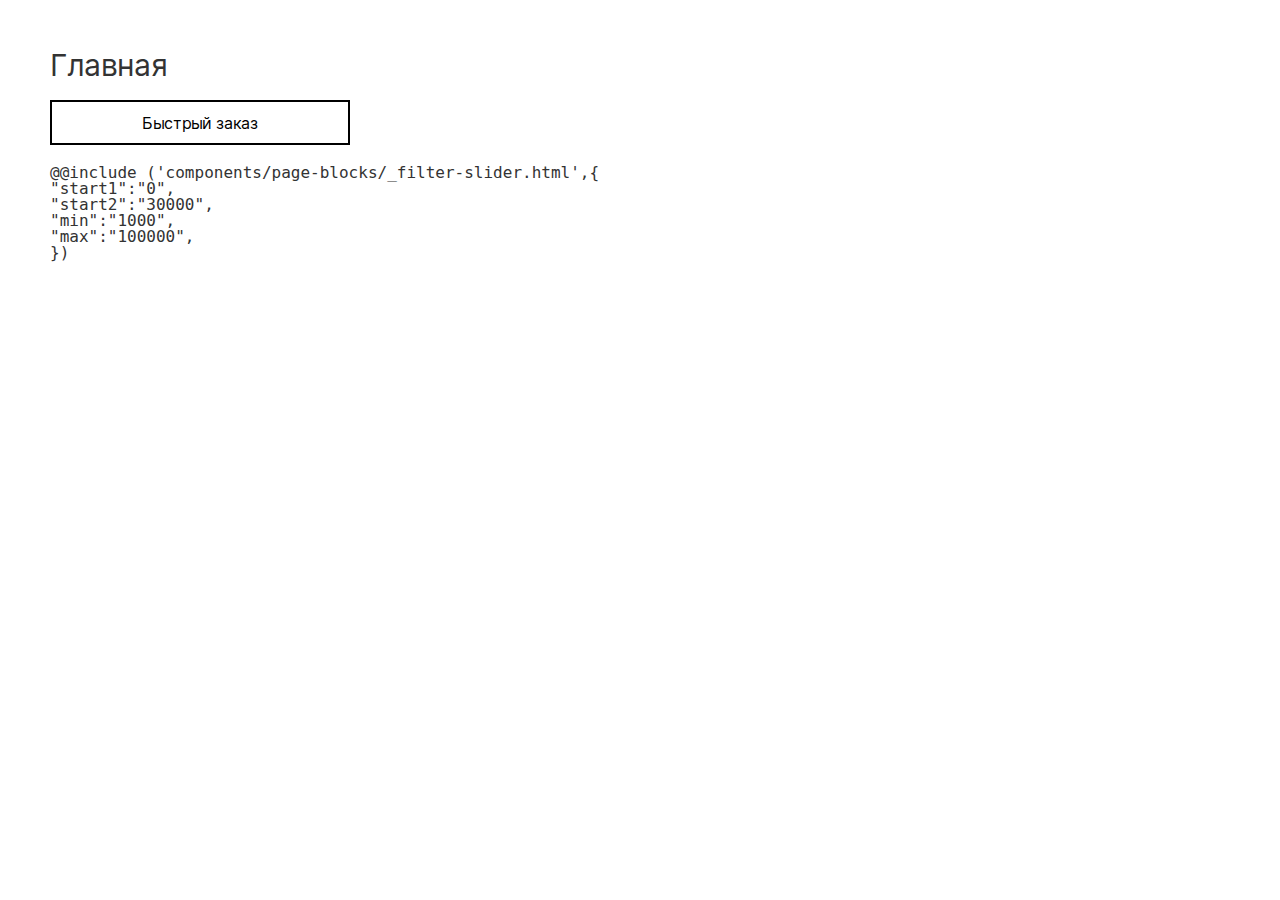
<file: nav.html>
<!DOCTYPE html>
<html lang="ru">

<head>
    <meta charset="UTF-8">
    <meta name="viewport" content="width=device-width, initial-scale=1.0">
    <meta name="description" content="">
    <meta name="keywords" content="">
    <link rel="stylesheet" href="css/libs.min.css">
    <link rel="stylesheet" href="css/style.min.css">
    <title>Главная</title>
</head>


<style>
    .wrapper a {
        font-size: 30px;
        text-transform: capitalize;
    }

    .wrapper button {
        margin-bottom: 25px;
        width: 300px;
        height: 45px;
    }
</style>

<body class="m-page">

    <div class="wrapper" style="padding: 50px;">
        <a href="index.html" style="display: block; margin-bottom: 20px;">
            Главная
        </a>




        <button style="border: 2px solid #000;margin-bottom: 20px;" data-bs-toggle="modal" data-bs-target="#quickOrder">
            Быстрый заказ
        </button>


        <code>

            @@include
            ('components/page-blocks/_filter-slider.html',{ <br>
            "start1":"0", <br>
            "start2":"30000", <br>
            "min":"1000", <br>
            "max":"100000", <br>
            })

        </code>
    </div>








    <!--  -->
    <script src="js/libs.min.js"></script>
    <script src="js/main.min.js"></script>
    <div class="modal book-modal" id="bookModal">
        <div class="modal__bg _close-modal"></div>
        <div class="modal__dialog">
            <button class="modal__close _close-modal">
                <svg width="39" height="40" viewBox="0 0 39 40" fill="none" xmlns="http://www.w3.org/2000/svg">
                    <path d="M37 19.9297H2" stroke="#FF8A00" stroke-width="4" stroke-linecap="round" stroke-linejoin="round" />
                    <path d="M19.5 2.42969L2 19.9297L19.5 37.4297" stroke="#FF8A00" stroke-width="4" stroke-linecap="round" stroke-linejoin="round" />
                </svg>
                <span>Назад</span>
            </button>

            <div class="modal__info">
                <div class="h2">
                    содержание книги
                </div>
                <div class="text36 semi-bold-text">
                    «Руководство по покупке яхты от А до Я, подготовка и переход в средиземное море»
                </div>
            </div>

            <div class="book-modal__items">
                <div class="course-card">
                    <div class="course-card__show">
                        <div class="course-card__title text22 semi-bold-text">
                            Общие вопросы по яхтам и яхтингу
                        </div>
                        <button class="course-card__btn">
                            <svg width="21" height="21" viewBox="0 0 21 21" fill="none" xmlns="http://www.w3.org/2000/svg">
                                <path class="_hide" d="M10.425 1.98633L10.425 19.9863" stroke="white" stroke-width="2" stroke-linecap="round" />
                                <path d="M19.3721 10.9434L1.37207 10.9434" stroke="white" stroke-width="2" stroke-linecap="round" />
                            </svg>
                        </button>
                    </div>

                    <div class="course-card__hidden">
                        <div class="text">
                            <ul>
                                <li>Вступление</li>
                                <li>Яхтсмены как большая семья</li>
                                <li>Какие цели могут быть при покупке яхты?</li>
                                <li>Какая средняя скорость у типичной крейсерской яхты?</li>
                                <li>Типы яхт, какие бывают яхты</li>
                                <li>Какие навыки нужны и как их просто и быстро получить?</li>
                                <li>Чартер или собственная яхта</li>
                                <li>Швертбот в море</li>
                                <li>Катамаран или монохул (обычная килевая яхта)</li>
                                <li>Штурвал или румпель</li>
                                <li>Возможность управлять яхтой в одиночку</li>
                                <li>Про английский язык</li>
                                <li>Про детей на яхте</li>
                                <li>Технологии, которые применялись в 70-80х годах</li>
                                <li>Что случилось с яхтами после 80х годов?</li>
                                <li>Подходят ли скандинавские яхты для Средиземки и почему некоторые считают, что нет?</li>
                                <li>Люк на яхте как самая важная составляющая яхты на Средиземке (без люка на яхте дикая жара даже летом на Балтике)</li>
                                <li>Тик или не тик</li>
                                <li>Почему почти все яхты белые?</li>
                                <li>Яхты голубой воды (яхты, на которых не страшно отправляться в океан)</li>
                                <li>Поддержка производителей</li>
                                <li>Технические моменты, корпус</li>
                                <li>Возраст двигателей:старый или новый? Риски при покупке яхты со старым двигателем.</li>
                                <li>Гамак на яхте</li>
                                <li>Другие вопросы</li>
                            </ul>
                        </div>
                    </div>
                </div>
                <div class="course-card">
                    <div class="course-card__show">
                        <div class="course-card__title text22 semi-bold-text">
                            Регионы для яхтинга (Средиземное море, Балтика и т.д.)
                        </div>
                        <button class="course-card__btn">
                            <svg width="21" height="21" viewBox="0 0 21 21" fill="none" xmlns="http://www.w3.org/2000/svg">
                                <path class="_hide" d="M10.425 1.98633L10.425 19.9863" stroke="white" stroke-width="2" stroke-linecap="round" />
                                <path d="M19.3721 10.9434L1.37207 10.9434" stroke="white" stroke-width="2" stroke-linecap="round" />
                            </svg>
                        </button>
                    </div>

                    <div class="course-card__hidden">
                        <div class="text">
                            <ul>
                                <li>Средиземка или северные регионы (Балтийское море, Северное море)</li>
                                <li>Плюсы северных регионов (Балтика, Северное море)</li>
                                <li>Минусы северных регионов (Балтика, Северное море)</li>
                                <li>Плюсы Средиземки</li>
                                <li>Минусы Средиземки</li>
                                <li>Азия как регион для яхтинга</li>
                                <li>Карибы как регион для яхтинга</li>
                                <li>США как регион для яхтинга</li>
                                <li>Другие регионы для яхтинга</li>
                            </ul>
                        </div>
                    </div>
                </div>
                <div class="course-card">
                    <div class="course-card__show">
                        <div class="course-card__title text22 semi-bold-text">
                            Регионы для покупки яхты
                        </div>
                        <button class="course-card__btn">
                            <svg width="21" height="21" viewBox="0 0 21 21" fill="none" xmlns="http://www.w3.org/2000/svg">
                                <path class="_hide" d="M10.425 1.98633L10.425 19.9863" stroke="white" stroke-width="2" stroke-linecap="round" />
                                <path d="M19.3721 10.9434L1.37207 10.9434" stroke="white" stroke-width="2" stroke-linecap="round" />
                            </svg>
                        </button>
                    </div>

                    <div class="course-card__hidden">
                        <div class="text">
                            <ul>
                                <li>Покупка яхты в Финляндии</li>
                                <li>Покупка яхты в Швеции</li>
                                <li>Покупка яхты в Голландии</li>
                                <li>Покупка яхты в Великобритании</li>
                                <li>Покупка яхты во Франции</li>
                                <li>Почему не стоит покупать яхту прямо в Средиземке?</li>
                                <li>Можно ли купить в северных странах и перевезти яхту на трейлере?</li>
                                <li>Покупка яхты в странах Средиземного моря</li>
                                <li>Покупка яхты в США</li>
                                <li>Покупка яхты в Японии, Таиланде и других странах Азии</li>
                                <li>Общий концепт покупки яхты в любом регионе</li>
                            </ul>
                        </div>
                    </div>
                </div>
                <div class="course-card">
                    <div class="course-card__show">
                        <div class="course-card__title text22 semi-bold-text">
                            Что можно купить за 1000-3000 евро, что за 3000-5000 евро, что за 5000-10000 евро, что за 10000 евро и выше, покупка современных лодок
                        </div>
                        <button class="course-card__btn">
                            <svg width="21" height="21" viewBox="0 0 21 21" fill="none" xmlns="http://www.w3.org/2000/svg">
                                <path class="_hide" d="M10.425 1.98633L10.425 19.9863" stroke="white" stroke-width="2" stroke-linecap="round" />
                                <path d="M19.3721 10.9434L1.37207 10.9434" stroke="white" stroke-width="2" stroke-linecap="round" />
                            </svg>
                        </button>
                    </div>

                    <div class="course-card__hidden">
                        <div class="text">
                            <ul>
                                <li>Что можно купить за 500-1500 евро?</li>
                                <li>Что можно купить за 1500-2500 евро?</li>
                                <li>Что можно купить на 2500-5000 евро?</li>
                                <li>Что можно купить за 5000-10000 евро?</li>
                                <li>Что можно купить за 10000-20000 евро?</li>
                                <li>Большая и дешевая яхта со старым двигателем (например, 10 метров за 10000-15000 евро)</li>
                                <li>Что вы должны запомнить перед покупкой яхты?</li>
                                <li>Покупка современной яхты (обычно от 30 000 евро, оптимально от 50 000 евро)</li>
                                <li>Спортивные яхты, большие и дешевые</li>
                                <li>Покупка яхты 70-80 годов в районе 20000-70000 евро</li>
                            </ul>
                        </div>
                    </div>
                </div>
                <div class="course-card">
                    <div class="course-card__show">
                        <div class="course-card__title text22 semi-bold-text">
                            Денежные вопросы по содержанию и жизни на яхте
                        </div>
                        <button class="course-card__btn">
                            <svg width="21" height="21" viewBox="0 0 21 21" fill="none" xmlns="http://www.w3.org/2000/svg">
                                <path class="_hide" d="M10.425 1.98633L10.425 19.9863" stroke="white" stroke-width="2" stroke-linecap="round" />
                                <path d="M19.3721 10.9434L1.37207 10.9434" stroke="white" stroke-width="2" stroke-linecap="round" />
                            </svg>
                        </button>
                    </div>

                    <div class="course-card__hidden">
                        <div class="text">
                            <ul>
                                <li>Какие расходы будут на яхту?</li>
                                <li>Разборный парусный катамаран (с надувными баллонами)</li>
                                <li>Трейлерные яхты (перевозятся на прицепе за вашей машиной)</li>
                                <li>Какой годовой доход необходим для покупки яхты?</li>
                                <li>Можно ли жить и зарабатывать на яхте?</li>
                                <li>Какую яхту стоит покупать в зависимости от вашего годового дохода?</li>
                                <li>Сколько нужно денег для постоянной жизни на яхте?</li>
                                <li>Вы можете сами рассчитать свой бюджет, формула расчета</li>
                                <li>Какой запас денег (подушку безопасности) стоит иметь владельцам яхт?</li>
                                <li>Как правильно выбрать размер яхты, какие вещи важны, а какие миф</li>
                                <li>Стоимость стоянок, почему маленькая яхта может быть лучшим решением, чем большая</li>
                            </ul>
                        </div>
                    </div>
                </div>
                <div class="course-card">
                    <div class="course-card__show">
                        <div class="course-card__title text22 semi-bold-text">
                            Уровень комфорта на яхтах разных размеров
                        </div>
                        <button class="course-card__btn">
                            <svg width="21" height="21" viewBox="0 0 21 21" fill="none" xmlns="http://www.w3.org/2000/svg">
                                <path class="_hide" d="M10.425 1.98633L10.425 19.9863" stroke="white" stroke-width="2" stroke-linecap="round" />
                                <path d="M19.3721 10.9434L1.37207 10.9434" stroke="white" stroke-width="2" stroke-linecap="round" />
                            </svg>
                        </button>
                    </div>

                    <div class="course-card__hidden">
                        <div class="text">
                            <ul>
                                <li>Что можно ожидать от 6.5 - 7.5 метровой круизной яхты?</li>
                                <li>Большие маленькие яхты (7 метровая яхта снаружи, внутри как 9 метровая яхта)</li>
                                <li>Что можно ожидать от яхты 7.5 - 8.5 метров?</li>
                                <li>Что можно ожидать от яхты 8.5 - 10 метров?</li>
                                <li>Что можно ожидать от лодки 9.5+ метров (современной)?</li>
                                <li>Финансовая концепция</li>
                            </ul>
                        </div>
                    </div>
                </div>
                <div class="course-card">
                    <div class="course-card__show">
                        <div class="course-card__title text22 semi-bold-text">
                            Цены на стоянки (гостевые, месячные, годовые, по регионам и т.д.)
                        </div>
                        <button class="course-card__btn">
                            <svg width="21" height="21" viewBox="0 0 21 21" fill="none" xmlns="http://www.w3.org/2000/svg">
                                <path class="_hide" d="M10.425 1.98633L10.425 19.9863" stroke="white" stroke-width="2" stroke-linecap="round" />
                                <path d="M19.3721 10.9434L1.37207 10.9434" stroke="white" stroke-width="2" stroke-linecap="round" />
                            </svg>
                        </button>
                    </div>

                    <div class="course-card__hidden">
                        <div class="text">
                            <ul>
                                <li>Ориентировочные цены на стоянки на 2021 год (меняются довольно медленно, цены в Европе довольно статичные)</li>
                                <li>Примеры цен стоянок в разных регионах для яхты 8 метров</li>
                                <li>Конкретные сайты, где искать марины (Швеция, остальная Балтика, Франция, Средиземка)</li>
                                <li>Как экономить на маринах? (5 способов, которые реально помогут сэкономить от 200 евро в месяц на маринах)</li>
                                <li>Ценообразование в маринах (для понимания)</li>
                            </ul>
                        </div>
                    </div>
                </div>
                <div class="course-card">
                    <div class="course-card__show">
                        <div class="course-card__title text22 semi-bold-text">
                            Оборудование яхты
                        </div>
                        <button class="course-card__btn">
                            <svg width="21" height="21" viewBox="0 0 21 21" fill="none" xmlns="http://www.w3.org/2000/svg">
                                <path class="_hide" d="M10.425 1.98633L10.425 19.9863" stroke="white" stroke-width="2" stroke-linecap="round" />
                                <path d="M19.3721 10.9434L1.37207 10.9434" stroke="white" stroke-width="2" stroke-linecap="round" />
                            </svg>
                        </button>
                    </div>

                    <div class="course-card__hidden">
                        <div class="text">
                            <ul>
                                <li>Подвесные бензиновые двигатели</li>
                                <li>Стационарные дизельные двигатели (бензиновые почти не используются в яхтах)</li>
                                <li>
                                    Плита на камбузе (кухне)  <br>
                                - Спиртовая плита <br>
                                 - Газовая плита  <br>
                                - Духовка - Кардановый подвес для плиты  <br>
                                - Электрическая плитка
                                </li>
                                <li>Наличие душа, насколько критично его отсутствие на самом деле?</li>
                                <li>Туалет (гальюн) на яхте</li>
                                <li>Какой стол удобен в эксплуатации?</li>
                                <li>Штурманский стол на яхте, современное применение и нужен ли он сейчас?</li>
                                <li>
                                    Наличие холодильника <br>
                                 - Термоэлектрический <br>
                                 - Компрессорный
                                </li>
                                <li>Бимини (тент от солнца)</li>
                                <li>Палатка на кокпит</li>
                                <li>Купальная платформа</li>
                                <li>Как создать домашний комфорт и уют</li>
                                <li>Вебасто (дизельный обогреватель) и электрический обогреватель</li>
                                <li>Про стирку и стиральную машину на яхте</li>
                                <li>Другое оборудование на яхте</li>
                            </ul>
                        </div>
                    </div>
                </div>
                <div class="course-card">
                    <div class="course-card__show">
                        <div class="course-card__title text22 semi-bold-text">
                            Техническая часть
                        </div>
                        <button class="course-card__btn">
                            <svg width="21" height="21" viewBox="0 0 21 21" fill="none" xmlns="http://www.w3.org/2000/svg">
                                <path class="_hide" d="M10.425 1.98633L10.425 19.9863" stroke="white" stroke-width="2" stroke-linecap="round" />
                                <path d="M19.3721 10.9434L1.37207 10.9434" stroke="white" stroke-width="2" stroke-linecap="round" />
                            </svg>
                        </button>
                    </div>

                    <div class="course-card__hidden">
                        <div class="text">
                            <ul>
                                <li>Типы килей (плавниковый или длинный), насколько это важно</li>
                                <li>Типы парусных вооружений</li>
                                <li>Возраст такелажа</li>
                                <li>Возраст парусов</li>
                                <li>Лампы LED теплый желтый свет</li>
                                <li>Установка и использование солнечных панелей (какие выбрать, как установить, что сколько стоит и т.д)</li>
                                <li>Техника с зарядкой на 12 вольт</li>
                                <li>Сколько нужно аккумуляторов, как они используются</li>
                                <li>Использование инвертора и его необходимость на яхте</li>
                                <li>Электрическая проводка 12 вольт</li>
                                <li>Мысли по поводу ветряка</li>
                                <li>Кингстоны (запорная арматура на яхте)</li>
                            </ul>
                        </div>
                    </div>
                </div>
                <div class="course-card">
                    <div class="course-card__show">
                        <div class="course-card__title text22 semi-bold-text">
                            Обслуживание яхты
                        </div>
                        <button class="course-card__btn">
                            <svg width="21" height="21" viewBox="0 0 21 21" fill="none" xmlns="http://www.w3.org/2000/svg">
                                <path class="_hide" d="M10.425 1.98633L10.425 19.9863" stroke="white" stroke-width="2" stroke-linecap="round" />
                                <path d="M19.3721 10.9434L1.37207 10.9434" stroke="white" stroke-width="2" stroke-linecap="round" />
                            </svg>
                        </button>
                    </div>

                    <div class="course-card__hidden">
                        <div class="text">
                            <ul>
                                <li>Обслуживание яхты</li>
                                <li>Обслуживание стационарного двигателя</li>
                                <li>Примерный список того, что нужно делать</li>
                                <li>Подвесной двигатель, обслуживание и нюансы эксплуатации</li>
                                <li>Обслуживание аккумуляторов</li>
                                <li>Что сделать с водным танком, если уезжаете надолго</li>
                                <li>Что сделать с септик танком, если уезжаете надолго</li>
                                <li>Что сделать с кингстонами, если уезжаете надолго</li>
                                <li>Наружные лампочки и другие ценные вещи снаружи</li>
                                <li>Необрастающая краска</li>
                                <li>Что ещё нужно делать по обслуживанию яхты</li>
                            </ul>
                        </div>
                    </div>
                </div>
                <div class="course-card">
                    <div class="course-card__show">
                        <div class="course-card__title text22 semi-bold-text">
                            Процесс покупки яхты
                        </div>
                        <button class="course-card__btn">
                            <svg width="21" height="21" viewBox="0 0 21 21" fill="none" xmlns="http://www.w3.org/2000/svg">
                                <path class="_hide" d="M10.425 1.98633L10.425 19.9863" stroke="white" stroke-width="2" stroke-linecap="round" />
                                <path d="M19.3721 10.9434L1.37207 10.9434" stroke="white" stroke-width="2" stroke-linecap="round" />
                            </svg>
                        </button>
                    </div>

                    <div class="course-card__hidden">
                        <div class="text">
                            <ul>
                                <li>
                                    Процесс покупки (подбор яхты)  <br>
                                - Покупка зимой  <br>
                                - Покупка весной (март-май)  <br>
                                - Покупка летом (июнь - июль) <br>
                                - Покупка осенью (август-ноябрь)
                                </li>
                                <li>Как смотреть сайты по продаже лодок</li>
                                <li>Яхты с долями (например 1/10)</li>
                                <li>Какие вопросы задавать продавцам?</li>
                                <li>Как общаться с продавцами, как общаться через сообщения блокет, как общаться через e-mail, как общаться по телефону, какие сложности могут возникнуть во время общения, что делать, если не открывается телефон на блокете</li>
                                <li>Про посредников, которые якобы вам помогают (Макс Рамандер и другие)</li>
                                <li>Что делать, если не знаете английского языка</li>
                                <li>Процесс покупки (поездка)</li>
                                <li>Какие варианты, есть добраться до Швеции</li>
                                <li>Транспорт в Швеции</li>
                                <li>Аренда авто в Швеции, стиль вождения, удобство передвижения (предпочтительный вариант)</li>
                                <li>Интернет в Швеции, удобный формат для всей Европы</li>
                                <li>Как поменять деньги в кроны</li>
                                <li>Как расплачиваться с продавцом (наличные или банковский перевод, также возможно PayPal или даже криптовалюты)</li>
                                <li>Что стоит взять с собой при покупке? Что нужно сделать перед поездкой?</li>
                                <li>Что рекомендую взять из России</li>
                                <li>Что стоит сделать в России перед поездкой</li>
                                <li>Где оставить яхту после покупки и сколько это может стоить</li>
                                <li>Другие нюансы покупки яхты</li>
                            </ul>
                        </div>
                    </div>
                </div>
                <div class="course-card">
                    <div class="course-card__show">
                        <div class="course-card__title text22 semi-bold-text">
                            Регистрация, страховка яхты и другие юридические моменты
                        </div>
                        <button class="course-card__btn">
                            <svg width="21" height="21" viewBox="0 0 21 21" fill="none" xmlns="http://www.w3.org/2000/svg">
                                <path class="_hide" d="M10.425 1.98633L10.425 19.9863" stroke="white" stroke-width="2" stroke-linecap="round" />
                                <path d="M19.3721 10.9434L1.37207 10.9434" stroke="white" stroke-width="2" stroke-linecap="round" />
                            </svg>
                        </button>
                    </div>

                    <div class="course-card__hidden">
                        <div class="text">
                            <ul>
                                <li>Варианты регистрации яхты (ВФПС, Делавер, ГИМС, временная регистрация РФ, Бельгия, где найти ещё варианты)</li>
                                <li>Про правила Европейского НДС (VAT)</li>
                                <li>Как не платить таможенные пошлины РФ? (не платить растаможку)</li>
                                <li>Сколько стоит ввезти яхту в РФ? (сколько уйдет на растаможку?)</li>
                                <li>Стоит ли ввозить яхты 70-80 годов в РФ?</li>
                                <li>Страховка яхты</li>
                            </ul>
                        </div>
                    </div>
                </div>
                <div class="course-card">
                    <div class="course-card__show">
                        <div class="course-card__title text22 semi-bold-text">
                            Подготовка к выходу в море
                        </div>
                        <button class="course-card__btn">
                            <svg width="21" height="21" viewBox="0 0 21 21" fill="none" xmlns="http://www.w3.org/2000/svg">
                                <path class="_hide" d="M10.425 1.98633L10.425 19.9863" stroke="white" stroke-width="2" stroke-linecap="round" />
                                <path d="M19.3721 10.9434L1.37207 10.9434" stroke="white" stroke-width="2" stroke-linecap="round" />
                            </svg>
                        </button>
                    </div>

                    <div class="course-card__hidden">
                        <div class="text">
                            <ul>
                                <li>Пошаговый план по выходу в море</li>
                                <li>Список вещей и оборудования для переходов вдоль берега и на небольшом отдалении (до 20 миль, каботаж)</li>
                                <li>Список оборудования и других важных нюансов для морских переходов</li>
                                <li>Список оборудования и других важных нюансов для океанских переходов</li>
                                <li>Лодка для схода на берег + подвесной двигатель</li>
                                <li>Список инструментов и запчастей, которые обязательно нужно иметь</li>
                                <li>
                                    Важные вопросы, которые часто задают  <br>
                                - Нужен ли на яхте радар? <br>
                                 - Нужен ли АИС?  <br>
                                - Нужна ли радиостанция (VHF)?  <br>
                                - Нужен ли спутниковый телефон?  <br>
                                - Нужен ли EPIRB?  <br>
                                - Нужен ли спасательный плот?Какие спасательные жилеты нужны?  <br>
                                - Нужен ли эхолот?  <br>
                                - Нужна ли пиротехника на яхте?  <br>
                                - Мысли вслух о плоте, АИС, радаре, эхолоте, пиротехнике и т.д.
                                </li>
                                <li>Другие моменты по подготовке лодки к выходу в море</li>
                            </ul>
                        </div>
                    </div>
                </div>
                <div class="course-card">
                    <div class="course-card__show">
                        <div class="course-card__title text22 semi-bold-text">
                            Навигация (погода, взаимодействие с другими судами, карты, навигаторы и т.д.)
                        </div>
                        <button class="course-card__btn">
                            <svg width="21" height="21" viewBox="0 0 21 21" fill="none" xmlns="http://www.w3.org/2000/svg">
                                <path class="_hide" d="M10.425 1.98633L10.425 19.9863" stroke="white" stroke-width="2" stroke-linecap="round" />
                                <path d="M19.3721 10.9434L1.37207 10.9434" stroke="white" stroke-width="2" stroke-linecap="round" />
                            </svg>
                        </button>
                    </div>

                    <div class="course-card__hidden">
                        <div class="text">
                            <ul>
                                <li>Планирование маршрута</li>
                                <li>МППСС 72</li>
                                <li>Бумажные карты (что я о них думаю)</li>
                                <li>Чтение морских карт</li>
                                <li>Морские сигнальные флаги</li>
                                <li>Навионикс Европа, Навионикс Африка и Азия, Навигатор</li>
                                <li>
                                    Прогноз погоды, решение выходить или нет  <br>
                                - Какие данные смотреть при просмотре прогноза погоды <br>
                                 - Сила и направление ветра <br>
                                 - Важное предупреждение  <br>
                                - Порывы ветра <br>
                                 - Направление волн  <br>
                                - Грозы  <br>
                                - Пример проверки прогноза погоды перед выходом  <br>
                                - Точность прогнозов погоды и насколько на них можно рассчитывать  <br>
                                - Ошибки в прогнозе погоды
                                </li>
                                <li>
                                    Метеорология  <br>
                                - Некоторые нюансы из метеорологии, которые следует знать <br>
                                 - Типы ветров <br>
                                 - Катабатический ветер  <br>
                                - Белый шквал
                                </li>
                                <li>Визуальное наблюдение</li>
                                <li>Расхождение с большими судами</li>
                                <li>Туман</li>
                                <li>
                                    Два нюанса приливно <br>
                                -отливной зоны  <br>
                                - Нюансы с маринами <br>
                                 -  Нюансы с течениями
                                </li>
                                <li>Передвижение в приливно-отливной зоне</li>
                                <li>Другие нюансы по навигации</li>
                            </ul>
                        </div>
                    </div>
                </div>
                <div class="course-card">
                    <div class="course-card__show">
                        <div class="course-card__title text22 semi-bold-text">
                            Якорная стоянка
                        </div>
                        <button class="course-card__btn">
                            <svg width="21" height="21" viewBox="0 0 21 21" fill="none" xmlns="http://www.w3.org/2000/svg">
                                <path class="_hide" d="M10.425 1.98633L10.425 19.9863" stroke="white" stroke-width="2" stroke-linecap="round" />
                                <path d="M19.3721 10.9434L1.37207 10.9434" stroke="white" stroke-width="2" stroke-linecap="round" />
                            </svg>
                        </button>
                    </div>

                    <div class="course-card__hidden">
                        <div class="text">
                            <ul>
                                <li>Якорная стоянка</li>
                                <li>Некоторые советы по якорной стоянке</li>
                                <li>Как обойтись без якорного ящика и без якорной лебедки?</li>
                                <li>Почему именно цепь, а не якорный канат?</li>
                                <li>Сколько цепи отдавать для надежной якорной стоянки?</li>
                                <li>Как выбирать место для якорной стоянки?</li>
                                <li>Где найти хорошие якорные стоянки?</li>
                                <li>Какой якорь использовать?</li>
                                <li>Постановка на якорь в приливно-отливной зоне</li>
                                <li>Другие подробности</li>
                            </ul>
                        </div>
                    </div>
                </div>
                <div class="course-card">
                    <div class="course-card__show">
                        <div class="course-card__title text22 semi-bold-text">
                            Заработок на яхте, удаленный доход
                        </div>
                        <button class="course-card__btn">
                            <svg width="21" height="21" viewBox="0 0 21 21" fill="none" xmlns="http://www.w3.org/2000/svg">
                                <path class="_hide" d="M10.425 1.98633L10.425 19.9863" stroke="white" stroke-width="2" stroke-linecap="round" />
                                <path d="M19.3721 10.9434L1.37207 10.9434" stroke="white" stroke-width="2" stroke-linecap="round" />
                            </svg>
                        </button>
                    </div>

                    <div class="course-card__hidden">
                        <div class="text">
                            <ul>
                                <li>Заработок на яхте (реальный мини бизнес-план)</li>
                                <li>Удаленный доход, работа в интернете (список реальных вариантов работы в интернете, которые реально освоить, если захотеть)</li>
                            </ul>
                        </div>
                    </div>
                </div>
                <div class="course-card">
                    <div class="course-card__show">
                        <div class="course-card__title text22 semi-bold-text">
                            Продажа яхты
                        </div>
                        <button class="course-card__btn">
                            <svg width="21" height="21" viewBox="0 0 21 21" fill="none" xmlns="http://www.w3.org/2000/svg">
                                <path class="_hide" d="M10.425 1.98633L10.425 19.9863" stroke="white" stroke-width="2" stroke-linecap="round" />
                                <path d="M19.3721 10.9434L1.37207 10.9434" stroke="white" stroke-width="2" stroke-linecap="round" />
                            </svg>
                        </button>
                    </div>

                    <div class="course-card__hidden">
                        <div class="text">
                            <ul>
                                <li>Как подготовиться к продаже яхты</li>
                                <li>Где и как размещать объявления по продаже яхты</li>
                                <li>Как получить максимальное количество заявок на покупку</li>
                                <li>Как разговаривать с потенциальными покупателями</li>
                                <li>Как показывать яхту</li>
                                <li>Какие документы надо предоставить покупателю</li>
                                <li>Правила хорошего тона</li>
                            </ul>
                        </div>
                    </div>
                </div>
                <div class="course-card">
                    <div class="course-card__show">
                        <div class="course-card__title text22 semi-bold-text">
                            Путешествие, переход Швеция - Тунис
                        </div>
                        <button class="course-card__btn">
                            <svg width="21" height="21" viewBox="0 0 21 21" fill="none" xmlns="http://www.w3.org/2000/svg">
                                <path class="_hide" d="M10.425 1.98633L10.425 19.9863" stroke="white" stroke-width="2" stroke-linecap="round" />
                                <path d="M19.3721 10.9434L1.37207 10.9434" stroke="white" stroke-width="2" stroke-linecap="round" />
                            </svg>
                        </button>
                    </div>

                    <div class="course-card__hidden">
                        <div class="text">
                            <ul>
                                <li>Страхи (описание моих страхов и того, что получилось в итоге)</li>
                                <li>Подготовка, сроки (реально ли выйти через 5 дней после покупки)</li>
                                <li>Планирование маршрута, сроки</li>
                                <li>Шенгенская виза для Россиян</li>
                                <li>Загранпаспорт (информация для Россиян)</li>
                                <li>Оптимальное время года для путешествий в Северном море и Балтийском море</li>
                                <li>Ответственность капитана, отношения между капитаном и экипажем</li>
                                <li>Судовой журнал</li>
                                <li>Водолазы и люди в воде</li>
                                <li>Сети и другие рыболовецкие штуки</li>
                                <li>70% под дизелем, 30% под парусом или 70% под парусом, 30% под дизелем</li>
                                <li>Приоритеты погоды в зависимости от целей</li>
                                <li>Заземление яхты (два подхода)</li>
                                <li>Крен яхты</li>
                                <li>Вахты</li>
                                <li>Еда в переходе и приготовление пищи</li>
                                <li>Ночные переходы</li>
                                <li>Подъем и спуск мачты, насколько сложно, сколько по времени, как положить (подготовить специальные приспособления), сколько может стоить</li>
                                <li>Нюансы с автопилотом</li>
                                <li>Нужна или не нужна закрутка стакселя?</li>
                                <li>Парусный гардероб</li>
                                <li>Нужны ли штормовые паруса?</li>
                                <li>Путешествие по Швеции</li>
                                <li>Кильский канал, прохождение и нюансы</li>
                                <li>Германия</li>
                                <li>Амстердам</li>
                                <li>Бельгия</li>
                                <li>Ла-Манш</li>
                                <li>Нормандия</li>
                                <li>Гернси</li>
                                <li>Бискайский залив</li>
                                <li>Французские каналы и шлюзы</li>
                                <li>Почему мы не пошли по внутренним водным путям прямо из Амстердама или из Нормандии?</li>
                                <li>Французская ривьера</li>
                                <li>Большой переход через море</li>
                                <li>Сардиния</li>
                                <li>Тунис</li>
                                <li>Монастир</li>
                            </ul>
                        </div>
                    </div>
                </div>
                <div class="course-card">
                    <div class="course-card__show">
                        <div class="course-card__title text22 semi-bold-text">
                            Швартовка, заход в марину, разные типы швартовки (кормой, носом, на муринг, на буй, на причальный палец, нюансы швартовки и т.д.)
                        </div>
                        <button class="course-card__btn">
                            <svg width="21" height="21" viewBox="0 0 21 21" fill="none" xmlns="http://www.w3.org/2000/svg">
                                <path class="_hide" d="M10.425 1.98633L10.425 19.9863" stroke="white" stroke-width="2" stroke-linecap="round" />
                                <path d="M19.3721 10.9434L1.37207 10.9434" stroke="white" stroke-width="2" stroke-linecap="round" />
                            </svg>
                        </button>
                    </div>

                    <div class="course-card__hidden">
                        <div class="text">
                            <ul>
                                <li>Швартовка яхты, заход в марину</li>
                                <li>Задний ход у длиннокилевых лодок</li>
                                <li>Процесс швартовки</li>
                                <li>Швартовка носом к пирсу</li>
                                <li>Швартовка кормой</li>
                                <li>Швартовка лагом</li>
                                <li>Заброс кормы</li>
                                <li>Сколько человек нужно для швартовки?</li>
                                <li>Какая оптимальная скорость для швартовки?</li>
                                <li>Швартовка под парусами</li>
                                <li>Последняя миля перед мариной, подготовка к швартовке</li>
                                <li>Какие нужны швартовы для яхты?</li>
                                <li>Сколько нужно кранцев и как их вешать?</li>
                                <li>Как развернуться в узкой марине на маленькой яхте</li>
                                <li>Что делать, если сильное течение (например, 3-4 узла)?</li>
                                <li>Что делать, если сильный ветер?</li>
                                <li>Стратегию подхода обдумываем заранее</li>
                                <li>Можно ли швартовать небольшую яхту на веслах?</li>
                                <li>Какие проблемы могут возникнуть во время швартовки?</li>
                                <li>Швартовка на буй</li>
                                <li>Пирс с причальными пальцами</li>
                                <li>Швартовка на муринг</li>
                                <li>Швартовка с заброской якоря</li>
                                <li>Швартовка на столбы</li>
                                <li>Шпринги</li>
                                <li>Размышления о подготовке к заходу в марину</li>
                                <li>Какие узлы стоит знать начинающему яхтсмену?</li>
                                <li>Что делать, если швартовы скрипят?</li>
                                <li>Что делать, если веревки бьются об мачту?</li>
                                <li>Можно ли поставить яхту на осушку в приливно-отливной зоне?</li>
                            </ul>
                        </div>
                    </div>
                </div>
                <div class="course-card">
                    <div class="course-card__show">
                        <div class="course-card__title text22 semi-bold-text">
                            Закрытие и открытие границ
                        </div>
                        <button class="course-card__btn">
                            <svg width="21" height="21" viewBox="0 0 21 21" fill="none" xmlns="http://www.w3.org/2000/svg">
                                <path class="_hide" d="M10.425 1.98633L10.425 19.9863" stroke="white" stroke-width="2" stroke-linecap="round" />
                                <path d="M19.3721 10.9434L1.37207 10.9434" stroke="white" stroke-width="2" stroke-linecap="round" />
                            </svg>
                        </button>
                    </div>

                    <div class="course-card__hidden">
                        <div class="text">
                            <ul>
                                <li>Можно ли закрыть границу в Европе и снова ее открыть в Европе?</li>
                                <li>Общие правила закрытия и открытия границ</li>
                                <li>Закрытие границы на Сардинии (перед отходом в Тунис)</li>
                                <li>Открытие границы в Тунисе ( пример Бизерта)</li>
                                <li>Открытие закрытие границы в Монастире</li>
                                <li>Открытие и закрытие границы на Мальте</li>
                                <li>Открытие и закрытие границы в Италии (на примере Ликаты и Сиракуз)</li>
                                <li>Открытие и закрытие границы в Греции (на примере Закинфф)</li>
                                <li>Открытие и закрытие границы в Турции</li>
                                <li>Формальности во Франции, Испании</li>
                                <li>Формальности в Швеции, Норвегии, Дании, Финляндии, Нидерландах, Германии, Эстонии, Латвии</li>
                                <li>Гостевые флаги</li>
                                <li>Флаг Q</li>
                            </ul>
                        </div>
                    </div>
                </div>
                <div class="course-card">
                    <div class="course-card__show">
                        <div class="course-card__title text22 semi-bold-text">
                            Бюрократические нюансы в разных странах
                        </div>
                        <button class="course-card__btn">
                            <svg width="21" height="21" viewBox="0 0 21 21" fill="none" xmlns="http://www.w3.org/2000/svg">
                                <path class="_hide" d="M10.425 1.98633L10.425 19.9863" stroke="white" stroke-width="2" stroke-linecap="round" />
                                <path d="M19.3721 10.9434L1.37207 10.9434" stroke="white" stroke-width="2" stroke-linecap="round" />
                            </svg>
                        </button>
                    </div>

                    <div class="course-card__hidden">
                        <div class="text">
                            <ul>
                                <li>Транзит логи</li>
                                <li>Конституто</li>
                                <li>Блю кард</li>
                                <li>Порт клиренс</li>
                                <li>Крю лист</li>
                                <li>Страховки, минимальные покрытия</li>
                                <li>Другие моменты</li>
                            </ul>
                        </div>
                    </div>
                </div>
                <div class="course-card">
                    <div class="course-card__show">
                        <div class="course-card__title text22 semi-bold-text">
                            Ссылки
                        </div>
                        <button class="course-card__btn">
                            <svg width="21" height="21" viewBox="0 0 21 21" fill="none" xmlns="http://www.w3.org/2000/svg">
                                <path class="_hide" d="M10.425 1.98633L10.425 19.9863" stroke="white" stroke-width="2" stroke-linecap="round" />
                                <path d="M19.3721 10.9434L1.37207 10.9434" stroke="white" stroke-width="2" stroke-linecap="round" />
                            </svg>
                        </button>
                    </div>

                    <div class="course-card__hidden">
                        <div class="text">
                            <ul>
                                <li>Список важных и полезных сайтов</li>
                                <li>Список русскоязычных блогов по яхтингу</li>
                                <li>Список телеграм каналов и как их искать</li>
                                <li>Где найти яхтенную практику за 250-500 евро в неделю?</li>
                            </ul>
                        </div>
                    </div>
                </div>
                <div class="course-card">
                    <div class="course-card__show">
                        <div class="course-card__title text22 semi-bold-text">
                            Чек-листы
                        </div>
                        <button class="course-card__btn">
                            <svg width="21" height="21" viewBox="0 0 21 21" fill="none" xmlns="http://www.w3.org/2000/svg">
                                <path class="_hide" d="M10.425 1.98633L10.425 19.9863" stroke="white" stroke-width="2" stroke-linecap="round" />
                                <path d="M19.3721 10.9434L1.37207 10.9434" stroke="white" stroke-width="2" stroke-linecap="round" />
                            </svg>
                        </button>
                    </div>

                    <div class="course-card__hidden">
                        <div class="text">
                            <ul>
                                <li>ЧЕК-ЛИСТ для подбора модели яхты</li>
                                <li>ЧЕК-ЛИСТ ОСМОТРА ЯХТЫ, ПЛАН ПРОВЕРКИ</li>
                            </ul>
                        </div>
                    </div>
                </div>
            </div>
        </div>
    </div>

    <div class="modal modal2" id="buyModal">
        <div class="modal__bg _close-modal"></div>
        <div class="modal__dialog">
            <button class="modal2__close _close-modal">
                <svg width="35" height="35" viewBox="0 0 35 35" fill="none" xmlns="http://www.w3.org/2000/svg">
                    <path d="M1.70926 35C1.37122 35.0001 1.04075 34.8999 0.759659 34.7121C0.478565 34.5243 0.259477 34.2574 0.130104 33.9451C0.000732055 33.6328 -0.0331113 33.2891 0.0328551 32.9575C0.0988215 32.626 0.261634 32.3214 0.500699 32.0824L32.082 0.500613C32.4025 0.180076 32.8373 0 33.2906 0C33.7439 0 34.1786 0.180076 34.4991 0.500613C34.8197 0.82115 34.9997 1.25589 34.9997 1.7092C34.9997 2.16251 34.8197 2.59725 34.4991 2.91778L2.91783 34.4996C2.75927 34.6585 2.57087 34.7845 2.36347 34.8704C2.15606 34.9563 1.93374 35.0003 1.70926 35Z" fill="#333333" />
                    <path d="M33.2905 35C33.066 35.0003 32.8437 34.9563 32.6363 34.8704C32.4289 34.7845 32.2405 34.6585 32.0819 34.4996L0.500604 2.91778C0.180073 2.59725 0 2.16251 0 1.7092C0 1.25589 0.180073 0.82115 0.500604 0.500613C0.821136 0.180076 1.25587 0 1.70917 0C2.16247 0 2.5972 0.180076 2.91774 0.500613L34.499 32.0824C34.7381 32.3214 34.9009 32.626 34.9669 32.9575C35.0328 33.2891 34.999 33.6328 34.8696 33.9451C34.7403 34.2574 34.5212 34.5243 34.2401 34.7121C33.959 34.8999 33.6285 35.0001 33.2905 35Z" fill="#333333" />
                </svg>
            </button>
            <div class="buy">
                <div class="buy__view1">
                    <div class="text22">
                        Для приобретения комплекта введите ваш e-mail, на него придут доступы после оплаты.
                    </div>

                    <form action="" class="modal-form">
                        <fieldset class="fg">
                            <input type="text" placeholder="Email">
                        </fieldset>
                        <button type="button" class="_show-success modal-form__btn m-btn m-btn-orange">
                            <img src="img/cart.svg" alt="">
                            <span>Купить</span>
                        </button>
                    </form>
                </div>
                <div class="buy__view2">
                    <img src="img/success.svg" alt="">
                    <div class="text22">Доступ к курсу отправлен на указанную вами почту.</div>
                </div>
            </div>

        </div>
    </div>

    <div class="gallery-modal modal modal2" id="galleryModal">
        <div class="modal__bg _close-modal"></div>
        <div class="modal__dialog">
            <button class="modal2__close _close-modal">
                <svg width="35" height="35" viewBox="0 0 35 35" fill="none" xmlns="http://www.w3.org/2000/svg">
                    <path d="M1.70926 35C1.37122 35.0001 1.04075 34.8999 0.759659 34.7121C0.478565 34.5243 0.259477 34.2574 0.130104 33.9451C0.000732055 33.6328 -0.0331113 33.2891 0.0328551 32.9575C0.0988215 32.626 0.261634 32.3214 0.500699 32.0824L32.082 0.500613C32.4025 0.180076 32.8373 0 33.2906 0C33.7439 0 34.1786 0.180076 34.4991 0.500613C34.8197 0.82115 34.9997 1.25589 34.9997 1.7092C34.9997 2.16251 34.8197 2.59725 34.4991 2.91778L2.91783 34.4996C2.75927 34.6585 2.57087 34.7845 2.36347 34.8704C2.15606 34.9563 1.93374 35.0003 1.70926 35Z" fill="#333333" />
                    <path d="M33.2905 35C33.066 35.0003 32.8437 34.9563 32.6363 34.8704C32.4289 34.7845 32.2405 34.6585 32.0819 34.4996L0.500604 2.91778C0.180073 2.59725 0 2.16251 0 1.7092C0 1.25589 0.180073 0.82115 0.500604 0.500613C0.821136 0.180076 1.25587 0 1.70917 0C2.16247 0 2.5972 0.180076 2.91774 0.500613L34.499 32.0824C34.7381 32.3214 34.9009 32.626 34.9669 32.9575C35.0328 33.2891 34.999 33.6328 34.8696 33.9451C34.7403 34.2574 34.5212 34.5243 34.2401 34.7121C33.959 34.8999 33.6285 35.0001 33.2905 35Z" fill="#333333" />
                </svg>
            </button>

            <div class="gallery-modal__items">
                <div data-modal="galleryModal2" class="gallery-item2">
                    <div class="gallery-item2__top">
                        <div class="gallery-item2__count">
                            <div class="text16">1 фото</div>
                        </div>
                        <div class="gallery-item__img">
                            <img src="img/gallery11.webp" alt="">
                        </div>
                    </div>
                    <div class="gallery-item2__bottom">
                        <div class="text22">
                            Разборный катамаран
                        </div>
                    </div>
                </div>

                <div data-modal="galleryModal3" class="gallery-item2">
                    <div class="gallery-item2__top">
                        <div class="gallery-item2__count">
                            <div class="text16">8 фото</div>
                        </div>
                        <div class="gallery-item__img">
                            <img src="img/gallery12.webp" alt="">
                        </div>
                    </div>
                    <div class="gallery-item2__bottom">
                        <div class="text22">
                            Karlskrona Viggen
                        </div>
                    </div>
                </div>

                <div data-modal="galleryModal4" class="gallery-item2">
                    <div class="gallery-item2__top">
                        <div class="gallery-item2__count">
                            <div class="text16">8 фото</div>
                        </div>
                        <div class="gallery-item__img">
                            <img src="img/gallery13.webp" alt="">
                        </div>
                    </div>
                    <div class="gallery-item2__bottom">
                        <div class="text22">
                            Albin Vega
                        </div>
                    </div>
                </div>

                <div data-modal="galleryModal5" class="gallery-item2">
                    <div class="gallery-item2__top">
                        <div class="gallery-item2__count">
                            <div class="text16">12 фото</div>
                        </div>
                        <div class="gallery-item__img">
                            <img src="img/gallery14.webp" alt="">
                        </div>
                    </div>
                    <div class="gallery-item2__bottom">
                        <div class="text22">
                            Albin Vega, обновленная
                        </div>
                    </div>
                </div>

                <div data-modal="galleryModal6" class="gallery-item2">
                    <div class="gallery-item2__top">
                        <div class="gallery-item2__count">
                            <div class="text16">12 фото</div>
                        </div>
                        <div class="gallery-item__img">
                            <img src="img/gallery15.webp" alt="">
                        </div>
                    </div>
                    <div class="gallery-item2__bottom">
                        <div class="text22">
                            Hallberg-Rassy 382
                        </div>
                    </div>
                </div>

            </div>
        </div>
    </div>

    <div class="gallery-modal modal modal2" id="galleryModal2">
        <div class="modal__bg _close-modal"></div>
        <div class="modal__dialog">
            <button class="modal2__close _close-modal">
                <svg width="35" height="35" viewBox="0 0 35 35" fill="none" xmlns="http://www.w3.org/2000/svg">
                    <path d="M1.70926 35C1.37122 35.0001 1.04075 34.8999 0.759659 34.7121C0.478565 34.5243 0.259477 34.2574 0.130104 33.9451C0.000732055 33.6328 -0.0331113 33.2891 0.0328551 32.9575C0.0988215 32.626 0.261634 32.3214 0.500699 32.0824L32.082 0.500613C32.4025 0.180076 32.8373 0 33.2906 0C33.7439 0 34.1786 0.180076 34.4991 0.500613C34.8197 0.82115 34.9997 1.25589 34.9997 1.7092C34.9997 2.16251 34.8197 2.59725 34.4991 2.91778L2.91783 34.4996C2.75927 34.6585 2.57087 34.7845 2.36347 34.8704C2.15606 34.9563 1.93374 35.0003 1.70926 35Z" fill="#333333" />
                    <path d="M33.2905 35C33.066 35.0003 32.8437 34.9563 32.6363 34.8704C32.4289 34.7845 32.2405 34.6585 32.0819 34.4996L0.500604 2.91778C0.180073 2.59725 0 2.16251 0 1.7092C0 1.25589 0.180073 0.82115 0.500604 0.500613C0.821136 0.180076 1.25587 0 1.70917 0C2.16247 0 2.5972 0.180076 2.91774 0.500613L34.499 32.0824C34.7381 32.3214 34.9009 32.626 34.9669 32.9575C35.0328 33.2891 34.999 33.6328 34.8696 33.9451C34.7403 34.2574 34.5212 34.5243 34.2401 34.7121C33.959 34.8999 33.6285 35.0001 33.2905 35Z" fill="#333333" />
                </svg>
            </button>

            <div class="gallery-modal__grid">
                <div class="gallery-modal__text">
                    <div class="text">
                        <p>1 лодка была <b>разборным катамараном,</b> длина 5.5 метров, ширина 2.5 метра, прибрежное плаванье, куплена в 2011 году за 4000 евро</p>
                    </div>
                </div>
                <div class="gallery-slider slider2">
                    <div class="swiper-container">
                        <div class="swiper-wrapper">
                            <div class="swiper-slide">
                                <div class="gallery-slider__img">
                                    <img src="img/gallery-item.webp" alt="">
                                </div>
                            </div>
                        </div>
                    </div>
                    <div class="slider-nav">
                        <div class="swiper-button swiper-button-prev m-btn-orange">
                            <svg width="23" height="12" viewBox="0 0 23 12" fill="none" xmlns="http://www.w3.org/2000/svg">
                                <path d="M0.46967 5.46967C0.176777 5.76256 0.176777 6.23744 0.46967 6.53033L5.24264 11.3033C5.53553 11.5962 6.01041 11.5962 6.3033 11.3033C6.59619 11.0104 6.59619 10.5355 6.3033 10.2426L2.06066 6L6.3033 1.75736C6.59619 1.46447 6.59619 0.989593 6.3033 0.696699C6.01041 0.403806 5.53553 0.403806 5.24264 0.696699L0.46967 5.46967ZM1 6.75H22.0623V5.25H1V6.75Z" fill="white" />
                            </svg>
                        </div>
                        <div class="swiper-pagination"></div>
                        <div class="swiper-button swiper-button-next m-btn-orange">
                            <svg width="22" height="12" viewBox="0 0 22 12" fill="none" xmlns="http://www.w3.org/2000/svg">
                                <path d="M21.5926 6.53033C21.8855 6.23744 21.8855 5.76256 21.5926 5.46967L16.8197 0.696699C16.5268 0.403806 16.0519 0.403806 15.759 0.696699C15.4661 0.989593 15.4661 1.46447 15.759 1.75736L20.0016 6L15.759 10.2426C15.4661 10.5355 15.4661 11.0104 15.759 11.3033C16.0519 11.5962 16.5268 11.5962 16.8197 11.3033L21.5926 6.53033ZM0 6.75H21.0623V5.25H0V6.75Z" fill="white" />
                            </svg>
                        </div>
                    </div>
                </div>
            </div>
        </div>
    </div>

    <div class="gallery-modal modal modal2" id="galleryModal3">
        <div class="modal__bg _close-modal"></div>
        <div class="modal__dialog">
            <button class="modal2__close _close-modal">
                <svg width="35" height="35" viewBox="0 0 35 35" fill="none" xmlns="http://www.w3.org/2000/svg">
                    <path d="M1.70926 35C1.37122 35.0001 1.04075 34.8999 0.759659 34.7121C0.478565 34.5243 0.259477 34.2574 0.130104 33.9451C0.000732055 33.6328 -0.0331113 33.2891 0.0328551 32.9575C0.0988215 32.626 0.261634 32.3214 0.500699 32.0824L32.082 0.500613C32.4025 0.180076 32.8373 0 33.2906 0C33.7439 0 34.1786 0.180076 34.4991 0.500613C34.8197 0.82115 34.9997 1.25589 34.9997 1.7092C34.9997 2.16251 34.8197 2.59725 34.4991 2.91778L2.91783 34.4996C2.75927 34.6585 2.57087 34.7845 2.36347 34.8704C2.15606 34.9563 1.93374 35.0003 1.70926 35Z" fill="#333333" />
                    <path d="M33.2905 35C33.066 35.0003 32.8437 34.9563 32.6363 34.8704C32.4289 34.7845 32.2405 34.6585 32.0819 34.4996L0.500604 2.91778C0.180073 2.59725 0 2.16251 0 1.7092C0 1.25589 0.180073 0.82115 0.500604 0.500613C0.821136 0.180076 1.25587 0 1.70917 0C2.16247 0 2.5972 0.180076 2.91774 0.500613L34.499 32.0824C34.7381 32.3214 34.9009 32.626 34.9669 32.9575C35.0328 33.2891 34.999 33.6328 34.8696 33.9451C34.7403 34.2574 34.5212 34.5243 34.2401 34.7121C33.959 34.8999 33.6285 35.0001 33.2905 35Z" fill="#333333" />
                </svg>
            </button>

            <div class="gallery-modal__grid">
                <div class="gallery-modal__text">
                    <div class="text">
                        <p>2 лодка это <b>Karlskrona Viggen,</b> 7.1 метра, ширина 2.24 метра, была куплена за 1200 евро в Швеции  в 2014 году, потом была продана за 3000 евро (путешествия по Швеции и Финляндии, Аландские острова)</p>
                    </div>
                </div>
                <div class="gallery-slider slider2">
                    <div class="swiper-container">
                        <div class="swiper-wrapper">
                            <div class="swiper-slide">
                                <div class="gallery-slider__img">
                                    <img src="img/gallery-item2.webp" alt="">
                                </div>
                            </div>
                            <div class="swiper-slide">
                                <div class="gallery-slider__img">
                                    <img src="img/gallery-item3.webp" alt="">
                                </div>
                            </div>
                            <div class="swiper-slide">
                                <div class="gallery-slider__img">
                                    <img src="img/gallery-item4.webp" alt="">
                                </div>
                            </div>
                            <div class="swiper-slide">
                                <div class="gallery-slider__img">
                                    <img src="img/gallery-item5.webp" alt="">
                                </div>
                            </div>
                            <div class="swiper-slide">
                                <div class="gallery-slider__img">
                                    <img src="img/gallery-item6.webp" alt="">
                                </div>
                            </div>
                            <div class="swiper-slide">
                                <div class="gallery-slider__img">
                                    <img src="img/gallery-item7.webp" alt="">
                                </div>
                            </div>
                            <div class="swiper-slide">
                                <div class="gallery-slider__img">
                                    <img src="img/gallery-item8.webp" alt="">
                                </div>
                            </div>
                        </div>
                    </div>
                    <div class="slider-nav">
                        <div class="swiper-button swiper-button-prev m-btn-orange">
                            <svg width="23" height="12" viewBox="0 0 23 12" fill="none" xmlns="http://www.w3.org/2000/svg">
                                <path d="M0.46967 5.46967C0.176777 5.76256 0.176777 6.23744 0.46967 6.53033L5.24264 11.3033C5.53553 11.5962 6.01041 11.5962 6.3033 11.3033C6.59619 11.0104 6.59619 10.5355 6.3033 10.2426L2.06066 6L6.3033 1.75736C6.59619 1.46447 6.59619 0.989593 6.3033 0.696699C6.01041 0.403806 5.53553 0.403806 5.24264 0.696699L0.46967 5.46967ZM1 6.75H22.0623V5.25H1V6.75Z" fill="white" />
                            </svg>
                        </div>
                        <div class="swiper-pagination"></div>
                        <div class="swiper-button swiper-button-next m-btn-orange">
                            <svg width="22" height="12" viewBox="0 0 22 12" fill="none" xmlns="http://www.w3.org/2000/svg">
                                <path d="M21.5926 6.53033C21.8855 6.23744 21.8855 5.76256 21.5926 5.46967L16.8197 0.696699C16.5268 0.403806 16.0519 0.403806 15.759 0.696699C15.4661 0.989593 15.4661 1.46447 15.759 1.75736L20.0016 6L15.759 10.2426C15.4661 10.5355 15.4661 11.0104 15.759 11.3033C16.0519 11.5962 16.5268 11.5962 16.8197 11.3033L21.5926 6.53033ZM0 6.75H21.0623V5.25H0V6.75Z" fill="white" />
                            </svg>
                        </div>
                    </div>
                </div>
            </div>
        </div>
    </div>

    <div class="gallery-modal modal modal2" id="galleryModal4">
        <div class="modal__bg _close-modal"></div>
        <div class="modal__dialog">
            <button class="modal2__close _close-modal">
                <svg width="35" height="35" viewBox="0 0 35 35" fill="none" xmlns="http://www.w3.org/2000/svg">
                    <path d="M1.70926 35C1.37122 35.0001 1.04075 34.8999 0.759659 34.7121C0.478565 34.5243 0.259477 34.2574 0.130104 33.9451C0.000732055 33.6328 -0.0331113 33.2891 0.0328551 32.9575C0.0988215 32.626 0.261634 32.3214 0.500699 32.0824L32.082 0.500613C32.4025 0.180076 32.8373 0 33.2906 0C33.7439 0 34.1786 0.180076 34.4991 0.500613C34.8197 0.82115 34.9997 1.25589 34.9997 1.7092C34.9997 2.16251 34.8197 2.59725 34.4991 2.91778L2.91783 34.4996C2.75927 34.6585 2.57087 34.7845 2.36347 34.8704C2.15606 34.9563 1.93374 35.0003 1.70926 35Z" fill="#333333" />
                    <path d="M33.2905 35C33.066 35.0003 32.8437 34.9563 32.6363 34.8704C32.4289 34.7845 32.2405 34.6585 32.0819 34.4996L0.500604 2.91778C0.180073 2.59725 0 2.16251 0 1.7092C0 1.25589 0.180073 0.82115 0.500604 0.500613C0.821136 0.180076 1.25587 0 1.70917 0C2.16247 0 2.5972 0.180076 2.91774 0.500613L34.499 32.0824C34.7381 32.3214 34.9009 32.626 34.9669 32.9575C35.0328 33.2891 34.999 33.6328 34.8696 33.9451C34.7403 34.2574 34.5212 34.5243 34.2401 34.7121C33.959 34.8999 33.6285 35.0001 33.2905 35Z" fill="#333333" />
                </svg>
            </button>

            <div class="gallery-modal__grid">
                <div class="gallery-modal__text">
                    <div class="text">
                        <p>3 лодка это <b>Albin Vega,</b> это была уже более взрослая лодка, но пока еще с подвесным двигателем, длина 8.25 метра, ширина 2.46 метра, куплена в 2016 году за 2300 евро.</p>
                        <p>Планировалось пойти на ней в Амстердам, но решили попутешествовать в Швеции и Финляндии и потом продали за 6000 евро</p>
                    </div>
                </div>
                <div class="gallery-slider slider2">
                    <div class="swiper-container">
                        <div class="swiper-wrapper">
                            <div class="swiper-slide">
                                <div class="gallery-slider__img">
                                    <img src="img/gallery-item9.webp" alt="">
                                </div>
                            </div>
                        </div>
                    </div>
                    <div class="slider-nav">
                        <div class="swiper-button swiper-button-prev m-btn-orange">
                            <svg width="23" height="12" viewBox="0 0 23 12" fill="none" xmlns="http://www.w3.org/2000/svg">
                                <path d="M0.46967 5.46967C0.176777 5.76256 0.176777 6.23744 0.46967 6.53033L5.24264 11.3033C5.53553 11.5962 6.01041 11.5962 6.3033 11.3033C6.59619 11.0104 6.59619 10.5355 6.3033 10.2426L2.06066 6L6.3033 1.75736C6.59619 1.46447 6.59619 0.989593 6.3033 0.696699C6.01041 0.403806 5.53553 0.403806 5.24264 0.696699L0.46967 5.46967ZM1 6.75H22.0623V5.25H1V6.75Z" fill="white" />
                            </svg>
                        </div>
                        <div class="swiper-pagination"></div>
                        <div class="swiper-button swiper-button-next m-btn-orange">
                            <svg width="22" height="12" viewBox="0 0 22 12" fill="none" xmlns="http://www.w3.org/2000/svg">
                                <path d="M21.5926 6.53033C21.8855 6.23744 21.8855 5.76256 21.5926 5.46967L16.8197 0.696699C16.5268 0.403806 16.0519 0.403806 15.759 0.696699C15.4661 0.989593 15.4661 1.46447 15.759 1.75736L20.0016 6L15.759 10.2426C15.4661 10.5355 15.4661 11.0104 15.759 11.3033C16.0519 11.5962 16.5268 11.5962 16.8197 11.3033L21.5926 6.53033ZM0 6.75H21.0623V5.25H0V6.75Z" fill="white" />
                            </svg>
                        </div>
                    </div>
                </div>
            </div>
        </div>
    </div>

    <div class="gallery-modal modal modal2" id="galleryModal5">
        <div class="modal__bg _close-modal"></div>
        <div class="modal__dialog">
            <button class="modal2__close _close-modal">
                <svg width="35" height="35" viewBox="0 0 35 35" fill="none" xmlns="http://www.w3.org/2000/svg">
                    <path d="M1.70926 35C1.37122 35.0001 1.04075 34.8999 0.759659 34.7121C0.478565 34.5243 0.259477 34.2574 0.130104 33.9451C0.000732055 33.6328 -0.0331113 33.2891 0.0328551 32.9575C0.0988215 32.626 0.261634 32.3214 0.500699 32.0824L32.082 0.500613C32.4025 0.180076 32.8373 0 33.2906 0C33.7439 0 34.1786 0.180076 34.4991 0.500613C34.8197 0.82115 34.9997 1.25589 34.9997 1.7092C34.9997 2.16251 34.8197 2.59725 34.4991 2.91778L2.91783 34.4996C2.75927 34.6585 2.57087 34.7845 2.36347 34.8704C2.15606 34.9563 1.93374 35.0003 1.70926 35Z" fill="#333333" />
                    <path d="M33.2905 35C33.066 35.0003 32.8437 34.9563 32.6363 34.8704C32.4289 34.7845 32.2405 34.6585 32.0819 34.4996L0.500604 2.91778C0.180073 2.59725 0 2.16251 0 1.7092C0 1.25589 0.180073 0.82115 0.500604 0.500613C0.821136 0.180076 1.25587 0 1.70917 0C2.16247 0 2.5972 0.180076 2.91774 0.500613L34.499 32.0824C34.7381 32.3214 34.9009 32.626 34.9669 32.9575C35.0328 33.2891 34.999 33.6328 34.8696 33.9451C34.7403 34.2574 34.5212 34.5243 34.2401 34.7121C33.959 34.8999 33.6285 35.0001 33.2905 35Z" fill="#333333" />
                </svg>
            </button>

            <div class="gallery-modal__grid">
                <div class="gallery-modal__text">
                    <div class="text">
                        <p>4 лодка тоже <b>Albin Vega, но уже очень сильно обновленная,</b> с новым двигателем, перекрашенная, все очень свежее, прошлые владельцы суммарно вложили около 25000 евро, а также я сам тоже вложил 3500 евро.</p>
                        <p>Была куплена в 2018 году за 6500 евро, прошел  на ней вокруг Европы из Швеции в Тунис, продана в Средиземке за 15 000 евро</p>
                    </div>
                </div>
                <div class="gallery-slider slider2">
                    <div class="swiper-container">
                        <div class="swiper-wrapper">
                            <div class="swiper-slide">
                                <div class="gallery-slider__img">
                                    <img src="img/gallery-item10.webp" alt="">
                                </div>
                            </div>
                            <div class="swiper-slide">
                                <div class="gallery-slider__img">
                                    <img src="img/gallery-item11.webp" alt="">
                                </div>
                            </div>
                            <div class="swiper-slide">
                                <div class="gallery-slider__img">
                                    <img src="img/gallery-item12.webp" alt="">
                                </div>
                            </div>
                            <div class="swiper-slide">
                                <div class="gallery-slider__img">
                                    <img src="img/gallery-item13.webp" alt="">
                                </div>
                            </div>
                            <div class="swiper-slide">
                                <div class="gallery-slider__img">
                                    <img src="img/gallery-item14.webp" alt="">
                                </div>
                            </div>
                            <div class="swiper-slide">
                                <div class="gallery-slider__img">
                                    <img src="img/gallery-item15.webp" alt="">
                                </div>
                            </div>
                            <div class="swiper-slide">
                                <div class="gallery-slider__img">
                                    <img src="img/gallery-item16.webp" alt="">
                                </div>
                            </div>
                        </div>
                    </div>
                    <div class="slider-nav">
                        <div class="swiper-button swiper-button-prev m-btn-orange">
                            <svg width="23" height="12" viewBox="0 0 23 12" fill="none" xmlns="http://www.w3.org/2000/svg">
                                <path d="M0.46967 5.46967C0.176777 5.76256 0.176777 6.23744 0.46967 6.53033L5.24264 11.3033C5.53553 11.5962 6.01041 11.5962 6.3033 11.3033C6.59619 11.0104 6.59619 10.5355 6.3033 10.2426L2.06066 6L6.3033 1.75736C6.59619 1.46447 6.59619 0.989593 6.3033 0.696699C6.01041 0.403806 5.53553 0.403806 5.24264 0.696699L0.46967 5.46967ZM1 6.75H22.0623V5.25H1V6.75Z" fill="white" />
                            </svg>
                        </div>
                        <div class="swiper-pagination"></div>
                        <div class="swiper-button swiper-button-next m-btn-orange">
                            <svg width="22" height="12" viewBox="0 0 22 12" fill="none" xmlns="http://www.w3.org/2000/svg">
                                <path d="M21.5926 6.53033C21.8855 6.23744 21.8855 5.76256 21.5926 5.46967L16.8197 0.696699C16.5268 0.403806 16.0519 0.403806 15.759 0.696699C15.4661 0.989593 15.4661 1.46447 15.759 1.75736L20.0016 6L15.759 10.2426C15.4661 10.5355 15.4661 11.0104 15.759 11.3033C16.0519 11.5962 16.5268 11.5962 16.8197 11.3033L21.5926 6.53033ZM0 6.75H21.0623V5.25H0V6.75Z" fill="white" />
                            </svg>
                        </div>
                    </div>
                </div>
            </div>
        </div>
    </div>

    <div class="gallery-modal modal modal2" id="galleryModal6">
        <div class="modal__bg _close-modal"></div>
        <div class="modal__dialog">
            <button class="modal2__close _close-modal">
                <svg width="35" height="35" viewBox="0 0 35 35" fill="none" xmlns="http://www.w3.org/2000/svg">
                    <path d="M1.70926 35C1.37122 35.0001 1.04075 34.8999 0.759659 34.7121C0.478565 34.5243 0.259477 34.2574 0.130104 33.9451C0.000732055 33.6328 -0.0331113 33.2891 0.0328551 32.9575C0.0988215 32.626 0.261634 32.3214 0.500699 32.0824L32.082 0.500613C32.4025 0.180076 32.8373 0 33.2906 0C33.7439 0 34.1786 0.180076 34.4991 0.500613C34.8197 0.82115 34.9997 1.25589 34.9997 1.7092C34.9997 2.16251 34.8197 2.59725 34.4991 2.91778L2.91783 34.4996C2.75927 34.6585 2.57087 34.7845 2.36347 34.8704C2.15606 34.9563 1.93374 35.0003 1.70926 35Z" fill="#333333" />
                    <path d="M33.2905 35C33.066 35.0003 32.8437 34.9563 32.6363 34.8704C32.4289 34.7845 32.2405 34.6585 32.0819 34.4996L0.500604 2.91778C0.180073 2.59725 0 2.16251 0 1.7092C0 1.25589 0.180073 0.82115 0.500604 0.500613C0.821136 0.180076 1.25587 0 1.70917 0C2.16247 0 2.5972 0.180076 2.91774 0.500613L34.499 32.0824C34.7381 32.3214 34.9009 32.626 34.9669 32.9575C35.0328 33.2891 34.999 33.6328 34.8696 33.9451C34.7403 34.2574 34.5212 34.5243 34.2401 34.7121C33.959 34.8999 33.6285 35.0001 33.2905 35Z" fill="#333333" />
                </svg>
            </button>

            <div class="gallery-modal__grid">
                <div class="gallery-modal__text">
                    <div class="text">
                        <p>5 лодка это <b>Hallberg-Rassy 382,</b> текущая лодка,  на ней пришли в Японию</p>
                    </div>
                </div>
                <div class="gallery-slider slider2">
                    <div class="swiper-container">
                        <div class="swiper-wrapper">
                            <div class="swiper-slide">
                                <div class="gallery-slider__img">
                                    <img src="img/gallery-item17.webp" alt="">
                                </div>
                            </div>
                            <div class="swiper-slide">
                                <div class="gallery-slider__img">
                                    <img src="img/gallery-item18.webp" alt="">
                                </div>
                            </div>
                        </div>
                    </div>
                    <div class="slider-nav">
                        <div class="swiper-button swiper-button-prev m-btn-orange">
                            <svg width="23" height="12" viewBox="0 0 23 12" fill="none" xmlns="http://www.w3.org/2000/svg">
                                <path d="M0.46967 5.46967C0.176777 5.76256 0.176777 6.23744 0.46967 6.53033L5.24264 11.3033C5.53553 11.5962 6.01041 11.5962 6.3033 11.3033C6.59619 11.0104 6.59619 10.5355 6.3033 10.2426L2.06066 6L6.3033 1.75736C6.59619 1.46447 6.59619 0.989593 6.3033 0.696699C6.01041 0.403806 5.53553 0.403806 5.24264 0.696699L0.46967 5.46967ZM1 6.75H22.0623V5.25H1V6.75Z" fill="white" />
                            </svg>
                        </div>
                        <div class="swiper-pagination"></div>
                        <div class="swiper-button swiper-button-next m-btn-orange">
                            <svg width="22" height="12" viewBox="0 0 22 12" fill="none" xmlns="http://www.w3.org/2000/svg">
                                <path d="M21.5926 6.53033C21.8855 6.23744 21.8855 5.76256 21.5926 5.46967L16.8197 0.696699C16.5268 0.403806 16.0519 0.403806 15.759 0.696699C15.4661 0.989593 15.4661 1.46447 15.759 1.75736L20.0016 6L15.759 10.2426C15.4661 10.5355 15.4661 11.0104 15.759 11.3033C16.0519 11.5962 16.5268 11.5962 16.8197 11.3033L21.5926 6.53033ZM0 6.75H21.0623V5.25H0V6.75Z" fill="white" />
                            </svg>
                        </div>
                    </div>
                </div>
            </div>
        </div>
    </div>


</body>

</html>
</file>
<file: css/libs.min.css>
@font-face{font-family:'swiper-icons';src:url("data:application/font-woff;charset=utf-8;base64, [base64]//wADZ2x5ZgAAAywAAADMAAAD2MHtryVoZWFkAAABbAAAADAAAAA2E2+eoWhoZWEAAAGcAAAAHwAAACQC9gDzaG10eAAAAigAAAAZAAAArgJkABFsb2NhAAAC0AAAAFoAAABaFQAUGG1heHAAAAG8AAAAHwAAACAAcABAbmFtZQAAA/gAAAE5AAACXvFdBwlwb3N0AAAFNAAAAGIAAACE5s74hXjaY2BkYGAAYpf5Hu/j+W2+MnAzMYDAzaX6QjD6/4//Bxj5GA8AuRwMYGkAPywL13jaY2BkYGA88P8Agx4j+/8fQDYfA1AEBWgDAIB2BOoAeNpjYGRgYNBh4GdgYgABEMnIABJzYNADCQAACWgAsQB42mNgYfzCOIGBlYGB0YcxjYGBwR1Kf2WQZGhhYGBiYGVmgAFGBiQQkOaawtDAoMBQxXjg/wEGPcYDDA4wNUA2CCgwsAAAO4EL6gAAeNpj2M0gyAACqxgGNWBkZ2D4/wMA+xkDdgAAAHjaY2BgYGaAYBkGRgYQiAHyGMF8FgYHIM3DwMHABGQrMOgyWDLEM1T9/w8UBfEMgLzE////P/5//f/V/xv+r4eaAAeMbAxwIUYmIMHEgKYAYjUcsDAwsLKxc3BycfPw8jEQA/[base64]/uznmfPFBNODM2K7MTQ45YEAZqGP81AmGGcF3iPqOop0r1SPTaTbVkfUe4HXj97wYE+yNwWYxwWu4v1ugWHgo3S1XdZEVqWM7ET0cfnLGxWfkgR42o2PvWrDMBSFj/IHLaF0zKjRgdiVMwScNRAoWUoH78Y2icB/yIY09An6AH2Bdu/UB+yxopYshQiEvnvu0dURgDt8QeC8PDw7Fpji3fEA4z/PEJ6YOB5hKh4dj3EvXhxPqH/SKUY3rJ7srZ4FZnh1PMAtPhwP6fl2PMJMPDgeQ4rY8YT6Gzao0eAEA409DuggmTnFnOcSCiEiLMgxCiTI6Cq5DZUd3Qmp10vO0LaLTd2cjN4fOumlc7lUYbSQcZFkutRG7g6JKZKy0RmdLY680CDnEJ+UMkpFFe1RN7nxdVpXrC4aTtnaurOnYercZg2YVmLN/d/gczfEimrE/fs/bOuq29Zmn8tloORaXgZgGa78yO9/cnXm2BpaGvq25Dv9S4E9+5SIc9PqupJKhYFSSl47+Qcr1mYNAAAAeNptw0cKwkAAAMDZJA8Q7OUJvkLsPfZ6zFVERPy8qHh2YER+3i/BP83vIBLLySsoKimrqKqpa2hp6+jq6RsYGhmbmJqZSy0sraxtbO3sHRydnEMU4uR6yx7JJXveP7WrDycAAAAAAAH//wACeNpjYGRgYOABYhkgZgJCZgZNBkYGLQZtIJsFLMYAAAw3ALgAeNolizEKgDAQBCchRbC2sFER0YD6qVQiBCv/H9ezGI6Z5XBAw8CBK/m5iQQVauVbXLnOrMZv2oLdKFa8Pjuru2hJzGabmOSLzNMzvutpB3N42mNgZGBg4GKQYzBhYMxJLMlj4GBgAYow/P/PAJJhLM6sSoWKfWCAAwDAjgbRAAB42mNgYGBkAIIbCZo5IPrmUn0hGA0AO8EFTQAA");font-weight:400;font-style:normal}:root{--swiper-theme-color: #007aff}.swiper{margin-left:auto;margin-right:auto;position:relative;overflow:hidden;list-style:none;padding:0;z-index:1}.swiper-vertical>.swiper-wrapper{flex-direction:column}.swiper-wrapper{position:relative;width:100%;height:100%;z-index:1;display:flex;transition-property:transform;box-sizing:content-box}.swiper-android .swiper-slide,.swiper-wrapper{transform:translate3d(0px, 0, 0)}.swiper-pointer-events{touch-action:pan-y}.swiper-pointer-events.swiper-vertical{touch-action:pan-x}.swiper-slide{flex-shrink:0;width:100%;height:100%;position:relative;transition-property:transform}.swiper-slide-invisible-blank{visibility:hidden}.swiper-autoheight,.swiper-autoheight .swiper-slide{height:auto}.swiper-autoheight .swiper-wrapper{align-items:flex-start;transition-property:transform, height}.swiper-backface-hidden .swiper-slide{transform:translateZ(0);-webkit-backface-visibility:hidden;backface-visibility:hidden}.swiper-3d,.swiper-3d.swiper-css-mode .swiper-wrapper{perspective:1200px}.swiper-3d .swiper-wrapper,.swiper-3d .swiper-slide,.swiper-3d .swiper-slide-shadow,.swiper-3d .swiper-slide-shadow-left,.swiper-3d .swiper-slide-shadow-right,.swiper-3d .swiper-slide-shadow-top,.swiper-3d .swiper-slide-shadow-bottom,.swiper-3d .swiper-cube-shadow{transform-style:preserve-3d}.swiper-3d .swiper-slide-shadow,.swiper-3d .swiper-slide-shadow-left,.swiper-3d .swiper-slide-shadow-right,.swiper-3d .swiper-slide-shadow-top,.swiper-3d .swiper-slide-shadow-bottom{position:absolute;left:0;top:0;width:100%;height:100%;pointer-events:none;z-index:10}.swiper-3d .swiper-slide-shadow{background:rgba(0,0,0,0.15)}.swiper-3d .swiper-slide-shadow-left{background-image:linear-gradient(to left, rgba(0,0,0,0.5), rgba(0,0,0,0))}.swiper-3d .swiper-slide-shadow-right{background-image:linear-gradient(to right, rgba(0,0,0,0.5), rgba(0,0,0,0))}.swiper-3d .swiper-slide-shadow-top{background-image:linear-gradient(to top, rgba(0,0,0,0.5), rgba(0,0,0,0))}.swiper-3d .swiper-slide-shadow-bottom{background-image:linear-gradient(to bottom, rgba(0,0,0,0.5), rgba(0,0,0,0))}.swiper-css-mode>.swiper-wrapper{overflow:auto;scrollbar-width:none;-ms-overflow-style:none}.swiper-css-mode>.swiper-wrapper::-webkit-scrollbar{display:none}.swiper-css-mode>.swiper-wrapper>.swiper-slide{scroll-snap-align:start start}.swiper-horizontal.swiper-css-mode>.swiper-wrapper{scroll-snap-type:x mandatory}.swiper-vertical.swiper-css-mode>.swiper-wrapper{scroll-snap-type:y mandatory}.swiper-centered>.swiper-wrapper::before{content:'';flex-shrink:0;order:9999}.swiper-centered.swiper-horizontal>.swiper-wrapper>.swiper-slide:first-child{margin-inline-start:var(--swiper-centered-offset-before)}.swiper-centered.swiper-horizontal>.swiper-wrapper::before{height:100%;min-height:1px;width:var(--swiper-centered-offset-after)}.swiper-centered.swiper-vertical>.swiper-wrapper>.swiper-slide:first-child{margin-block-start:var(--swiper-centered-offset-before)}.swiper-centered.swiper-vertical>.swiper-wrapper::before{width:100%;min-width:1px;height:var(--swiper-centered-offset-after)}.swiper-centered>.swiper-wrapper>.swiper-slide{scroll-snap-align:center center}.swiper-virtual .swiper-slide{-webkit-backface-visibility:hidden;transform:translateZ(0)}.swiper-virtual.swiper-css-mode .swiper-wrapper::after{content:'';position:absolute;left:0;top:0;pointer-events:none}.swiper-virtual.swiper-css-mode.swiper-horizontal .swiper-wrapper::after{height:1px;width:var(--swiper-virtual-size)}.swiper-virtual.swiper-css-mode.swiper-vertical .swiper-wrapper::after{width:1px;height:var(--swiper-virtual-size)}:root{--swiper-navigation-size: 44px}.swiper-button-prev,.swiper-button-next{position:absolute;top:50%;width:calc(var(--swiper-navigation-size) / 44 * 27);height:var(--swiper-navigation-size);margin-top:calc(0px - (var(--swiper-navigation-size) / 2));z-index:10;cursor:pointer;display:flex;align-items:center;justify-content:center;color:var(--swiper-navigation-color, var(--swiper-theme-color))}.swiper-button-prev.swiper-button-disabled,.swiper-button-next.swiper-button-disabled{opacity:0.35;cursor:auto;pointer-events:none}.swiper-button-prev:after,.swiper-button-next:after{font-family:swiper-icons;font-size:var(--swiper-navigation-size);text-transform:none !important;letter-spacing:0;text-transform:none;font-variant:initial;line-height:1}.swiper-button-prev,.swiper-rtl .swiper-button-next{left:10px;right:auto}.swiper-button-prev:after,.swiper-rtl .swiper-button-next:after{content:'prev'}.swiper-button-next,.swiper-rtl .swiper-button-prev{right:10px;left:auto}.swiper-button-next:after,.swiper-rtl .swiper-button-prev:after{content:'next'}.swiper-button-lock{display:none}.swiper-pagination{position:absolute;text-align:center;transition:300ms opacity;transform:translate3d(0, 0, 0);z-index:10}.swiper-pagination.swiper-pagination-hidden{opacity:0}.swiper-pagination-fraction,.swiper-pagination-custom,.swiper-horizontal>.swiper-pagination-bullets,.swiper-pagination-bullets.swiper-pagination-horizontal{bottom:10px;left:0;width:100%}.swiper-pagination-bullets-dynamic{overflow:hidden;font-size:0}.swiper-pagination-bullets-dynamic .swiper-pagination-bullet{transform:scale(0.33);position:relative}.swiper-pagination-bullets-dynamic .swiper-pagination-bullet-active{transform:scale(1)}.swiper-pagination-bullets-dynamic .swiper-pagination-bullet-active-main{transform:scale(1)}.swiper-pagination-bullets-dynamic .swiper-pagination-bullet-active-prev{transform:scale(0.66)}.swiper-pagination-bullets-dynamic .swiper-pagination-bullet-active-prev-prev{transform:scale(0.33)}.swiper-pagination-bullets-dynamic .swiper-pagination-bullet-active-next{transform:scale(0.66)}.swiper-pagination-bullets-dynamic .swiper-pagination-bullet-active-next-next{transform:scale(0.33)}.swiper-pagination-bullet{width:var(--swiper-pagination-bullet-width, var(--swiper-pagination-bullet-size, 8px));height:var(--swiper-pagination-bullet-height, var(--swiper-pagination-bullet-size, 8px));display:inline-block;border-radius:50%;background:var(--swiper-pagination-bullet-inactive-color, #000);opacity:var(--swiper-pagination-bullet-inactive-opacity, 0.2)}button.swiper-pagination-bullet{border:none;margin:0;padding:0;box-shadow:none;-webkit-appearance:none;appearance:none}.swiper-pagination-clickable .swiper-pagination-bullet{cursor:pointer}.swiper-pagination-bullet:only-child{display:none !important}.swiper-pagination-bullet-active{opacity:var(--swiper-pagination-bullet-opacity, 1);background:var(--swiper-pagination-color, var(--swiper-theme-color))}.swiper-vertical>.swiper-pagination-bullets,.swiper-pagination-vertical.swiper-pagination-bullets{right:10px;top:50%;transform:translate3d(0px, -50%, 0)}.swiper-vertical>.swiper-pagination-bullets .swiper-pagination-bullet,.swiper-pagination-vertical.swiper-pagination-bullets .swiper-pagination-bullet{margin:var(--swiper-pagination-bullet-vertical-gap, 6px) 0;display:block}.swiper-vertical>.swiper-pagination-bullets.swiper-pagination-bullets-dynamic,.swiper-pagination-vertical.swiper-pagination-bullets.swiper-pagination-bullets-dynamic{top:50%;transform:translateY(-50%);width:8px}.swiper-vertical>.swiper-pagination-bullets.swiper-pagination-bullets-dynamic .swiper-pagination-bullet,.swiper-pagination-vertical.swiper-pagination-bullets.swiper-pagination-bullets-dynamic .swiper-pagination-bullet{display:inline-block;transition:200ms transform, 200ms top}.swiper-horizontal>.swiper-pagination-bullets .swiper-pagination-bullet,.swiper-pagination-horizontal.swiper-pagination-bullets .swiper-pagination-bullet{margin:0 var(--swiper-pagination-bullet-horizontal-gap, 4px)}.swiper-horizontal>.swiper-pagination-bullets.swiper-pagination-bullets-dynamic,.swiper-pagination-horizontal.swiper-pagination-bullets.swiper-pagination-bullets-dynamic{left:50%;transform:translateX(-50%);white-space:nowrap}.swiper-horizontal>.swiper-pagination-bullets.swiper-pagination-bullets-dynamic .swiper-pagination-bullet,.swiper-pagination-horizontal.swiper-pagination-bullets.swiper-pagination-bullets-dynamic .swiper-pagination-bullet{transition:200ms transform, 200ms left}.swiper-horizontal.swiper-rtl>.swiper-pagination-bullets-dynamic .swiper-pagination-bullet{transition:200ms transform, 200ms right}.swiper-pagination-progressbar{background:rgba(0,0,0,0.25);position:absolute}.swiper-pagination-progressbar .swiper-pagination-progressbar-fill{background:var(--swiper-pagination-color, var(--swiper-theme-color));position:absolute;left:0;top:0;width:100%;height:100%;transform:scale(0);transform-origin:left top}.swiper-rtl .swiper-pagination-progressbar .swiper-pagination-progressbar-fill{transform-origin:right top}.swiper-horizontal>.swiper-pagination-progressbar,.swiper-pagination-progressbar.swiper-pagination-horizontal,.swiper-vertical>.swiper-pagination-progressbar.swiper-pagination-progressbar-opposite,.swiper-pagination-progressbar.swiper-pagination-vertical.swiper-pagination-progressbar-opposite{width:100%;height:4px;left:0;top:0}.swiper-vertical>.swiper-pagination-progressbar,.swiper-pagination-progressbar.swiper-pagination-vertical,.swiper-horizontal>.swiper-pagination-progressbar.swiper-pagination-progressbar-opposite,.swiper-pagination-progressbar.swiper-pagination-horizontal.swiper-pagination-progressbar-opposite{width:4px;height:100%;left:0;top:0}.swiper-pagination-lock{display:none}.swiper-scrollbar{border-radius:10px;position:relative;-ms-touch-action:none;background:rgba(0,0,0,0.1)}.swiper-horizontal>.swiper-scrollbar{position:absolute;left:1%;bottom:3px;z-index:50;height:5px;width:98%}.swiper-vertical>.swiper-scrollbar{position:absolute;right:3px;top:1%;z-index:50;width:5px;height:98%}.swiper-scrollbar-drag{height:100%;width:100%;position:relative;background:rgba(0,0,0,0.5);border-radius:10px;left:0;top:0}.swiper-scrollbar-cursor-drag{cursor:move}.swiper-scrollbar-lock{display:none}.swiper-zoom-container{width:100%;height:100%;display:flex;justify-content:center;align-items:center;text-align:center}.swiper-zoom-container>img,.swiper-zoom-container>svg,.swiper-zoom-container>canvas{max-width:100%;max-height:100%;object-fit:contain}.swiper-slide-zoomed{cursor:move}.swiper-lazy-preloader{width:42px;height:42px;position:absolute;left:50%;top:50%;margin-left:-21px;margin-top:-21px;z-index:10;transform-origin:50%;box-sizing:border-box;border:4px solid var(--swiper-preloader-color, var(--swiper-theme-color));border-radius:50%;border-top-color:transparent}.swiper-slide-visible .swiper-lazy-preloader{animation:swiper-preloader-spin 1s infinite linear}.swiper-lazy-preloader-white{--swiper-preloader-color: #fff}.swiper-lazy-preloader-black{--swiper-preloader-color: #000}@keyframes swiper-preloader-spin{0%{transform:rotate(0deg)}100%{transform:rotate(360deg)}}.swiper .swiper-notification{position:absolute;left:0;top:0;pointer-events:none;opacity:0;z-index:-1000}.swiper-free-mode>.swiper-wrapper{transition-timing-function:ease-out;margin:0 auto}.swiper-grid>.swiper-wrapper{flex-wrap:wrap}.swiper-grid-column>.swiper-wrapper{flex-wrap:wrap;flex-direction:column}.swiper-fade.swiper-free-mode .swiper-slide{transition-timing-function:ease-out}.swiper-fade .swiper-slide{pointer-events:none;transition-property:opacity}.swiper-fade .swiper-slide .swiper-slide{pointer-events:none}.swiper-fade .swiper-slide-active,.swiper-fade .swiper-slide-active .swiper-slide-active{pointer-events:auto}.swiper-cube{overflow:visible}.swiper-cube .swiper-slide{pointer-events:none;-webkit-backface-visibility:hidden;backface-visibility:hidden;z-index:1;visibility:hidden;transform-origin:0 0;width:100%;height:100%}.swiper-cube .swiper-slide .swiper-slide{pointer-events:none}.swiper-cube.swiper-rtl .swiper-slide{transform-origin:100% 0}.swiper-cube .swiper-slide-active,.swiper-cube .swiper-slide-active .swiper-slide-active{pointer-events:auto}.swiper-cube .swiper-slide-active,.swiper-cube .swiper-slide-next,.swiper-cube .swiper-slide-prev,.swiper-cube .swiper-slide-next+.swiper-slide{pointer-events:auto;visibility:visible}.swiper-cube .swiper-slide-shadow-top,.swiper-cube .swiper-slide-shadow-bottom,.swiper-cube .swiper-slide-shadow-left,.swiper-cube .swiper-slide-shadow-right{z-index:0;-webkit-backface-visibility:hidden;backface-visibility:hidden}.swiper-cube .swiper-cube-shadow{position:absolute;left:0;bottom:0px;width:100%;height:100%;opacity:0.6;z-index:0}.swiper-cube .swiper-cube-shadow:before{content:'';background:#000;position:absolute;left:0;top:0;bottom:0;right:0;filter:blur(50px)}.swiper-flip{overflow:visible}.swiper-flip .swiper-slide{pointer-events:none;-webkit-backface-visibility:hidden;backface-visibility:hidden;z-index:1}.swiper-flip .swiper-slide .swiper-slide{pointer-events:none}.swiper-flip .swiper-slide-active,.swiper-flip .swiper-slide-active .swiper-slide-active{pointer-events:auto}.swiper-flip .swiper-slide-shadow-top,.swiper-flip .swiper-slide-shadow-bottom,.swiper-flip .swiper-slide-shadow-left,.swiper-flip .swiper-slide-shadow-right{z-index:0;-webkit-backface-visibility:hidden;backface-visibility:hidden}.swiper-creative .swiper-slide{-webkit-backface-visibility:hidden;backface-visibility:hidden;overflow:hidden;transition-property:transform, opacity, height}.swiper-cards{overflow:visible}.swiper-cards .swiper-slide{transform-origin:center bottom;-webkit-backface-visibility:hidden;backface-visibility:hidden;overflow:hidden}

.carousel{position:relative;box-sizing:border-box}.carousel *,.carousel *:before,.carousel *:after{box-sizing:inherit}.carousel.is-draggable{cursor:move;cursor:grab}.carousel.is-dragging{cursor:move;cursor:grabbing}.carousel__viewport{position:relative;overflow:hidden;max-width:100%;max-height:100%}.carousel__track{display:flex}.carousel__slide{flex:0 0 auto;width:var(--carousel-slide-width, 60%);max-width:100%;padding:1rem;position:relative;overflow-x:hidden;overflow-y:auto;overscroll-behavior:contain}.has-dots{margin-bottom:calc(0.5rem + 22px)}.carousel__dots{margin:0 auto;padding:0;position:absolute;top:calc(100% + 0.5rem);left:0;right:0;display:flex;justify-content:center;list-style:none;user-select:none}.carousel__dots .carousel__dot{margin:0;padding:0;display:block;position:relative;width:22px;height:22px;cursor:pointer}.carousel__dots .carousel__dot:after{content:"";width:8px;height:8px;border-radius:50%;position:absolute;top:50%;left:50%;transform:translate(-50%, -50%);background-color:currentColor;opacity:.25;transition:opacity .15s ease-in-out}.carousel__dots .carousel__dot.is-selected:after{opacity:1}.carousel__button{width:var(--carousel-button-width, 48px);height:var(--carousel-button-height, 48px);padding:0;border:0;display:flex;justify-content:center;align-items:center;pointer-events:all;cursor:pointer;color:var(--carousel-button-color, currentColor);background:var(--carousel-button-bg, transparent);border-radius:var(--carousel-button-border-radius, 50%);box-shadow:var(--carousel-button-shadow, none);transition:opacity .15s ease}.carousel__button.is-prev,.carousel__button.is-next{position:absolute;top:50%;transform:translateY(-50%)}.carousel__button.is-prev{left:10px}.carousel__button.is-next{right:10px}.carousel__button[disabled]{cursor:default;opacity:.3}.carousel__button svg{width:var(--carousel-button-svg-width, 50%);height:var(--carousel-button-svg-height, 50%);fill:none;stroke:currentColor;stroke-width:var(--carousel-button-svg-stroke-width, 1.5);stroke-linejoin:bevel;stroke-linecap:round;filter:var(--carousel-button-svg-filter, none);pointer-events:none}html.with-fancybox{scroll-behavior:auto}body.compensate-for-scrollbar{overflow:hidden !important;touch-action:none}.fancybox__container{position:fixed;top:0;left:0;bottom:0;right:0;direction:ltr;margin:0;padding:env(safe-area-inset-top, 0px) env(safe-area-inset-right, 0px) env(safe-area-inset-bottom, 0px) env(safe-area-inset-left, 0px);box-sizing:border-box;display:flex;flex-direction:column;color:var(--fancybox-color, #fff);-webkit-tap-highlight-color:rgba(0,0,0,0);overflow:hidden;z-index:1050;outline:none;transform-origin:top left;--carousel-button-width: 48px;--carousel-button-height: 48px;--carousel-button-svg-width: 24px;--carousel-button-svg-height: 24px;--carousel-button-svg-stroke-width: 2.5;--carousel-button-svg-filter: drop-shadow(1px 1px 1px rgba(0, 0, 0, 0.4))}.fancybox__container *,.fancybox__container *::before,.fancybox__container *::after{box-sizing:inherit}.fancybox__container :focus{outline:none}body:not(.is-using-mouse) .fancybox__container :focus{box-shadow:0 0 0 1px #fff,0 0 0 2px var(--fancybox-accent-color, rgba(1,210,232,0.94))}@media all and (min-width: 1024px){.fancybox__container{--carousel-button-width:48px;--carousel-button-height:48px;--carousel-button-svg-width:27px;--carousel-button-svg-height:27px}}.fancybox__backdrop{position:absolute;top:0;right:0;bottom:0;left:0;z-index:-1;background:var(--fancybox-bg, rgba(24,24,27,0.92))}.fancybox__carousel{position:relative;flex:1 1 auto;min-height:0;height:100%;z-index:10}.fancybox__carousel.has-dots{margin-bottom:calc(0.5rem + 22px)}.fancybox__viewport{position:relative;width:100%;height:100%;overflow:visible;cursor:default}.fancybox__track{display:flex;height:100%}.fancybox__slide{flex:0 0 auto;width:100%;max-width:100%;margin:0;padding:48px 8px 8px 8px;position:relative;overscroll-behavior:contain;display:flex;flex-direction:column;outline:0;overflow:auto;--carousel-button-width: 36px;--carousel-button-height: 36px;--carousel-button-svg-width: 22px;--carousel-button-svg-height: 22px}.fancybox__slide::before,.fancybox__slide::after{content:"";flex:0 0 0;margin:auto}@media all and (min-width: 1024px){.fancybox__slide{padding:64px 100px}}.fancybox__content{margin:0 env(safe-area-inset-right, 0px) 0 env(safe-area-inset-left, 0px);padding:36px;color:var(--fancybox-content-color, #374151);background:var(--fancybox-content-bg, #fff);position:relative;align-self:center;display:flex;flex-direction:column;z-index:20}.fancybox__content :focus:not(.carousel__button.is-close){outline:thin dotted;box-shadow:none}.fancybox__caption{align-self:center;max-width:100%;margin:0;padding:1rem 0 0 0;line-height:1.375;color:var(--fancybox-color, currentColor);visibility:visible;cursor:auto;flex-shrink:0;overflow-wrap:anywhere}.is-loading .fancybox__caption{visibility:hidden}.fancybox__container>.carousel__dots{top:100%;color:var(--fancybox-color, #fff)}.fancybox__nav .carousel__button{z-index:40}.fancybox__nav .carousel__button.is-next{right:8px}@media all and (min-width: 1024px){.fancybox__nav .carousel__button.is-next{right:40px}}.fancybox__nav .carousel__button.is-prev{left:8px}@media all and (min-width: 1024px){.fancybox__nav .carousel__button.is-prev{left:40px}}.carousel__button.is-close{position:absolute;top:8px;right:8px;top:calc(env(safe-area-inset-top, 0px) + 8px);right:calc(env(safe-area-inset-right, 0px) + 8px);z-index:40}@media all and (min-width: 1024px){.carousel__button.is-close{right:40px}}.fancybox__content>.carousel__button.is-close{position:absolute;top:-40px;right:0;color:var(--fancybox-color, #fff)}.fancybox__no-click,.fancybox__no-click button{pointer-events:none}.fancybox__spinner{position:absolute;top:50%;left:50%;transform:translate(-50%, -50%);width:50px;height:50px;color:var(--fancybox-color, currentColor)}.fancybox__slide .fancybox__spinner{cursor:pointer;z-index:1053}.fancybox__spinner svg{animation:fancybox-rotate 2s linear infinite;transform-origin:center center;position:absolute;top:0;right:0;bottom:0;left:0;margin:auto;width:100%;height:100%}.fancybox__spinner svg circle{fill:none;stroke-width:2.75;stroke-miterlimit:10;stroke-dasharray:1,200;stroke-dashoffset:0;animation:fancybox-dash 1.5s ease-in-out infinite;stroke-linecap:round;stroke:currentColor}@keyframes fancybox-rotate{100%{transform:rotate(360deg)}}@keyframes fancybox-dash{0%{stroke-dasharray:1,200;stroke-dashoffset:0}50%{stroke-dasharray:89,200;stroke-dashoffset:-35px}100%{stroke-dasharray:89,200;stroke-dashoffset:-124px}}.fancybox__backdrop,.fancybox__caption,.fancybox__nav,.carousel__dots,.carousel__button.is-close{opacity:var(--fancybox-opacity, 1)}.fancybox__container.is-animated[aria-hidden=false] .fancybox__backdrop,.fancybox__container.is-animated[aria-hidden=false] .fancybox__caption,.fancybox__container.is-animated[aria-hidden=false] .fancybox__nav,.fancybox__container.is-animated[aria-hidden=false] .carousel__dots,.fancybox__container.is-animated[aria-hidden=false] .carousel__button.is-close{animation:.15s ease backwards fancybox-fadeIn}.fancybox__container.is-animated.is-closing .fancybox__backdrop,.fancybox__container.is-animated.is-closing .fancybox__caption,.fancybox__container.is-animated.is-closing .fancybox__nav,.fancybox__container.is-animated.is-closing .carousel__dots,.fancybox__container.is-animated.is-closing .carousel__button.is-close{animation:.15s ease both fancybox-fadeOut}.fancybox-fadeIn{animation:.15s ease both fancybox-fadeIn}.fancybox-fadeOut{animation:.1s ease both fancybox-fadeOut}.fancybox-zoomInUp{animation:.2s ease both fancybox-zoomInUp}.fancybox-zoomOutDown{animation:.15s ease both fancybox-zoomOutDown}.fancybox-throwOutUp{animation:.15s ease both fancybox-throwOutUp}.fancybox-throwOutDown{animation:.15s ease both fancybox-throwOutDown}@keyframes fancybox-fadeIn{from{opacity:0}to{opacity:1}}@keyframes fancybox-fadeOut{to{opacity:0}}@keyframes fancybox-zoomInUp{from{transform:scale(0.97) translate3d(0, 16px, 0);opacity:0}to{transform:scale(1) translate3d(0, 0, 0);opacity:1}}@keyframes fancybox-zoomOutDown{to{transform:scale(0.97) translate3d(0, 16px, 0);opacity:0}}@keyframes fancybox-throwOutUp{to{transform:translate3d(0, -30%, 0);opacity:0}}@keyframes fancybox-throwOutDown{to{transform:translate3d(0, 30%, 0);opacity:0}}.fancybox__carousel .carousel__slide{scrollbar-width:thin;scrollbar-color:#ccc rgba(255,255,255,0.1)}.fancybox__carousel .carousel__slide::-webkit-scrollbar{width:8px;height:8px}.fancybox__carousel .carousel__slide::-webkit-scrollbar-track{background-color:rgba(255,255,255,0.1)}.fancybox__carousel .carousel__slide::-webkit-scrollbar-thumb{background-color:#ccc;border-radius:2px;box-shadow:inset 0 0 4px rgba(0,0,0,0.2)}.fancybox__carousel.is-draggable .fancybox__slide,.fancybox__carousel.is-draggable .fancybox__slide .fancybox__content{cursor:move;cursor:grab}.fancybox__carousel.is-dragging .fancybox__slide,.fancybox__carousel.is-dragging .fancybox__slide .fancybox__content{cursor:move;cursor:grabbing}.fancybox__carousel .fancybox__slide .fancybox__content{cursor:auto}.fancybox__carousel .fancybox__slide.can-zoom_in .fancybox__content{cursor:zoom-in}.fancybox__carousel .fancybox__slide.can-zoom_out .fancybox__content{cursor:zoom-out}.fancybox__carousel .fancybox__slide.is-draggable .fancybox__content{cursor:move;cursor:grab}.fancybox__carousel .fancybox__slide.is-dragging .fancybox__content{cursor:move;cursor:grabbing}.fancybox__image{transform-origin:0 0;user-select:none;transition:none}.has-image .fancybox__content{padding:0;background:rgba(0,0,0,0);min-height:1px}.is-closing .has-image .fancybox__content{overflow:visible}.has-image[data-image-fit=contain]{overflow:visible;touch-action:none}.has-image[data-image-fit=contain] .fancybox__content{flex-direction:row;flex-wrap:wrap}.has-image[data-image-fit=contain] .fancybox__image{max-width:100%;max-height:100%;object-fit:contain}.has-image[data-image-fit=contain-w]{overflow-x:hidden;overflow-y:auto}.has-image[data-image-fit=contain-w] .fancybox__content{min-height:auto}.has-image[data-image-fit=contain-w] .fancybox__image{max-width:100%;height:auto}.has-image[data-image-fit=cover]{overflow:visible;touch-action:none}.has-image[data-image-fit=cover] .fancybox__content{width:100%;height:100%}.has-image[data-image-fit=cover] .fancybox__image{width:100%;height:100%;object-fit:cover}.fancybox__carousel .fancybox__slide.has-iframe .fancybox__content,.fancybox__carousel .fancybox__slide.has-map .fancybox__content,.fancybox__carousel .fancybox__slide.has-pdf .fancybox__content,.fancybox__carousel .fancybox__slide.has-video .fancybox__content,.fancybox__carousel .fancybox__slide.has-html5video .fancybox__content{max-width:100%;flex-shrink:1;min-height:1px;overflow:visible}.fancybox__carousel .fancybox__slide.has-iframe .fancybox__content,.fancybox__carousel .fancybox__slide.has-map .fancybox__content,.fancybox__carousel .fancybox__slide.has-pdf .fancybox__content{width:100%;height:80%}.fancybox__carousel .fancybox__slide.has-video .fancybox__content,.fancybox__carousel .fancybox__slide.has-html5video .fancybox__content{width:960px;height:540px;max-width:100%;max-height:100%}.fancybox__carousel .fancybox__slide.has-map .fancybox__content,.fancybox__carousel .fancybox__slide.has-pdf .fancybox__content,.fancybox__carousel .fancybox__slide.has-video .fancybox__content,.fancybox__carousel .fancybox__slide.has-html5video .fancybox__content{padding:0;background:rgba(24,24,27,0.9);color:#fff}.fancybox__carousel .fancybox__slide.has-map .fancybox__content{background:#e5e3df}.fancybox__html5video,.fancybox__iframe{border:0;display:block;height:100%;width:100%;background:rgba(0,0,0,0)}.fancybox-placeholder{position:absolute;width:1px;height:1px;padding:0;margin:-1px;overflow:hidden;clip:rect(0, 0, 0, 0);white-space:nowrap;border-width:0}.fancybox__thumbs{flex:0 0 auto;position:relative;padding:0px 3px;opacity:var(--fancybox-opacity, 1)}.fancybox__container.is-animated[aria-hidden=false] .fancybox__thumbs{animation:.15s ease-in backwards fancybox-fadeIn}.fancybox__container.is-animated.is-closing .fancybox__thumbs{opacity:0}.fancybox__thumbs .carousel__slide{flex:0 0 auto;width:var(--fancybox-thumbs-width, 96px);margin:0;padding:8px 3px;box-sizing:content-box;display:flex;align-items:center;justify-content:center;overflow:visible;cursor:pointer}.fancybox__thumbs .carousel__slide .fancybox__thumb::after{content:"";position:absolute;top:0;left:0;right:0;bottom:0;border-width:5px;border-style:solid;border-color:var(--fancybox-accent-color, rgba(34,213,233,0.96));opacity:0;transition:opacity .15s ease;border-radius:var(--fancybox-thumbs-border-radius, 4px)}.fancybox__thumbs .carousel__slide.is-nav-selected .fancybox__thumb::after{opacity:.92}.fancybox__thumbs .carousel__slide>*{pointer-events:none;user-select:none}.fancybox__thumb{position:relative;width:100%;padding-top:calc(100%/(var(--fancybox-thumbs-ratio, 1.5)));background-size:cover;background-position:center center;background-color:rgba(255,255,255,0.1);background-repeat:no-repeat;border-radius:var(--fancybox-thumbs-border-radius, 4px)}.fancybox__toolbar{position:absolute;top:0;right:0;left:0;z-index:20;background:linear-gradient(to top, rgba(0,0,0,0) 0%, rgba(0,0,0,0.006) 8.1%, rgba(0,0,0,0.021) 15.5%, rgba(0,0,0,0.046) 22.5%, rgba(0,0,0,0.077) 29%, rgba(0,0,0,0.114) 35.3%, rgba(0,0,0,0.155) 41.2%, rgba(0,0,0,0.198) 47.1%, rgba(0,0,0,0.242) 52.9%, rgba(0,0,0,0.285) 58.8%, rgba(0,0,0,0.326) 64.7%, rgba(0,0,0,0.363) 71%, rgba(0,0,0,0.394) 77.5%, rgba(0,0,0,0.419) 84.5%, rgba(0,0,0,0.434) 91.9%, rgba(0,0,0,0.44) 100%);padding:0;touch-action:none;display:flex;justify-content:space-between;--carousel-button-svg-width: 20px;--carousel-button-svg-height: 20px;opacity:var(--fancybox-opacity, 1);text-shadow:var(--fancybox-toolbar-text-shadow, 1px 1px 1px rgba(0,0,0,0.4))}@media all and (min-width: 1024px){.fancybox__toolbar{padding:8px}}.fancybox__container.is-animated[aria-hidden=false] .fancybox__toolbar{animation:.15s ease-in backwards fancybox-fadeIn}.fancybox__container.is-animated.is-closing .fancybox__toolbar{opacity:0}.fancybox__toolbar__items{display:flex}.fancybox__toolbar__items--left{margin-right:auto}.fancybox__toolbar__items--center{position:absolute;left:50%;transform:translateX(-50%)}.fancybox__toolbar__items--right{margin-left:auto}@media (max-width: 640px){.fancybox__toolbar__items--center:not(:last-child){display:none}}.fancybox__counter{min-width:72px;padding:0 10px;line-height:var(--carousel-button-height, 48px);text-align:center;font-size:17px;font-variant-numeric:tabular-nums;-webkit-font-smoothing:subpixel-antialiased}.fancybox__progress{background:var(--fancybox-accent-color, rgba(34,213,233,0.96));height:3px;left:0;position:absolute;right:0;top:0;transform:scaleX(0);transform-origin:0;transition-property:transform;transition-timing-function:linear;z-index:30;user-select:none}.fancybox__container:fullscreen::backdrop{opacity:0}.fancybox__button--fullscreen g:nth-child(2){display:none}.fancybox__container:fullscreen .fancybox__button--fullscreen g:nth-child(1){display:none}.fancybox__container:fullscreen .fancybox__button--fullscreen g:nth-child(2){display:block}.fancybox__button--slideshow g:nth-child(2){display:none}.fancybox__container.has-slideshow .fancybox__button--slideshow g:nth-child(1){display:none}.fancybox__container.has-slideshow .fancybox__button--slideshow g:nth-child(2){display:block}

/*# sourceMappingURL=../sourcemaps/libs.min.css.map */
</file>
<file: css/style.min.css>
@font-face{font-family:Caveat;src:url(../fonts/Caveat-Regular.ttf) format("ttf"),url(../fonts/Caveat-Regular.eot) format("eot"),url(../fonts/Caveat-Regular.woff) format("woff"),url(../fonts/Caveat-Regular.woff2) format("woff2");font-weight:400;font-style:normal;font-display:swap}@font-face{font-family:Caveat;src:url(../fonts/Caveat-Bold.ttf) format("ttf"),url(../fonts/Caveat-Bold.eot) format("eot"),url(../fonts/Caveat-Bold.woff) format("woff"),url(../fonts/Caveat-Bold.woff2) format("woff2");font-weight:700;font-style:normal;font-display:swap}@font-face{font-family:Inter;src:url(../fonts/Inter-Regular.ttf) format("ttf"),url(../fonts/Inter-Regular.eot) format("eot"),url(../fonts/Inter-Regular.woff) format("woff"),url(../fonts/Inter-Regular.woff2) format("woff2");font-weight:400;font-style:normal;font-display:swap}@font-face{font-family:Inter;src:url(../fonts/Inter-italic.ttf) format("ttf"),url(../fonts/Inter-italic.eot) format("eot"),url(../fonts/Inter-italic.woff) format("woff"),url(../fonts/Inter-italic.woff2) format("woff2");font-weight:400;font-style:italic;font-display:swap}@font-face{font-family:Inter;src:url(../fonts/Inter-SemiBold.ttf) format("ttf"),url(../fonts/Inter-SemiBold.eot) format("eot"),url(../fonts/Inter-SemiBold.woff) format("woff"),url(../fonts/Inter-SemiBold.woff2) format("woff2");font-weight:600;font-style:normal;font-display:swap}@font-face{font-family:Inter;src:url(../fonts/Inter-Medium.ttf) format("ttf"),url(../fonts/Inter-Medium.eot) format("eot"),url(../fonts/Inter-Medium.woff) format("woff"),url(../fonts/Inter-Medium.woff2) format("woff2");font-weight:500;font-style:normal;font-display:swap}@font-face{font-family:Inter;src:url(../fonts/Inter-Bold.ttf) format("ttf"),url(../fonts/Inter-Bold.eot) format("eot"),url(../fonts/Inter-Bold.woff) format("woff"),url(../fonts/Inter-Bold.woff2) format("woff2");font-weight:700;font-style:normal;font-display:swap}*,::after,::before{margin:0;padding:0;-webkit-box-sizing:border-box;box-sizing:border-box;-webkit-font-smoothing:antialiased!important;-webkit-tap-highlight-color:transparent;outline:0!important}h1,h2,h3,h4,h5,h6{font-weight:400}a,body,div,form,h1,h2,h3,h4,h5,li,p,ul{margin:0;padding:0;border:0;text-decoration:none;line-height:1}button,input,textarea{outline:0!important;-webkit-transition:.125s;-o-transition:.125s;transition:.125s;font-family:inherit}input:active,input[type=checkbox]:focus,input[type=file]:focus,input[type=radio]:focus,input[type=text]:focus{outline:0!important}::-webkit-input-placeholder{color:#222}::-moz-placeholder{color:#222}:-moz-placeholder{color:#222}:-ms-input-placeholder{color:#222}input::-webkit-inner-spin-button,input::-webkit-outer-spin-button{-webkit-appearance:none;margin:0}input[type=number]{-moz-appearance:textfield}html{height:100%;scroll-behavior:smooth;width:100%}svg{-ms-flex-negative:0;flex-shrink:0;height:auto}path,svg{-webkit-transition:.125s;-o-transition:.125s;transition:.125s}a{color:inherit;text-decoration:none;-webkit-transition:125ms;-o-transition:125ms;transition:125ms}a:focus,a:hover{text-decoration:none!important}li,ul{margin:0;padding:0;list-style:none}i{line-height:100%}fieldset{min-width:0;padding:0;margin:0;border:0}button{cursor:pointer;border:none;outline:0;-webkit-box-sizing:border-box;box-sizing:border-box;-webkit-transition:125ms;-o-transition:125ms;transition:125ms;background-color:inherit;font-size:1em}.swiper-button-next,.swiper-button-prev{z-index:2}.swiper-button-next::after,.swiper-button-prev::after{display:none}img{-webkit-user-select:none;-moz-user-select:none;-o-user-select:none;-ms-user-select:none;user-select:none;-ms-flex-negative:0;flex-shrink:0}html.fixed-body{overflow-y:hidden}.wrapper{min-height:100vh;display:-webkit-box;display:-ms-flexbox;display:flex;-webkit-box-orient:vertical;-webkit-box-direction:normal;-ms-flex-direction:column;flex-direction:column;-ms-flex-negative:0;flex-shrink:0}.content{-webkit-box-flex:1;-ms-flex-positive:1;flex-grow:1;display:-webkit-box;display:-ms-flexbox;display:flex;-webkit-box-orient:vertical;-webkit-box-direction:normal;-ms-flex-direction:column;flex-direction:column;width:100%}.m-page{width:calc(100vw - (100vw - 100%));overflow-x:hidden;font-family:Inter,sans-serif;font-weight:400;color:#333;font-size:calc(1440px * (16 / 1440))}@media screen and (max-width:1440px){.m-page{font-size:calc(100vw * (16 / 1440))}}.m-page.fixed-body,.m-page.fixed-body2{overflow-y:hidden;padding-right:var(--scrollWidth)}.container{max-width:1440px;width:100%;margin:0 auto;padding:0 5em}a:hover{color:#ff8a00}@media screen and (max-width:1280px){.m-page{font-size:calc(100vw * (16 / 1280))}.container{padding:0 2.5em}}@media screen and (max-width:992px){.m-page{font-size:calc(100vw * (16 / 960))}.container{padding:0 1.25em}}@media screen and (max-width:768px){.m-page{font-size:calc(100vw * (16 / 768))}}@media screen and (max-width:576px){.m-page{font-size:calc(100vw * (16 / 390))}}.h1{font-size:5em;font-weight:600;line-height:110%;letter-spacing:-.02em;text-transform:uppercase}.h2{font-size:3.375em;line-height:130%;font-weight:600;letter-spacing:-.03em;text-transform:uppercase}.h2.text-capitalize{text-transform:unset}.text36{font-size:2.25em;line-height:120%;letter-spacing:-.04em}.text p,.text22{font-size:1.375em;line-height:150%;letter-spacing:-.03em}.text hr{height:2em;opacity:0;display:block}.text20{font-size:1.25em;line-height:120%}.text19{font-size:1.1875em;line-height:120%}.text18{font-size:1.125em;line-height:120%}.text17{font-size:1.0625em;line-height:120%}.text16{font-size:1em;line-height:160%;letter-spacing:-.03em}.text15{font-size:.9375em;line-height:120%}.text14{font-size:.875em;line-height:120%}.text13{font-size:.8125em;line-height:120%}.text12{font-size:.75em;line-height:120%}.text11{font-size:.6875em;line-height:120%}.text10{font-size:.625em;line-height:120%}.extra-bold-text{font-weight:800}.bold-text{font-weight:700}.semi-bold-text{font-weight:600}.medium-text{font-weight:500}.regular-text{font-weight:400}.light-text{font-weight:300}.orange-text{color:#ff8a00}.red-text{color:#f24d4d}.green-text{color:#69a042}.text-center{text-align:center}.text p:not(:last-child){margin:0 0 .25em}.text a,.text mark{color:#ff8a00}.text mark{background-color:transparent}.text a{text-decoration:underline;cursor:pointer}@media screen and (max-width:1280px){.h1{font-size:4.6875em}.h2{font-size:3em}.text36{font-size:2.0625em}.text p,.text22{font-size:1.25em}.text16{line-height:150%}}@media screen and (max-width:992px){.h1{font-size:4.375em}.h2{font-size:2.75em}.text36{font-size:1.75em}.text p,.text22{font-size:1em;line-height:150%}.text20-tablet{font-size:1.25em}.text19-tablet{font-size:1.1875em}.text18-tablet{font-size:1.125em}.text17-tablet{font-size:1.0625em}.text16-tablet{font-size:1em}.text15-tablet{font-size:.9375em}.text14-tablet{font-size:.875em}.text13-tablet{font-size:.8125em}.text12-tablet{font-size:.75em}.text11-tablet{font-size:.6875em}.text10-tablet{font-size:.625em}}@media screen and (max-width:768px){.h1{font-size:3.125em}.h2{font-size:2.25em}.text36{font-size:1.375em}.text22{font-size:1em}}.m-btn{display:-webkit-box;display:-ms-flexbox;display:flex;-webkit-box-align:center;-ms-flex-align:center;align-items:center;-webkit-box-pack:center;-ms-flex-pack:center;justify-content:center;-webkit-transition:.225s ease-out;-o-transition:.225s ease-out;transition:.225s ease-out;padding:0}.m-btn:focus{-webkit-box-shadow:none;box-shadow:none}.m-btn-orange{color:#fff;background-color:#ff8a00}.m-btn-orange:hover{color:#fff;background-color:#cc6e00}.m-btn-orange-outline{color:#ff8a00;border:2px solid #ff8a00}.m-btn-orange-outline:hover{color:#fff;background-color:#ff8a00}.m-btn-orange-outline:hover path{stroke:#fff}.fg{position:relative;margin:0}.fg input{border:none;border-bottom:2px solid #333;padding:0;height:3.63em;width:100%;font-size:1.375em;letter-spacing:-.04125em;background-color:transparent;color:#000}.fg input::-webkit-input-placeholder{color:#000}.fg input::-moz-placeholder{color:#000}.fg input:-ms-input-placeholder{color:#000}.fg input::-ms-input-placeholder{color:#000}.fg input::placeholder{color:#000}@media screen and (max-width:1280px){.fg input{font-size:1.25em;height:4em}}@media screen and (max-width:992px){.fg input{font-size:1em}}@media screen and (max-width:576px){.h1{font-size:2.25em}.h2,.text36{font-size:1.625em}.text16-mob{font-size:1em}.fg input{height:3em}}.breadcrumbs{margin-top:60px}.breadcrumbs__item{font-size:16px;line-height:110%;position:relative;font-weight:400;display:inline}.breadcrumbs__item:last-child{font-weight:600}.breadcrumbs__item:not(:first-child){margin-left:24px}.breadcrumbs__item:not(:first-child):before{content:'';position:absolute;z-index:1;width:3.51px;height:3.51px;background-color:#ff8a00;border-radius:1px;-webkit-transform:rotate(-45deg);-ms-transform:rotate(-45deg);transform:rotate(-45deg);top:7px;right:100%;margin-right:10px}.modal{position:fixed;left:0;top:0;width:100%;height:calc(100 * var(--vh));z-index:80;opacity:0;pointer-events:none;-webkit-transition:.3s;-o-transition:.3s;transition:.3s;overflow-y:auto;padding:2em 0;text-align:center}.modal__bg{background:rgba(51,51,51,.7);position:fixed;width:100%;height:calc(100 * var(--vh));top:0;left:0;display:none;z-index:2}.modal._active{opacity:1;pointer-events:unset}.modal._active .modal__bg{display:block}.modal:after{content:'';display:inline-block;height:100%;vertical-align:middle;margin-right:-4px}.modal__dialog{text-align:left;vertical-align:middle;background:#f4f4f4;width:80em;max-width:calc(100% - 5em);position:relative;z-index:3;padding:4em 5em 5em;display:inline-block;border-radius:1.25em}.modal__close{background-color:transparent;display:-webkit-box;display:-ms-flexbox;display:flex;-webkit-box-align:center;-ms-flex-align:center;align-items:center;-webkit-box-pack:center;-ms-flex-pack:center;justify-content:center;color:#ff8a00;font-weight:600}.modal__close:hover path{opacity:1;stroke:#333}.modal__close svg{width:2.4375em;height:auto;margin-right:1.875em}.modal__close span{font-size:1.375em;line-height:150%;letter-spacing:-.03em}.modal__close:hover{color:#333}.modal__info{display:grid;grid-template-columns:100%;gap:.94em;max-width:51em;margin-top:3.75em}.book-modal__items{margin-top:2.5em}.book-modal__items .course-card__show{display:-webkit-box;display:-ms-flexbox;display:flex;gap:unset;-webkit-box-pack:justify;-ms-flex-pack:justify;justify-content:space-between}.book-modal__items .course-card__btn{margin-left:1em;-ms-flex-negative:0;flex-shrink:0}.book-modal__items .course-card .text ul li:before{color:#333}.modal2 .modal__dialog{border-radius:.9375em;width:68.75em;padding:3.125em 4.25em;max-width:calc(100% - 2.5em);background-color:#fff}.modal2__close{position:absolute;top:1.25em;right:1.25em;width:2.1875em}.modal2__close img{width:100%;display:block}.modal2__close:hover path{fill:#ff8a00}.modal-form{margin-top:2.81em;display:grid;grid-template-columns:calc(100% - 26.125em) 24.0625em;-webkit-box-pack:justify;-ms-flex-pack:justify;justify-content:space-between}.modal-form__btn{height:5em;border-radius:.625em;text-transform:uppercase;font-weight:600}.modal-form__btn span{font-size:2.25em;letter-spacing:-.04em}.modal-form__btn img{width:2.25em;margin-right:1.25em}.buy{position:relative}.buy._success .buy__view1{opacity:0;pointer-events:none}.buy._success .buy__view2{opacity:1;pointer-events:unset}.buy__view2{position:absolute;top:50%;left:50%;-webkit-transform:translate(-50%,-50%);-ms-transform:translate(-50%,-50%);transform:translate(-50%,-50%);max-width:100%;width:100%;display:-webkit-box;display:-ms-flexbox;display:flex;-webkit-box-align:center;-ms-flex-align:center;align-items:center;-webkit-box-orient:vertical;-webkit-box-direction:normal;-ms-flex-direction:column;flex-direction:column;text-align:center;opacity:0;pointer-events:none}.buy__view2 img{width:6.625em;display:block;margin-bottom:1.5em}.gallery-modal .modal__dialog{width:80em;padding:11.25em 5.31em}.gallery-modal__items{display:grid;grid-template-columns:repeat(5,calc(20% - 2em));gap:2.5em}.gallery-modal__grid{display:grid;grid-template-columns:calc(100% - 40em) 36.25em;-webkit-box-pack:justify;-ms-flex-pack:justify;justify-content:space-between;-webkit-box-align:center;-ms-flex-align:center;align-items:center}.gallery-item2{cursor:pointer;text-align:center}.gallery-item2 .gallery-item__img{position:relative;padding-bottom:123.7%;margin-bottom:1.25em}.gallery-item2 .gallery-item__img img{position:absolute;top:0;left:0;width:100%;height:100%;-o-object-fit:cover;object-fit:cover;border-radius:inherit}.gallery-item2 .gallery-item__img:before{z-index:2}.gallery-item2__top{position:relative}.gallery-item2__count{position:absolute;z-index:3;pointer-events:none;bottom:.5em;left:.875em;font-weight:500;color:#fff}.gallery-item2__bottom{padding:0 1em}.gallery-slider{overflow:hidden}.gallery-slider__img{padding:0 2px;height:24.0625em;display:-webkit-box;display:-ms-flexbox;display:flex;-webkit-box-pack:center;-ms-flex-pack:center;justify-content:center}.gallery-slider__img img{max-width:100%;height:100%;-o-object-fit:cover;object-fit:cover}.gallery-slider .slider-nav{display:-webkit-box;display:-ms-flexbox;display:flex;-webkit-box-pack:center;-ms-flex-pack:center;justify-content:center;margin-top:1.25em}.gallery-slider .slider-nav .swiper-pagination{margin:0 1.91em;font-size:1em;line-height:160%;font-weight:500;letter-spacing:.05em}@media screen and (max-width:1280px){.modal__close svg{width:2.25em}.modal__close span{font-size:1.25em}.modal__dialog{padding:3.875em 2.5em 3em}.modal2 .modal__dialog{width:65.625em;padding:2.94em 3.06em}.modal-form{grid-template-columns:calc(100% - 25.375em) 22.5em}.gallery-modal .modal__dialog{width:75em;padding:8.94em 2.81em}}@media screen and (max-width:992px){.modal:after{display:none}.modal__dialog{max-width:calc(100% - 2.5em);padding:1.94em 1.875em 3.5em}.modal__close svg{margin-right:1.25em;width:2em}.modal__close span{font-size:1em}.modal__info{max-width:43.5em;margin-top:3.125em}.modal2 .modal__dialog{padding:3.5em 6.88em}.modal-form{grid-template-columns:100%;gap:1.875em;margin-top:1em}.modal-form__btn span{font-size:1.75em}.buy__view2 img{margin-bottom:1.875em}.gallery-modal .modal__dialog{padding:7.5em 3.125em}.gallery-modal__items{grid-template-columns:repeat(5,calc(20% - 7.5em / 5));gap:1.875em}.gallery-modal__grid{grid-template-columns:calc(100% - 29.3125em) 27.3125em}.gallery-slider__img{height:18.1875em}}@media screen and (max-width:768px){.modal__dialog{padding-bottom:3.25em}.modal__info{max-width:34.375em;margin-top:2.5em}.modal2 .modal__dialog{padding:3.06em 3.75em}.modal-form{margin-top:.375em}.modal-form__btn span{font-size:1.375em}.gallery-modal .modal__dialog{padding:6.75em 2.84em}.gallery-modal__items{grid-template-columns:repeat(5,calc(20% - 1em));gap:1.25em}.gallery-modal__grid{grid-template-columns:calc(100% - 20.375em) 18.375em}.gallery-item2__bottom{padding:0}.gallery-slider__img{height:12.1875em}}@media screen and (max-width:576px){.modal__dialog{padding:1.94em 1.25em}.modal__info .h2{font-size:2.25em}.modal2 .modal__dialog{padding:3.75em 1.06em 1.19em}.modal-form{gap:1.56em}.modal-form__btn span{font-size:1.625em}.buy__view2 img{margin-bottom:.9375em;width:4.75em}.gallery-modal .modal__dialog{padding:5.33em 1.25em 1.77em}.gallery-modal__items{grid-template-columns:repeat(2,calc(50% - .9375em / 2));gap:1.25em .9375em}.gallery-modal__grid{grid-template-columns:100%;gap:1.5em}.gallery-item2__img{margin-bottom:1em}.gallery-item2__bottom{padding:0 .75em}.gallery-slider{-webkit-box-ordinal-group:0;-ms-flex-order:-1;order:-1}.gallery-slider__img{height:22.8125em}}.header__logo{display:block}.header__logo img{width:100%;display:block}.footer__logo{display:block}.footer__logo img{width:100%;display:block}.roadmap{padding:3.25em 0 3.75em;background-color:#f4f4f4}.roadmap__top{display:grid;grid-template-columns:calc(100% - 31.25em) 26.25em;gap:5em;-webkit-box-align:start;-ms-flex-align:start;align-items:flex-start}.roadmap__text{display:grid;grid-template-columns:100%;gap:1.25em}.roadmap__img{padding-top:1.83em}.roadmap__img img{width:100%;display:block}.roadmap__grid{margin-top:3.125em;display:grid;grid-template-columns:repeat(2,calc(50% - .625em));gap:1.25em}@media screen and (min-width:576px){.roadmap__grid._open .roadmap-item:not(._active){display:none}}@media screen and (min-width:577px){.roadmap-item:nth-child(2) .roadmap-card__btn{-webkit-box-orient:horizontal;-webkit-box-direction:reverse;-ms-flex-direction:row-reverse;flex-direction:row-reverse}.roadmap-item:nth-child(2) .roadmap-card__btn img{-webkit-transform:rotate(-180deg);-ms-transform:rotate(-180deg);transform:rotate(-180deg)}.roadmap-item:nth-child(2) .roadmap-detail__btn{-webkit-box-orient:horizontal;-webkit-box-direction:reverse;-ms-flex-direction:row-reverse;flex-direction:row-reverse}.roadmap-item:nth-child(2) .roadmap-detail__btn svg{-webkit-transform:rotate(-180deg);-ms-transform:rotate(-180deg);transform:rotate(-180deg);margin:0 0 0 1.875em}}@media screen and (min-width:993px){.roadmap-item:nth-child(2) .roadmap-detail{grid-template-columns:calc(100% - 35em) 34.5em}.roadmap-item:nth-child(2) .roadmap-detail__img{right:unset;left:0;padding-right:3em;padding-bottom:5em}.roadmap-item:nth-child(2) .roadmap-detail__col2{-webkit-box-ordinal-group:0;-ms-flex-order:-1;order:-1;max-height:100%}}.roadmap-item._active{grid-column:1/-1}.roadmap-item._active .roadmap-card{display:none}.roadmap-item._active .roadmap-detail{display:grid}.roadmap-item__top{display:grid;grid-template-columns:100%;gap:1.25em}.roadmap-item__desc{font-size:1.375em;line-height:150%;letter-spacing:-.03em}.roadmap-item__desc a{cursor:pointer}.roadmap-card__btn,.roadmap-detail__btn{font-weight:600;padding:0 1.875em}.roadmap-card__btn span,.roadmap-detail__btn span{font-size:1.375em}.roadmap-card__btn img,.roadmap-card__btn svg,.roadmap-detail__btn img,.roadmap-detail__btn svg{width:2.4375em}.roadmap-card{height:100%;padding:1.75em 1.875em 8.125em;border-radius:1.875em;background-color:#fff;position:relative}.roadmap-card__img{margin-top:2.5em;position:relative;padding-bottom:85.6%;border-radius:1.25em}.roadmap-card__img img{position:absolute;top:0;left:0;width:100%;height:100%;-o-object-fit:cover;object-fit:cover;border-radius:inherit}.roadmap-card__img ._view2{display:none}.roadmap-card__btn{position:absolute;bottom:0;left:0;width:100%;height:5em;border-radius:0 0 1.875em 1.875em;-webkit-box-pack:justify;-ms-flex-pack:justify;justify-content:space-between}.roadmap-detail{display:none;grid-template-columns:34.5em calc(100% - 35em);gap:.5em;padding:1.875em;background-color:#fff;position:relative;border-radius:1.875em}.roadmap-detail__col1{padding-bottom:5em}.roadmap-detail__col2{min-height:50.3125em}.roadmap-detail__img{position:absolute;right:0;top:0;width:calc(100% - 35em);height:100%;padding:1.875em}.roadmap-detail__img img{width:100%;max-height:100%;-o-object-fit:cover;object-fit:cover;display:block;border-radius:1.5625em}.roadmap-detail__img ._view2{display:none}.roadmap-detail__btn{position:absolute;left:0;bottom:0;height:5em;display:-webkit-box;display:-ms-flexbox;display:flex;-webkit-box-align:center;-ms-flex-align:center;align-items:center;color:#ff8a00}.roadmap-detail__btn svg{margin-right:1.875em}.roadmap-detail__btn:hover{color:#333}.roadmap-detail__btn:hover path{stroke:#333}.roadmap-detail__items{margin-top:3.125em}.m-list,.text ul{display:grid;grid-template-columns:100%;gap:.625em}.m-list li,.text ul li{font-size:1em;line-height:160%;letter-spacing:-.03em;padding-left:1.5em;position:relative}.m-list li:before,.text ul li:before{content:'•';padding:0 .5em;position:absolute;top:0;left:0}@media screen and (max-width:1280px) and (min-width:993px){.roadmap-item:nth-child(2) .roadmap-detail{grid-template-columns:calc(100% - 36em) 34.5em}.roadmap-item:nth-child(2) .roadmap-detail__img{padding-right:2em}}@media screen and (max-width:1280px){.roadmap{padding:3.25em 0 2.31em}.roadmap__top{grid-template-columns:calc(100% - 29.6875em) 24.6875em}.roadmap__text{max-width:44em}.roadmap__img{padding-top:1.72em}.roadmap-item__top{gap:1.125em}.roadmap-item__desc{font-size:1.25em}.roadmap-card__btn,.roadmap-detail__btn{height:4.6875em;padding:0 1.75em}.roadmap-card__btn span,.roadmap-detail__btn span{font-size:1.25em}.roadmap-card__btn img,.roadmap-card__btn svg,.roadmap-detail__btn img,.roadmap-detail__btn svg{width:2.3125em}.roadmap-card{padding:1.57em 1.75em 7.1875em;border-radius:1.25em}.roadmap-card__img{margin-top:2.3125em;border-radius:.9375em}.roadmap-card__btn{border-radius:0 0 1.25em 1.25em}.roadmap-detail{grid-template-columns:34.5em calc(100% - 36em);gap:1.5em;padding:1.7em;border-radius:1.25em}.roadmap-detail__col1{padding-bottom:5em}.roadmap-detail__col2{min-height:48.125em}.roadmap-detail__img{width:calc(100% - 36em);padding:1.7em}.roadmap-detail__img img{border-radius:.9375em}}@media screen and (max-width:992px) and (min-width:577px){.roadmap-item:nth-child(2) .roadmap-card__btn img{-webkit-transform:rotate(135deg);-ms-transform:rotate(135deg);transform:rotate(135deg)}.roadmap-item:nth-child(2) .roadmap-detail__btn{right:unset;left:0}.roadmap-item:nth-child(2) .roadmap-detail__btn svg{-webkit-transform:rotate(135deg);-ms-transform:rotate(135deg);transform:rotate(135deg);margin:0 0 0 1.875em}.roadmap-item:nth-child(2) .roadmap-detail__img ._view1{display:block}.roadmap-item:nth-child(2) .roadmap-detail__img ._view2{display:none}}@media screen and (max-width:992px){.roadmap__top{grid-template-columns:calc(100% - 14.75em) 14.75em;gap:0;-webkit-box-align:end;-ms-flex-align:end;align-items:flex-end}.roadmap__text{gap:.94em}.roadmap__text .text22{max-width:34.56em}.roadmap__img{width:calc(100% + 4em);margin-left:-4em;padding-top:0}.roadmap__grid{margin-top:1.875em}.roadmap-item__top{gap:.875em}.roadmap-item__desc{font-size:1em}.roadmap-card{padding:1.31em 1.31em 5.61em;border-radius:.9375em}.roadmap-card__top{gap:.875em}.roadmap-card__img{margin-top:1.75em;border-radius:.45em;padding-bottom:61%}.roadmap-card__img ._view1{display:none}.roadmap-card__img ._view2{display:block}.roadmap-card__btn{height:3.75em;border-radius:0 0 .9375em .9375em;padding:0 1.34em}.roadmap-card__btn span{font-size:1em}.roadmap-card__btn img{width:2em;-webkit-transform:rotate(45deg);-ms-transform:rotate(45deg);transform:rotate(45deg)}.roadmap-detail{border-radius:.9375em;grid-template-columns:100%;gap:0;padding:1.5em 1.25em 4.125em}.roadmap-detail__col1{padding-bottom:0}.roadmap-detail__col2{display:none}.roadmap-detail__img{width:100%;height:unset;padding:0;position:static;margin-top:1.5em}.roadmap-detail__img img{border-radius:.625em}.roadmap-detail__img ._view1{display:none}.roadmap-detail__img ._view2{display:block}.roadmap-detail__btn{height:3.75em;padding:0 1.34em;left:unset;right:0}.roadmap-detail__btn span{font-size:1em}.roadmap-detail__btn svg{width:2em;-webkit-transform:rotate(45deg);-ms-transform:rotate(45deg);transform:rotate(45deg)}.roadmap-detail__items{margin-top:2.5em}}@media screen and (max-width:768px){.roadmap{padding:2.42em 0 1.8em}.roadmap__top{grid-template-columns:calc(100% - 16.5em) 15em;gap:1.5em;-webkit-box-align:start;-ms-flex-align:start;align-items:flex-start}.roadmap__top .text22{max-width:27.25em}.roadmap__img{width:100%;margin-left:0;padding-top:.39em}.roadmap__grid{grid-template-columns:repeat(2,calc(50% - .5625em));gap:1.25em 1.125em;margin-top:2em}.roadmap-item__top{gap:.625em}.roadmap-card{padding:1.06em 1.06em 4.37em}.roadmap-card__top{gap:.625em}.roadmap-card__img{margin-top:1.375em;border-radius:.625em}.roadmap-card__btn{height:2.8125em;padding:0 1.06em}.roadmap-card__btn img{width:1.75em}.roadmap-detail{padding:.9375em .9375em 4.75em}.roadmap-detail__img{margin-top:1.375em}.roadmap-detail__btn{height:4.75em;padding:0 .9375em}.roadmap-detail__btn svg{width:1.6875em}.roadmap-detail__items{margin-top:1.875em}.m-list,.text ul{gap:.25em}}@media screen and (max-width:576px){.roadmap{padding:2.125em 0 1.625em}.roadmap__top{grid-template-columns:100%;gap:1.43em}.roadmap__img{padding-top:0;-webkit-box-ordinal-group:0;-ms-flex-order:-1;order:-1;max-width:11.6em}.roadmap__grid{grid-template-columns:100%}.roadmap-card{padding-bottom:4.68em}.roadmap-card__btn img{width:1.375em;-webkit-transform:rotate(90deg);-ms-transform:rotate(90deg);transform:rotate(90deg)}.roadmap-detail{padding:1em .875em 3.875em}.roadmap-detail__img{margin-top:1.375em}.roadmap-detail__btn{height:2.5em;padding:0 .875em;-webkit-box-pack:justify;-ms-flex-pack:justify;justify-content:space-between;width:100%}.roadmap-detail__btn svg{width:1.375em;-webkit-box-ordinal-group:3;-ms-flex-order:2;order:2;margin:0;-webkit-transform:rotate(90deg);-ms-transform:rotate(90deg);transform:rotate(90deg)}.roadmap-detail__items{margin-top:1.5em}}.main{padding:5em 0 3.75em}.main__inner{display:grid;grid-template-columns:calc(100% - 37.5em) 37.5em}.main__col2,.main__img{position:relative}.main__play{position:absolute;left:50%;-webkit-transform:translateX(-50%);-ms-transform:translateX(-50%);transform:translateX(-50%);bottom:3.5em;padding:0 .6em 0 2.31em;height:4.375em;background-color:#fff;border-radius:6.25em;font-weight:600;text-transform:uppercase}.main__play img{width:3.4375em;-ms-flex-negative:0;flex-shrink:0;margin-left:.875em}.main__play span{font-size:1.375em;line-height:150%;letter-spacing:-.03em}.avatar{padding-bottom:100%;background:-o-linear-gradient(255deg,#6855ce 2.91%,#a728b7 16.04%,#c31b6d 28.09%,#f64d48 43.16%,#f75343 54.9%,#fd9c34 70.27%,#ffbc57 80.51%,#f54059 98.78%,rgba(255,138,0,0) 104.16%);background:linear-gradient(195deg,#6855ce 2.91%,#a728b7 16.04%,#c31b6d 28.09%,#f64d48 43.16%,#f75343 54.9%,#fd9c34 70.27%,#ffbc57 80.51%,#f54059 98.78%,rgba(255,138,0,0) 104.16%);border-radius:50%;position:relative}.avatar__inner{position:absolute;top:50%;left:50%;-webkit-transform:translate(-50%,-50%);-ms-transform:translate(-50%,-50%);transform:translate(-50%,-50%);width:calc(100% - .75em);height:calc(100% - .75em);background-color:#fff;border-radius:50%;padding:.5625em}.avatar__inner img{width:100%;height:100%;-o-object-fit:cover;object-fit:cover;border-radius:inherit}.main-slider{max-width:35.3125em;margin-top:.3em}.main-slider .swiper-container{overflow:hidden}.slider-nav{display:-webkit-inline-box;display:-ms-inline-flexbox;display:inline-flex;-webkit-box-align:center;-ms-flex-align:center;align-items:center;margin-top:.75em;position:relative}.slider-nav__hint{position:absolute;top:-.75em;left:100%;margin-left:1em;width:9em}.slider-nav .swiper-button{position:static}.slider-nav .swiper-pagination{position:static;width:auto;margin:0 .625em}.swiper-button{width:2.1875em;height:2.1875em;border-radius:50%;margin:0}.swiper-button svg{width:1.375em}.swiper-button.swiper-button-disabled{background-color:#f4f4f4;opacity:1}.swiper-pagination{display:-webkit-box;display:-ms-flexbox;display:flex;-webkit-box-align:center;-ms-flex-align:center;align-items:center;-webkit-box-pack:center;-ms-flex-pack:center;justify-content:center}.swiper-pagination-bullet{opacity:1;background-color:#f4f4f4;margin:0 .5em!important;width:.625em;height:.625em}.swiper-pagination-bullet-active{background-color:#333}.main-info{margin-top:3.5em;max-width:36.6875em}.main-info .text{margin-top:.3125em}.avatar2{padding-bottom:100%}.avatar2__inner{width:100%;height:100%;left:0;top:0;border-radius:50%;padding:.5em;border:2px dashed #ff8a00;position:absolute}.avatar2__inner img{border-radius:inherit;width:100%;height:100%;-o-object-fit:cover;object-fit:cover;display:block}@media screen and (max-width:1280px){.main{padding:4.6em 0 3.75em}.main__inner{grid-template-columns:calc(100% - 35.3125em) 35.3125em}.main__play{padding:0 .6em 0 2.31em;height:4.0625em}.main__play img{width:3.125em;margin-left:1.1em}.main__play span{font-size:1.25em}.main-slider{max-width:33.12em}.main-info{margin-top:3.25em;max-width:33em}}@media screen and (max-width:992px){.main{padding:2.92em 0 3.45em}.main__inner{grid-template-columns:calc(100% - 26.5625em) 26.5625em}.main__img{padding-top:.77em}.main__play{padding:0 .43em 0 1.45em;height:3.125em;bottom:2.44em}.main__play img{width:2.5em;margin-left:.625em}.main__play span{font-size:1em}.avatar__inner{width:calc(100% - .625em);height:calc(100% - .625em);padding:.3125em}.main-slider{max-width:28.5em}.swiper-nav{margin-top:2.42em}.main-info{margin-top:2.875em;max-width:28.6875em}.avatar2__inner{padding:.25em}}@media screen and (max-width:768px){.main{padding:2.5em 0 3.38em}.main__inner{grid-template-columns:calc(100% - 20.9375em) 20.9375em}.main__img{padding-top:.625em}.main__play{bottom:2.69em}.main .h1{font-size:3.125em;letter-spacing:-.04em}.avatar__inner{width:calc(100% - .375em)}.main-slider{max-width:22.125em}.slider-nav{margin-top:2em;font-size:.75em}.main-info{margin-top:6.72em;width:calc(100% + 18em);max-width:unset}.main-info .text{max-width:38em}}@media screen and (max-width:576px){.main{padding:2.25em 0 3.4em}.main__inner{grid-template-columns:100%;padding-top:4.8em;position:relative;gap:1.5em}.main__col2{-webkit-box-ordinal-group:0;-ms-flex-order:-1;order:-1}.main__top{position:absolute;top:0;left:0;width:100%}.main__img{padding-top:0}.main__play{bottom:2.37em;height:2.8125em;padding:0 .25em 0 1.25em}.main__play img{width:2.3125em;margin-left:.44em}.slider-nav{font-size:1em}.main-info{margin-top:4.78em;width:100%}.main-info .text{margin-top:.625em}}.course{padding:7.58em 0 2.875em}.course__text{max-width:53.25em;width:100%;margin:7.5em auto 0;text-align:center}.course-info{margin-top:3.75em;border-radius:1.25em;position:relative}.course-info img{width:100%;display:block;border-radius:inherit}.course-info__text{position:absolute;padding:1.25em;background-color:#fff;border-radius:.9375em;max-width:36.5625em;font-weight:600;left:1.875em;bottom:1.875em}.course-advantages{margin-top:7.83em;position:relative}.course-advantages__grid{display:grid;grid-template-columns:repeat(2,calc(50% - .625em));gap:1.25em}.advantage-card{height:22.1875em;background-size:100% auto;background-repeat:no-repeat;background-position:center;position:relative;padding:11.44em 1.5em 2.75em}.advantage-card:nth-child(1){background-image:url(../img/advantage-bg.svg)}.advantage-card:nth-child(2){background-image:url(../img/advantage-bg5.svg)}.advantage-card:nth-child(2) .advantage-card__img{left:unset;right:0;top:-5.64em;width:24.5em}.advantage-card:nth-child(2) .advantage-card__desc{max-width:31.875em}.advantage-card__img{position:absolute;top:-8.5em;left:4.75em;width:23.6875em}.advantage-card__text{display:grid;grid-template-columns:100%;gap:.625em;position:relative;z-index:2}.advantage-card__title{font-weight:600;text-transform:uppercase}.offline-mode{position:absolute;left:50%;-webkit-transform:translateX(-50%);-ms-transform:translateX(-50%);transform:translateX(-50%);top:-4.125em;width:25.3125em;padding:.625em 1em;background-color:#ff8a00;color:#fff;border-radius:1.25em;text-align:center}.offline-mode img{width:3.1875em;display:block;margin:0 auto .44em}.offline-mode b{font-weight:600}.what-learn{margin-top:8em}.what-learn__inner{position:relative}.what-learn__items{-webkit-column-count:2;-moz-column-count:2;column-count:2;-webkit-column-gap:3.125em;-moz-column-gap:3.125em;column-gap:3.125em;margin-top:4em}.what-learn__img{position:absolute;right:0;bottom:0;width:36.25em}.learn-item{display:inline-grid;-webkit-box-align:start;-ms-flex-align:start;align-items:flex-start;grid-template-columns:5.625em calc(100% - 5.625em - 1.5625em);-webkit-box-pack:justify;-ms-flex-pack:justify;justify-content:space-between;width:100%;margin-bottom:3.125em}.learn-item:last-child{margin-bottom:5em}.learn-item__content{display:grid;grid-template-columns:100%;gap:.31em;max-width:28.75em}.learn-item__title{font-weight:700;text-transform:uppercase;max-width:19em}.learn-item__img{position:relative;padding-bottom:100%}.learn-item__img img{position:absolute;top:0;left:0;width:100%;height:100%;-o-object-fit:cover;object-fit:cover;border-radius:inherit}.learn-item__desc *{line-height:inherit}.learn-item__desc p:not(:last-child){margin:0 0 .5em}.custom-title .h2{-webkit-box-decoration-break:clone;box-decoration-break:clone;background-color:rgba(255,138,0,.3);display:inline;position:relative;line-height:135%;padding:0 .125em}.custom-title .h2::after,.custom-title .h2::before{content:"";display:inline-block;width:.148em;height:1.53em;position:absolute;background-image:url(../img/line.svg);background-size:100% auto;background-repeat:no-repeat;background-position:center}.custom-title .h2::before{-webkit-transform:translate(-.19em,-.11em);-ms-transform:translate(-.19em,-.11em);transform:translate(-.19em,-.11em)}.custom-title .h2::after{-webkit-transform:translate(.03em,-.11em);-ms-transform:translate(.03em,-.11em);transform:translate(.03em,-.11em)}.custom-title._black .h2,.custom-title._white .h2{padding:.15em .1875em;background-color:#333;color:#fff}.custom-title._black .h2::after,.custom-title._black .h2::before,.custom-title._white .h2::after,.custom-title._white .h2::before{background-image:url(../img/line2.svg);height:1.92em}.custom-title._black .h2::before,.custom-title._white .h2::before{-webkit-transform:translate(-.25em,-.29em);-ms-transform:translate(-.25em,-.29em);transform:translate(-.25em,-.29em)}.custom-title._black .h2::after,.custom-title._white .h2::after{-webkit-transform:translate(.1em,-.29em);-ms-transform:translate(.1em,-.29em);transform:translate(.1em,-.29em)}.custom-title._white .h2{background-color:#fff;color:#ff8a00}.custom-title._white .h2::after,.custom-title._white .h2::before{background-image:url(../img/line3.svg)}.custom-title._small .h2{font-size:2.25em}._p-inline-desktop{line-height:inherit}@media screen and (min-width:577px){._p-inline-desktop{display:inline}}@media screen and (max-width:1280px) and (min-width:993px){.advantage-card__title br{display:none}}@media screen and (max-width:1280px){.course{padding:7.5em 0 7.06em}.course-info{margin-top:5.61em}.course-info__text{padding:1.56em 1.19em}.course-advantages{margin-top:8em}.advantage-card{height:19.375em;padding:10em 1.625em 1.25em}.advantage-card:nth-child(1){background-image:url(../img/advantage-bg2.svg)}.advantage-card:nth-child(2){background-image:url(../img/advantage-bg6.svg)}.advantage-card:nth-child(2) .advantage-card__img{top:-5.25em;width:22.3125em}.advantage-card__img{top:-8em;left:4.45em;width:22.19em}.advantage-card__text{max-width:30em}.offline-mode{top:-3.5em;width:23.75em;padding:.625em}.offline-mode img{width:2.75em;margin-bottom:.31em}.what-learn{margin-top:7.5em}.what-learn__items{-webkit-column-gap:2.875em;-moz-column-gap:2.875em;column-gap:2.875em}.what-learn__img{bottom:-3em;width:30.875em}.custom-title._small .h2{font-size:2.0625em}}@media screen and (max-width:992px){.course__text{max-width:50.75em}.course-info{margin-top:4.06em;border-radius:.9375em}.course-info__text{padding:1em;border-radius:.625em;max-width:28.125em}.course-advantages{margin-top:4.75em}.advantage-card{height:18.9375em;padding:8.75em 1.35em 1.19em}.advantage-card:nth-child(1){background-image:url(../img/advantage-bg3.svg)}.advantage-card:nth-child(2){background-image:url(../img/advantage-bg7.svg)}.advantage-card:nth-child(2) .advantage-card__img{right:-.29em;top:-2.21em;width:17.5625em}.advantage-card__img{top:-4.27em;left:3.45em;width:16.875em}.advantage-card__text{gap:.44em}.offline-mode{border-radius:.9375em;top:-2.75em;width:18.125em;padding:.5em .625em}.offline-mode img{width:2.125em;margin-bottom:.25em}.what-learn__inner{padding-bottom:10em}.what-learn__items{margin-top:3.81em;-webkit-column-count:1;-moz-column-count:1;column-count:1}.what-learn__img{bottom:0;width:22.8125em}.learn-item{margin-bottom:2.5em}.learn-item:last-child{margin-bottom:0;max-width:45em}.learn-item__content,.learn-item__title{max-width:unset}.custom-title._small .h2,.learn-item__title{font-size:1.75em}}@media screen and (max-width:768px){.course{padding:6.5em 0 5.875em}.course__text{margin-top:6.25em;max-width:41.25em}.course-info{margin-top:2.68em}.course-info__text{bottom:1.25em;left:1.25em}.course-advantages{margin-top:4em}.course-advantages__grid{grid-template-columns:repeat(2,calc(50% - .5625em));gap:2.81em 1.125em}.advantage-card{height:19.375em}.advantage-card:nth-child(1){background-image:url(../img/advantage-bg4.svg)}.advantage-card:nth-child(2){background-image:url(../img/advantage-bg8.svg)}.advantage-card:nth-child(2) .advantage-card__img{right:0;top:-.625em;width:11.5em}.advantage-card__img{top:-3em;left:2em;width:11.3125em}.offline-mode{border-radius:.73em;top:-2.25em;width:16.1875em;padding:.32em 1em .75em}.offline-mode img{width:2em}.what-learn{margin-top:6.25em}.what-learn__items{margin-top:3.25em}.what-learn__inner{padding-bottom:8em}.what-learn__img{width:19.5625em}.learn-item:last-child{max-width:39em}.learn-item:last-child .learn-item__desc{max-width:25em}.custom-title._small .h2,.learn-item__title{font-size:1.375em}}@media screen and (max-width:576px){.course{padding-bottom:4em}.course__text{max-width:19.375em}.course-info{margin-top:2em;border-radius:.625em}.course-info__text{position:static;margin-top:.5em;padding:.625em 2.125em .625em .875em;background-color:#f4f4f4}.course-advantages{margin-top:2.34em}.course-advantages__grid{grid-template-columns:100%}.advantage-card{background-image:unset!important;border-radius:.9375em;border:2px solid #ff8a00;height:unset;padding:8.125em 1em 1em}.advantage-card:nth-child(2) .advantage-card__img{right:2em;top:-1.19em;width:14.8125em}.advantage-card__img{top:-3.44em;left:5.5em;width:13.625em}.offline-mode{position:static;width:100%;padding:.5em 1.75em;-webkit-transform:unset;-ms-transform:unset;transform:unset;margin-bottom:4.625em}.offline-mode img{margin-bottom:.19em}.what-learn__inner{padding-bottom:7.625em}.what-learn__img{width:12em;bottom:-1em}.learn-item{position:relative;display:block;margin-bottom:2.81em}.learn-item__top{padding-left:6.875em;display:-webkit-box;display:-ms-flexbox;display:flex;-webkit-box-align:center;-ms-flex-align:center;align-items:center;height:5.625em;margin-bottom:.94em}.learn-item__img{position:absolute;top:0;left:0;width:5.625em;height:5.625em;padding:0}.learn-item__title{font-size:1em}.custom-title._small .h2{font-size:1.625em}._p-inline-desktop:not(:last-child){margin:0 0 .75em}}.author{padding:3.75em 0 5.625em;background-color:#f4f4f4}.author__inner{width:60.75em;max-width:100%;margin:0 auto}.author__img{width:12.1875em;height:12.1875em;border-radius:50%;margin:0 auto;padding:.625em;border:2px dashed #ff8a00}.author__img img{width:100%;height:100%;-o-object-fit:cover;object-fit:cover;border-radius:inherit}.author__quote{text-align:center;font-style:italic;margin-top:1.875em;position:relative}.author__quote:after,.author__quote:before{content:'';position:absolute;background-size:100% auto;background-repeat:no-repeat;background-position:center;width:3.1875em;height:2.375em}.author__quote:before{background-image:url(../img/quote.svg);left:0;margin:0 0 1.81em -2.39em;bottom:100%}.author__quote:after{background-image:url(../img/quote2.svg);right:0;margin:0 -2.39em -1.92em 0;bottom:0}.author2 .author__inner{width:35.1875em}@media screen and (max-width:1280px){.author__inner{width:55.5em}.author__quote{margin-top:1.25em}.author__quote:after,.author__quote:before{margin:0}.author__quote:before{left:unset;right:100%;margin-right:1.25em;margin-bottom:0;bottom:100%}.author__quote:after{margin-bottom:-1.8em;margin-left:1.25em;right:unset;left:100%}}@media screen and (max-width:992px){.author{padding-bottom:6.125em}.author__inner{width:44.25em}}@media screen and (max-width:768px){.author{padding-top:3.125em}.author__inner{width:38.5em}.author__quote:before{margin-right:.39em;margin-bottom:.39em}.author__quote:after{margin-left:.43em;bottom:unset;top:100%;margin-bottom:0;margin-top:.61em}.author2 .author__inner{width:31.75em}}@media screen and (max-width:576px){.author{padding-bottom:5.81em}.author__inner{width:19.625em}.author__img{width:9.6875em;height:9.6875em;padding:.5em}.author__quote:after,.author__quote:before{width:2.3125em;height:1.75em}.author__quote:before{margin-right:-1.1em;margin-bottom:0}.author__quote:after{margin-left:-1.1em;margin-top:.39em}.author2 .author__quote:before{margin-right:-2.3125em}.author2 .author__quote:after{margin-left:-2.3125em}}.yachts{padding:6.75em 0 7.5em;background-color:#333;color:#fff}.yachts__top{max-width:64.5em;width:100%;margin:0 auto;display:grid;grid-template-columns:100%;gap:.94em}.yachts__items{margin-top:4.12em;display:grid;grid-template-columns:100%;gap:7.5em}@media screen and (min-width:993px){.yacht._type2 .yacht-scheme__col1{padding-top:6.8em}.yacht._type2 .yacht-scheme__col1 .yacht-desc:nth-child(4):before{width:3em}.yacht._type2 .yacht-scheme__col1 .yacht-desc:nth-child(4):after{margin-left:3.125em}.yacht._type2 .yacht-scheme__col1 .yacht-desc:nth-child(5):before{width:9em}.yacht._type2 .yacht-scheme__col1 .yacht-desc:nth-child(5):after{margin-left:9.125em}.yacht._type2 .yacht-scheme__col2{padding-top:2.47em}.yacht._type2 .yacht-scheme__col2 .yacht-desc:nth-child(1):before{width:15em}.yacht._type2 .yacht-scheme__col2 .yacht-desc:nth-child(1):after{margin-right:15.125em}.yacht._type2 .yacht-scheme__col2 .yacht-desc:nth-child(2):before{width:12.5em}.yacht._type2 .yacht-scheme__col2 .yacht-desc:nth-child(2):after{margin-right:12.625em}.yacht._type2 .yacht-scheme__col2 .yacht-desc:nth-child(3):before{width:9em}.yacht._type2 .yacht-scheme__col2 .yacht-desc:nth-child(3):after{margin-right:9.125em}.yacht._type2 .yacht-scheme__col2 .yacht-desc:nth-child(4):before{width:6.5em}.yacht._type2 .yacht-scheme__col2 .yacht-desc:nth-child(4):after{margin-right:6.625em}.yacht._type2 .yacht-scheme__col2 .yacht-desc:nth-child(5):before{width:3.5em}.yacht._type2 .yacht-scheme__col2 .yacht-desc:nth-child(5):after{margin-right:3.625em}.yacht._type2 .yacht-scheme__img{width:30.4em}.yacht._type3 .yacht-scheme__col1{padding-top:1.4em}.yacht._type3 .yacht-scheme__col1 .yacht-desc:nth-child(4):before{width:4em}.yacht._type3 .yacht-scheme__col1 .yacht-desc:nth-child(4):after{margin-left:4.125em}.yacht._type3 .yacht-scheme__col1 .yacht-desc:nth-child(5):before{width:2em}.yacht._type3 .yacht-scheme__col1 .yacht-desc:nth-child(5):after{margin-left:2.125em}.yacht._type3 .yacht-scheme__col2{padding-top:4.125em}.yacht._type3 .yacht-scheme__col2 .yacht-desc:nth-child(1):before{width:15em}.yacht._type3 .yacht-scheme__col2 .yacht-desc:nth-child(1):after{margin-right:15.125em}.yacht._type3 .yacht-scheme__col2 .yacht-desc:nth-child(2):before{width:10.5em}.yacht._type3 .yacht-scheme__col2 .yacht-desc:nth-child(2):after{margin-right:10.625em}.yacht._type3 .yacht-scheme__col2 .yacht-desc:nth-child(3):before{width:7em}.yacht._type3 .yacht-scheme__col2 .yacht-desc:nth-child(3):after{margin-right:7.125em}.yacht._type3 .yacht-scheme__col2 .yacht-desc:nth-child(4):before{width:4em}.yacht._type3 .yacht-scheme__col2 .yacht-desc:nth-child(4):after{margin-right:4.125em}.yacht._type3 .yacht-scheme__col2 .yacht-desc:nth-child(5):before{width:2.5em}.yacht._type3 .yacht-scheme__col2 .yacht-desc:nth-child(5):after{margin-right:2.625em}.yacht._type3 .yacht-scheme__img{width:30.8125em}}.yacht-info{position:relative}.yacht-info__desc,.yacht-info__top{width:calc(100% - 7.375em);margin-left:auto}.yacht-info__top{border-bottom:1px solid #fff;display:-webkit-box;display:-ms-flexbox;display:flex;-webkit-box-pack:justify;-ms-flex-pack:justify;justify-content:space-between}.yacht-info__top .custom-title{-webkit-transform:translateY(-.175em);-ms-transform:translateY(-.175em);transform:translateY(-.175em)}.yacht-info__num{position:absolute;left:0;top:.31em;width:4.375em;height:4.375em;border-radius:50%;display:-webkit-box;display:-ms-flexbox;display:flex;-webkit-box-align:center;-ms-flex-align:center;align-items:center;-webkit-box-pack:center;-ms-flex-pack:center;justify-content:center;background-color:#ff8a00;font-weight:600}.yacht-info__desc{margin-top:1em}.yacht-info__desc .text22{max-width:45.1em}.yacht-scheme{margin-top:1.875em;position:relative}.yacht-scheme__img{width:21.38em;margin:0 auto}.yacht-scheme__img img{width:100%;display:block}.yacht-scheme__info{position:absolute;top:0;left:0;width:100%;display:-webkit-box;display:-ms-flexbox;display:flex;-webkit-box-pack:justify;-ms-flex-pack:justify;justify-content:space-between}.yacht-scheme__col{width:22em}.yacht-scheme__col1{padding-top:7em}.yacht-scheme__col1 .yacht-desc:nth-child(1):before{width:10.5em}.yacht-scheme__col1 .yacht-desc:nth-child(1):after{margin-left:10.625em}.yacht-scheme__col1 .yacht-desc:nth-child(2):before{width:8.125em}.yacht-scheme__col1 .yacht-desc:nth-child(2):after{margin-left:8.25em}.yacht-scheme__col2{padding-top:4em}.yacht-scheme__col2 .yacht-desc{-webkit-box-pack:unset;-ms-flex-pack:unset;justify-content:unset;text-align:left}.yacht-scheme__col2 .yacht-desc img{-webkit-box-ordinal-group:0;-ms-flex-order:-1;order:-1;margin:0 1.25em 0 0}.yacht-scheme__col2 .yacht-desc:after,.yacht-scheme__col2 .yacht-desc:before{left:unset;right:100%}.yacht-scheme__col2 .yacht-desc:after{margin:0 5.625em 0 0}.yacht-scheme__col2 .yacht-desc:nth-child(1):before{width:13.5em}.yacht-scheme__col2 .yacht-desc:nth-child(1):after{margin-right:13.625em}.yacht-scheme__col2 .yacht-desc:nth-child(2):before{width:10em}.yacht-scheme__col2 .yacht-desc:nth-child(2):after{margin-right:10.125em}.yacht-scheme__col2 .yacht-desc:nth-child(3):before{width:6.5em}.yacht-scheme__col2 .yacht-desc:nth-child(3):after{margin-right:6.625em}.yacht-desc{display:-webkit-box;display:-ms-flexbox;display:flex;-webkit-box-align:start;-ms-flex-align:start;align-items:flex-start;-webkit-box-pack:end;-ms-flex-pack:end;justify-content:flex-end;text-align:right;position:relative}.yacht-desc:not(:last-child){margin:0 0 2.5em}.yacht-desc:after,.yacht-desc:before{content:'';position:absolute;left:100%;top:2.0625em;-webkit-transform:translateY(-50%);-ms-transform:translateY(-50%);transform:translateY(-50%)}.yacht-desc:before{width:5.5em;height:2px;border-bottom:2px dashed #ff8a00}.yacht-desc:after{margin-left:5.625em;width:.5em;height:.5em;background-color:#ff8a00;border-radius:50%}.yacht-desc img{width:4.125em;-ms-flex-negative:0;flex-shrink:0;margin-left:1.25em}.yacht-desc__text{min-height:4.125em;display:-webkit-box;display:-ms-flexbox;display:flex;-webkit-box-align:center;-ms-flex-align:center;align-items:center}.yacht-desc__text .text16{line-height:140%}.yacht-hint{padding:1.25em 6.65em;text-align:center;margin-top:3.125em;position:relative;width:calc(100% - 1em)}.yacht-hint:before{content:'';position:absolute;top:0;left:0;width:100%;height:100%;border:1px solid #ff8a00;border-radius:1em;-webkit-transform:skew(-15deg,0);-ms-transform:skew(-15deg,0);transform:skew(-15deg,0)}.yacht-hint p{line-height:inherit;display:inline}@media screen and (max-width:1280px){.yachts__top{gap:1.25em;max-width:60em}.yachts__items{margin-top:4em}.yacht-scheme__img{-webkit-transform:translateX(-2em);-ms-transform:translateX(-2em);transform:translateX(-2em)}.yacht-scheme__col1{width:17.1875em}.yacht-hint{padding:1.56em 4.19em}}@media screen and (max-width:992px) and (min-width:577px){.yacht-desc:after,.yacht-desc:before{display:none}}@media screen and (max-width:992px){.yachts__top{gap:1.5em}.yachts__items{margin-top:3.75em}.yacht-info__desc,.yacht-info__top{width:calc(100% - 5.1875em)}.yacht-info__top .custom-title{-webkit-transform:translateY(-.15em);-ms-transform:translateY(-.15em);transform:translateY(-.15em)}.yacht-info__num{top:.06em;width:3.4375em;height:3.4375em}.yacht-scheme{margin-top:3.125em}.yacht-scheme__img{-webkit-transform:unset;-ms-transform:unset;transform:unset}.yacht-scheme__info{position:static;display:grid;grid-template-columns:repeat(2,calc(50% - 1.25em));gap:2.5em;margin-top:2em}.yacht-scheme__col{padding:0;width:100%}.yacht-desc{-webkit-box-pack:start;-ms-flex-pack:start;justify-content:flex-start;text-align:left}.yacht-desc img{-webkit-box-ordinal-group:0;-ms-flex-order:-1;order:-1;margin:0 1.25em 0 0}.yacht-hint{border-radius:.5em;padding:1.37em 3.5em}.yacht-hint p{display:block}.yacht-hint p:not(:last-child){margin:0 0 1em}.yacht-hint:before{-webkit-transform:skew(-10deg,0);-ms-transform:skew(-10deg,0);transform:skew(-10deg,0)}}@media screen and (max-width:768px){.yachts{padding:5.7em 0 6.25em}.yachts__top{gap:1.31em}.yachts__items{margin-top:3.25em;gap:6.25em}}@media screen and (max-width:768px) and (min-width:577px){.yacht-info__num .text36{font-size:2.25em}}@media screen and (max-width:576px){.yachts__top .text22{padding:0 1em}.yachts__items{margin-top:2.75em}.yacht-info{padding-bottom:4.625em}.yacht-info__desc,.yacht-info__top{width:100%}.yacht-info__top{-webkit-box-align:center;-ms-flex-align:center;align-items:center;-webkit-box-pack:unset;-ms-flex-pack:unset;justify-content:unset;padding-bottom:.69em}.yacht-info__num{position:static;margin-right:1.25em;width:2.8125em;height:2.8125em;-ms-flex-negative:0;flex-shrink:0}.yacht-info__num .text36{font-size:1.625em}.yacht-info__desc{margin-top:.69em}.yacht-info .custom-title{position:absolute;bottom:0;left:0}.yacht-info .custom-title .h2{font-size:2.25em}.yacht-scheme{position:relative}.yacht-scheme:after,.yacht-scheme:before{content:'';position:absolute;top:0;left:0;-webkit-transform:translateX(-50%);-ms-transform:translateX(-50%);transform:translateX(-50%)}.yacht-scheme:before{width:1.5px;height:calc(100% - 2.0625em);border-left:2px dashed #ff8a00}.yacht-scheme:after{width:.5em;height:.5em;border-radius:50%;background-color:#ff8a00;top:0;left:0}.yacht-scheme__img{width:14.0625em;margin:0 0 0 1.5em}.yacht-scheme__info{grid-template-columns:100%;gap:2.19em;margin-top:1.875em;padding-left:3em}.yacht-desc:not(:last-child){margin:0 0 2.19em}.yacht-desc:after,.yacht-desc:before{left:unset;right:100%}.yacht-desc:before{width:3em!important;height:1.5px}.yacht-desc:after{margin-right:3em!important;-webkit-transform:translate(50%,-50%);-ms-transform:translate(50%,-50%);transform:translate(50%,-50%)}.yacht-hint{border-radius:.125em;padding:1.5em 1.19em;width:100%}.yacht-hint:before{-webkit-transform:skew(0);-ms-transform:skew(0);transform:skew(0)}}.course2{padding:6.875em 0}.course2__inner{width:100%;margin:0 auto;max-width:73.75em}.course2__title{text-align:center;text-transform:uppercase;font-weight:600}.course2__lamp{margin:2.19em auto 0;display:block;width:6.25em}.course2__desc{margin-top:.625em;text-align:center}.course2__desc b{font-weight:600}.example{padding:2.82em 0 0;border-radius:1.25em;border:2px solid #333;margin-top:3.5em;position:relative}.example__text{width:calc(100% + 4px);margin-left:-2px;margin-bottom:-2px;background-color:#333;color:#fff;padding:1.375em 7.5em;text-align:center;border-radius:1.25em}.example__title{padding:0 2.25em;background-color:#fff;position:absolute;left:50%;top:0;-webkit-transform:translate(-50%,-50%);-ms-transform:translate(-50%,-50%);transform:translate(-50%,-50%);font-weight:600;color:#ff8a00;text-transform:uppercase}.example__grid{display:grid;grid-template-columns:repeat(2,calc(50% - 4.2em));gap:2.5em 8.4em;padding:0 3.19em 2.5em}.example-group{display:-webkit-box;display:-ms-flexbox;display:flex;-webkit-box-orient:vertical;-webkit-box-direction:normal;-ms-flex-direction:column;flex-direction:column;-webkit-box-pack:justify;-ms-flex-pack:justify;justify-content:space-between}.example-group__items{display:grid;grid-template-columns:repeat(2,calc(50% - .75em));gap:1.5em;margin-top:1em}.example-group__img{position:relative;padding-bottom:63.6%;border-radius:.9375em;margin-top:.75em}.example-group__img img{position:absolute;top:0;left:0;width:100%;height:100%;-o-object-fit:cover;object-fit:cover;border-radius:inherit}.example-group__title{font-family:Caveat,sans-serif;display:inline-block;color:#ff8a00;position:relative}.example-group__title span{font-size:1.375em;line-height:80%}.example-group__title img{position:absolute;left:100%;margin-left:.25em;bottom:-.25em;width:2.375em}.ready{margin-top:6.25em}.ready__text{display:grid;grid-template-columns:100%;gap:.94em;margin-top:1.875em;text-align:center}.ready__desc{max-width:53.625em;margin:0 auto}.ready__icon{display:block;margin:0 auto;width:6.625em}@media screen and (max-width:1280px){.course2{padding:7em 0}.course2__lamp{margin-top:2.56em;width:5.9375em}.course2__desc{margin-top:.94em}.example{padding-top:2.19em}.example__text{padding:1.56em 10em}.example__title{padding:0 2.75em}.example__grid{padding:0 2.5em 2.5em}.ready__text{margin-top:1.875em}.ready__icon{width:6.25em}}@media screen and (max-width:992px){.course2__lamp{margin-top:3.125em;width:4.6875em}.course2__desc{margin-top:1.56em}.example{padding-top:1.56em}.example__text{padding:1.25em 2.5em}.example__title{padding:0 1.625em}.example__grid{padding:0 2em 1.875em;grid-template-columns:repeat(2,calc(50% - 1.75em));gap:2.5em 3.5em}.example-group__items{grid-template-columns:repeat(2,calc(50% - .625em));gap:1.25em;margin-top:1.125em}.example-group__title span{font-size:1.25em}.example-group__title img{bottom:-1.25em}.example-group__img{margin-top:2.06em}.ready{margin-top:3.75em}.ready__icon{width:5.625em}}@media screen and (max-width:768px){.course2{padding:5.94em 0}.course2__lamp{margin-top:2.5em;width:3.4375em}.course2__desc{margin-top:1.25em}.example__title{padding:0 1.44em}.example__grid{padding:0 1.37em 2.5em;grid-template-columns:100%}.ready__text{margin-top:1.25em}.ready__icon{width:3.5em}}@media screen and (max-width:576px){.course2__lamp{margin-top:1.875em}.course2__desc{margin-top:.94em}.example{border-radius:.9375em}.example__title{padding:0 1.25em}.example__text{border-radius:.9375em;padding:1.25em 1em}.example__grid{gap:3.125em;padding:0 1.25em 3.125em}.example-group__items{grid-template-columns:100%;gap:1.5em}.ready__text{margin-top:.94em;gap:.625em}.ready .text36{font-size:1em}}.course-detail{padding:7.5em 0;background-color:#f4f4f4}.course-detail__top{display:grid;grid-template-columns:100%;gap:1em;text-align:center}.course-detail__items{margin:2.1875em auto 0;width:69.6875em;max-width:100%}.click-hint{display:-webkit-inline-box;display:-ms-inline-flexbox;display:inline-flex;-webkit-box-align:center;-ms-flex-align:center;align-items:center;margin:.25em auto 0;padding:.2em .875em;border-radius:.625em;background-color:#fff;min-height:3.125em;text-align:left}.click-hint img{width:2.8125em;-ms-flex-negative:0;flex-shrink:0;margin-right:.4em}.course-card._active .course-card__show{border-color:#ff8a00}.course-card._active .course-card__btn,.course-card._active .course-card__btn:hover{background-color:transparent}.course-card._active .course-card__btn ._hide{opacity:0}.course-card._active .course-card__btn path{stroke:#ff8a00}.course-card__show{-webkit-transition:.3s;-o-transition:.3s;transition:.3s;display:grid;grid-template-columns:6.5em calc(100% - 14em) 3.75em;-webkit-box-align:center;-ms-flex-align:center;align-items:center;gap:1.875em;padding:1.56em 0;border-bottom:1px solid #fff}.course-card__img{border-radius:.625em;position:relative;padding-bottom:76.2%}.course-card__img img{position:absolute;top:0;left:0;width:100%;height:100%;-o-object-fit:cover;object-fit:cover;border-radius:inherit}.course-card__btn{width:3.75em;height:3.75em;background-color:#ff8a00;border-radius:50%;border:2px solid #ff8a00;display:-webkit-box;display:-ms-flexbox;display:flex;-webkit-box-align:center;-ms-flex-align:center;align-items:center;-webkit-box-pack:center;-ms-flex-pack:center;justify-content:center}.course-card__btn svg{width:1.3125em}.course-card__btn:hover{background-color:#cc6e00;border-color:#cc6e00}.course-card__hidden{display:none;margin-top:1.56em}.course-card__hidden .course-card__img{padding:0}.course-card__hidden .course-card__img img{position:static;height:auto}.course-card .text ul:not(:last-child){margin:0 0 1em}.course-card .text ul li{padding-left:1em}.course-card .text ul li:before{color:#ff8a00;padding-left:0}.course-card .text{margin-top:1.25em;max-width:64em}.course-card .text p{font-size:1em;line-height:160%;letter-spacing:-.03em}@media screen and (max-width:1280px){.click-hint{margin-top:.875em}.course-card .text p{line-height:150%}}@media screen and (max-width:992px){.course-detail__top{gap:1.75em}.click-hint{margin-top:.125em}.course-card__show{grid-template-columns:5.9375em calc(100% - 3.125em - 5.9375em - 3.75em) 3.125em}.course-card__btn{width:3.125em;height:3.125em}.course-card__btn svg{width:1.125em}.course-card__hidden{margin-top:1.56em}}@media screen and (max-width:768px){.course-detail{padding:6.25em 0}.course-detail__top{gap:.9375em}.click-hint{margin-top:.5em}.course-card__hidden{margin-top:1.25em}.course-card .m-list{margin-top:.94em}}@media screen and (max-width:576px){.click-hint{max-width:18em;padding-left:.81em;padding-right:.81em}.course-card__show{grid-template-columns:4.375em calc(100% - 1.875em - 4.375em - 2.8125em) 2.8125em;gap:.9375em}.course-card__btn{width:2.8125em;height:2.8125em}}.book{padding:7.5em 0}.book__top{text-align:center;width:70.875em;max-width:100%;margin:0 auto}.book__top .h2{padding-top:.1em;padding-bottom:.1em}.book__subtitle{margin:1.75em auto .94em;max-width:55.5625em}.book__bottom{margin-top:3.75em;position:relative}.book__img{border-radius:1.25em}.book__img img{width:100%;display:block;border-radius:inherit}.book__text{position:absolute;top:1.875em;left:1.875em;width:44.0625em;padding:1.12em 1.69em;background-color:#fff;border-radius:.9375em;border:2px solid #ff8a00}.book__hint{position:absolute;bottom:1.875em;left:1.875em;height:6.0625em;padding:0 2.625em;border-radius:.9375em;background-color:#ff8a00;color:#fff;display:-webkit-box;display:-ms-flexbox;display:flex;-webkit-box-align:center;-ms-flex-align:center;align-items:center;font-weight:600}.book__hint img{width:4.4375em;-ms-flex-negative:0;flex-shrink:0;margin-right:.94em}@media screen and (max-width:1280px){.book__subtitle{margin:2.06em auto .94em;max-width:51.25em}}@media screen and (max-width:992px){.book{padding:8.19em 0 4.625em}.book__subtitle{margin:1.7em auto .94em;max-width:43.5625em}.book__bottom{margin-top:1.69em}.book__img{border-radius:.9375em}.book__text{width:35.625em}.book__hint{height:5.4375em}}@media screen and (max-width:768px){.book{padding:6.56em 0 6.25em}.book__top .text22{max-width:35em;margin:0 auto}.book__subtitle{margin:1.87em auto .625em;max-width:41.375em}.book__bottom{margin-top:2.5em}.book__text{width:25.625em;top:1.25em;left:1.25em;padding:.75em 1em}.book__hint{bottom:1.25em;left:1.25em;padding:0 2.875em 0 1.875em;border-radius:.625em}.book__hint img{width:3.5em;margin-right:.625em}}@media screen and (max-width:576px){.book__top{padding:0 .25em}.book__subtitle{margin-top:1.56em}.book__text{width:100%;position:static;margin-top:.625em;padding:.625em .5em .625em .625em}.book__hint{position:static;margin-top:.625em;width:100%;padding:0 2.06em;height:3.4375em}.book__hint img{width:3em}}.lang{padding:7.5em 0}.lang__inner{position:relative}.lang__img{width:100%;display:block}.lang__img._view2,.lang__img._view3{display:none}.lang__top{max-width:40.16em}.lang__text{display:grid;grid-template-columns:100%;gap:2.25em;position:absolute;left:50%;-webkit-transform:translateX(-50%);-ms-transform:translateX(-50%);transform:translateX(-50%);top:18.59em;width:60.3125em;max-width:100%;text-align:center;display:-webkit-box;display:-ms-flexbox;display:flex;-webkit-box-orient:vertical;-webkit-box-direction:normal;-ms-flex-direction:column;flex-direction:column;-webkit-box-align:center;-ms-flex-align:center;align-items:center}@media screen and (max-width:1280px){.lang__top{max-width:33.6em}.lang__text{top:16.87em;width:54.6em}}@media screen and (max-width:992px){.lang__top{max-width:29em}.lang__text{top:12.93em;width:44.3125em;gap:1.5em}}@media screen and (max-width:768px){.lang{padding:6.25em 0}.lang__img._view1{display:none}.lang__img._view2{display:block}.lang__top{max-width:22.3125em}.lang__text{top:10.13em;width:34.4375em}}@media screen and (max-width:576px){.lang__img{width:calc(100% + 2.5em);margin-left:-1.25em}.lang__img._view2{display:none}.lang__img._view3{display:block}.lang__top{max-width:20.0625em}.lang__text{top:7.44em;width:100%;gap:.5em}}.experience{padding:3.75em 0 17.5em;background-color:#f4f4f4;position:relative;overflow:hidden}.experience .container{position:relative;z-index:2}.experience__anchor{margin:0 auto 2.1875em;display:block;width:6.25em}.experience__text{margin:0 auto;text-align:center;width:66.875em;max-width:100%;display:grid;grid-template-columns:100%;gap:1.56em}.experience__grid{margin-top:3.75em;display:-webkit-box;display:-ms-flexbox;display:flex;-webkit-box-pack:justify;-ms-flex-pack:justify;justify-content:space-between}.experience__col,.experience__col2{position:relative}.experience__col .experience__info{top:21.635em;left:100%;margin-left:4.69em;white-space:nowrap}.experience__col .experience__info img{width:6.5em;top:100%;left:-.625em;margin-top:.75em}.experience__col2{padding-top:9.31em}.experience__col2 .experience__info{top:3.96em;left:-16em}.experience__col2 .experience__info img{left:9em;top:100%;margin-top:.75em;width:5.125em}.experience__info{position:absolute}.experience__info .h2{text-transform:unset;font-weight:400}.experience__info img{position:absolute}.experience__info ._view2{display:none}.experience__bg{position:absolute;width:41.5em}.experience__bg1{left:0;bottom:20.5em}.experience__bg2{right:0;bottom:10em}.gallery,.gallery2{display:grid;grid-template-columns:repeat(2,calc(50% - .3125em));gap:.625em}.gallery .gallery-item:nth-child(1),.gallery2 .gallery-item:nth-child(1){grid-column:1/-1}.gallery .gallery-item:nth-child(2),.gallery .gallery-item:nth-child(3),.gallery .gallery-item:nth-child(4),.gallery .gallery-item:nth-child(5),.gallery2 .gallery-item:nth-child(2),.gallery2 .gallery-item:nth-child(3),.gallery2 .gallery-item:nth-child(4),.gallery2 .gallery-item:nth-child(5){height:13.9em}.gallery .gallery-item:nth-child(2) .gallery-item__img,.gallery2 .gallery-item:nth-child(2) .gallery-item__img{height:117%}.gallery .gallery-item:nth-child(4) .gallery-item__img,.gallery2 .gallery-item:nth-child(4) .gallery-item__img{height:83%;margin-top:auto}.gallery .gallery-item:nth-child(3) .gallery-item__img,.gallery2 .gallery-item:nth-child(3) .gallery-item__img{height:58%}.gallery .gallery-item:nth-child(5) .gallery-item__img,.gallery2 .gallery-item:nth-child(5) .gallery-item__img{height:142%;margin-top:calc(-42% - .625em)}.gallery{width:25em}.gallery .gallery-item:nth-child(1){max-height:16.875em}.gallery .gallery-item:nth-child(1) .gallery-item__img{width:127%}.gallery2{width:25.3125em}.gallery2 .gallery-item:nth-child(1){max-height:17.5em}.gallery2 .gallery-item:nth-child(4) .gallery-item__img{width:156%;margin-left:-56%}.gallery-item{position:relative;display:-webkit-box;display:-ms-flexbox;display:flex;-webkit-box-orient:vertical;-webkit-box-direction:normal;-ms-flex-direction:column;flex-direction:column}.gallery-item__img{-ms-flex-negative:0;flex-shrink:0;display:block;width:100%;height:100%;border-radius:.625em;position:relative}.gallery-item__img:hover:before{opacity:1}.gallery-item__img img{border-radius:inherit;width:100%;height:100%;display:block;-o-object-fit:cover;object-fit:cover}.gallery-item__img:before{content:'';position:absolute;border-radius:inherit;left:0;top:0;width:100%;height:100%;background-image:url(../img/hand3.svg),-webkit-gradient(linear,left bottom,left top,from(rgba(0,0,0,.4)),to(rgba(0,0,0,.4)));background-image:url(../img/hand3.svg),-o-linear-gradient(bottom,rgba(0,0,0,.4) 0,rgba(0,0,0,.4) 100%);background-image:url(../img/hand3.svg),linear-gradient(0deg,rgba(0,0,0,.4) 0,rgba(0,0,0,.4) 100%);background-size:5.625em auto,cover;background-repeat:no-repeat;background-position:center;-webkit-transition:.3s;-o-transition:.3s;transition:.3s;opacity:0}@media screen and (max-width:1280px){.experience{padding:2.375em 0 16.875em}.experience__anchor{margin-bottom:1.875em;width:6em}.experience__text{width:61.95em;gap:1.25em}.experience__col2 .experience__info{left:-15em}.experience__col2 .experience__info img{left:7em;width:4.875em}.experience__bg{width:35em}.experience__bg1{left:-12em}.experience__bg2{right:-14em}.gallery,.gallery2{font-size:.96em}.gallery .gallery-item:nth-child(1){max-height:16.25em}.gallery2 .gallery-item:nth-child(1){max-height:16.5625em}}@media screen and (max-width:992px){.experience{padding:2.5em 0 14.375em}.experience__anchor{margin-bottom:1.375em;width:4.75em}.experience__text{width:47.5em;gap:.94em}.experience__col .experience__info{top:15.88em;margin-left:3.46em}.experience__col .experience__info img{width:4.875em;margin-top:.25em}.experience__col2{padding-top:7.79em}.experience__col2 .experience__info{left:-12em}.experience__col2 .experience__info img{left:6em;width:3.75em}.experience__bg1{bottom:17em;left:-18em}.experience__bg2{right:-17em}.gallery,.gallery2{font-size:.735em}.gallery .gallery-item:nth-child(1){max-height:12.5em}.gallery2 .gallery-item:nth-child(1){max-height:12.8125em}}@media screen and (max-width:768px){.experience{padding:1.875em 0 11.875em}.experience__anchor{margin-bottom:1em;width:3.5em}.experience__text{gap:.625em}.experience__text .text36{max-width:27em;margin:0 auto}.experience__grid{margin-top:3.125em}.experience__col .experience__info{top:12.52em;margin-left:2.75em}.experience__col .experience__info img{width:3.8125em}.experience__col2{padding-top:6.29em}.experience__col2 .experience__info{left:-9em;top:3.19em}.experience__col2 .experience__info img{left:4em;width:3em}.experience__bg{font-size:.875em}.experience__bg1{bottom:15em}.experience__bg2{right:-15em;font-size:.75em}.gallery,.gallery2{font-size:.579em}.gallery .gallery-item:nth-child(1){max-height:9.6875em}.gallery2 .gallery-item:nth-child(1){max-height:10em}}@media screen and (max-width:576px){.experience{padding:1.5625em 0 11.25em}.experience__text br{display:none}.experience__grid{margin-top:3.21em;display:grid;grid-template-columns:100%;gap:6.25em}.experience__info{display:inline-block;position:relative;left:unset!important;top:unset!important;margin:0 0 1.98em!important}.experience__info ._view1{display:none}.experience__info ._view2{display:block}.experience__info img{left:100%!important;right:unset!important;top:.5em!important;margin-left:.44em!important;width:4em!important}.experience__col2{padding:0}.experience__bg1{bottom:unset;top:46em;left:-15em}.experience__bg2{right:-12em}.gallery,.gallery2{width:100%;font-size:1em}.gallery .gallery-item:nth-child(1),.gallery .gallery-item:nth-child(1) .gallery-item__img,.gallery2 .gallery-item:nth-child(1),.gallery2 .gallery-item:nth-child(1) .gallery-item__img{width:100%}.gallery .gallery-item:nth-child(2),.gallery .gallery-item:nth-child(3),.gallery .gallery-item:nth-child(4),.gallery .gallery-item:nth-child(5),.gallery2 .gallery-item:nth-child(2),.gallery2 .gallery-item:nth-child(3),.gallery2 .gallery-item:nth-child(4),.gallery2 .gallery-item:nth-child(5){height:12.03125em}.gallery .gallery-item:nth-child(5) .gallery-item__img,.gallery2 .gallery-item:nth-child(5) .gallery-item__img{margin-top:calc(-42% - .625em)}.gallery .gallery-item:nth-child(1){max-height:11.25em}.gallery2 .gallery-item:nth-child(1){max-height:14.6875em}.gallery2 .gallery-item:nth-child(4) .gallery-item__img{width:100%;margin-left:0}.gallery-item__img:before{background-size:4.4375em auto,cover}}.contest{padding:7.69em 0 2.5em;background-color:#f4f4f4}.contest__top{width:56.125em;max-width:100%;margin:0 auto;text-align:center}.contest__grid{margin-top:4em;display:grid;grid-template-columns:repeat(2,calc(50% - .625em));gap:1.25em}.contest-card{display:grid;grid-template-columns:calc(100% - 16.75em) 15em;gap:1.75em;border-radius:1.25em;background-color:#fff;padding:1.25em}.contest-card__img{position:relative;padding-bottom:131.25%;border-radius:.9375em;height:100%}.contest-card__img img{position:absolute;top:0;left:0;width:100%;height:100%;-o-object-fit:cover;object-fit:cover;border-radius:inherit}.contest-card__content{display:-webkit-box;display:-ms-flexbox;display:flex;-webkit-box-orient:vertical;-webkit-box-direction:normal;-ms-flex-direction:column;flex-direction:column}.contest-card__title{text-transform:uppercase;font-weight:600}.contest-card__desc{margin-top:.94em}.contest-card__ig{display:-webkit-box;display:-ms-flexbox;display:flex;-webkit-box-align:center;-ms-flex-align:center;align-items:center;-ms-flex-item-align:start;align-self:flex-start;margin-top:auto}.contest-card__ig img{margin-right:.625em;-ms-flex-negative:0;flex-shrink:0;width:1.375em}@media screen and (max-width:1280px){.contest{padding-bottom:2.625em}.contest__top{width:50.375em}.contest-card{grid-template-columns:calc(100% - 14.25em) 14em;gap:.25em}.contest-card__title{max-width:12em}}@media screen and (max-width:992px){.contest{padding-bottom:1.875em}.contest__top{width:43.25em}.contest__grid{margin-top:3.31em}.contest-card{display:-webkit-box;display:-ms-flexbox;display:flex;-webkit-box-orient:vertical;-webkit-box-direction:normal;-ms-flex-direction:column;flex-direction:column}.contest-card__img{-webkit-box-ordinal-group:0;-ms-flex-order:-1;order:-1;padding-bottom:78%;height:unset;-ms-flex-negative:0;flex-shrink:0;margin-bottom:1.25em}.contest-card__title{max-width:100%}.contest-card__desc{margin-top:.625em;margin-bottom:2.5em}}@media screen and (max-width:768px){.contest{padding-bottom:1.56em}.contest__top{width:34.375em}.contest__grid{margin-top:1.875em}.contest-card{padding:.81em .94em}.contest-card__img{padding-bottom:108%}.contest-card__desc{margin-bottom:1.875em}}@media screen and (max-width:576px){.contest{padding-top:6.25em}.contest__top{width:15.625em}.contest__top .custom-title .h2{font-size:1em}.contest__grid{margin-top:1.94em;grid-template-columns:100%}.contest-card{border-radius:.9375em;padding:.81em}.contest-card__img{padding-bottom:86%;border-radius:.625em}.contest-card__desc{margin-top:.31em}}.result{padding:1.25em 0 7.5em;background-color:#f4f4f4}.result__icon{width:6em;display:block;margin:0 auto 1.875em}.result__title{width:65.25em;max-width:100%;margin:0 auto;text-align:center}.result__items{display:grid;grid-template-columns:repeat(2,calc(50% - 3.3em));gap:6.6em;margin-top:3.75em}.result-item{display:-webkit-box;display:-ms-flexbox;display:flex;-webkit-box-align:center;-ms-flex-align:center;align-items:center}.result-item__img{width:8.5em;-ms-flex-negative:0;flex-shrink:0;margin-right:1.56em}.result-item__img img{border-radius:50%;width:100%;display:block}.result-item__content{display:grid;grid-template-columns:100%;gap:.31em}.result-item__title{text-transform:uppercase;font-weight:600}@media screen and (max-width:1280px){.result__items{grid-template-columns:repeat(2,calc(50% - 2.85em));gap:5.7em}}@media screen and (max-width:992px){.result{padding-top:1.875em}.result__title{width:54.375em}.result__items{grid-template-columns:100%;gap:2.5em;margin-top:2.5em}.result-item__img{width:6.5625em}}@media screen and (max-width:768px){.result{padding-top:1.56em}.result__icon{width:3.5em;margin-bottom:1.25em}.result__title .text36{font-size:1.625em}.result__items{gap:1.875em;margin-top:1.875em}}@media screen and (max-width:576px){.result{padding-bottom:6em}.result__title .text36{font-size:1em;line-height:150%;letter-spacing:-.03em}.result__items{margin-top:3.125em}.result-item{-webkit-box-orient:vertical;-webkit-box-direction:normal;-ms-flex-direction:column;flex-direction:column;text-align:center}.result-item__img{margin:0 0 1.25em}}.chat{margin-top:3.75em;display:-webkit-box;display:-ms-flexbox;display:flex;-webkit-box-orient:vertical;-webkit-box-direction:normal;-ms-flex-direction:column;flex-direction:column;-webkit-box-align:start;-ms-flex-align:start;align-items:flex-start}.chat-item{display:-webkit-box;display:-ms-flexbox;display:flex;-webkit-box-align:start;-ms-flex-align:start;align-items:flex-start;margin-left:auto}.chat-item__content{margin-top:3.52em;margin-right:2.75em;max-width:27.1875em;padding:1em 1.81em 1em 2em;border-radius:.625em;background:#474747;color:#fff;position:relative}.chat-item__content:before{content:'';position:absolute;background-image:url(../img/triangle.svg);background-size:100% auto;background-repeat:no-repeat;background-position:center;right:-2.06em;top:-.38em;width:3.75em;height:4.04344em}.chat-item__content .text16{position:relative;z-index:2}.chat-item__img{width:5.9375em;height:5.9375em;padding:.27em;-ms-flex-negative:0;flex-shrink:0;border-radius:50%;border:2px dashed #ff8a00}.chat-item__img img{width:100%;height:100%;display:block;-o-object-fit:cover;object-fit:cover;border-radius:inherit}.chat-item__img2{-webkit-box-ordinal-group:0;-ms-flex-order:-1;order:-1;width:6.3125em;-ms-flex-negative:0;flex-shrink:0;margin-right:2.85em}.chat-item__img2 img{width:100%;display:block}.chat-item._admin+._user{margin-top:-1.6em}.chat-item._user{margin-left:0}.chat-item._user+._admin{margin-top:-1.6em}.chat-item._user .chat-item__content{max-width:25em;margin-right:0;padding-left:1.19em}.chat-item._user .chat-item__content:before{top:-.29em;right:unset;left:-2em;background-image:url(../img/triangle2.svg)}@media screen and (max-width:992px){.chat{margin-top:3.125em}}@media screen and (max-width:576px){.chat-item._admin+._user,.chat-item._user+._admin{margin-top:1.25em}.chat-item._user .chat-item__content{max-width:23em}.chat-item._user .chat-item__content:before{top:0;left:-1.37em}.chat-item__img{width:3.4375em;height:3.4375em;padding:.25em}.chat-item__content{padding:.4em .81em;margin-top:.625em;margin-right:2em}.chat-item__content:before{width:2.5625em;height:2.5625em;top:0;right:-1.37em}.chat-item__content .text16{position:relative;z-index:2}.chat-item__img2{width:3.4375em;margin-right:2em}}.contest2{padding:2.5em 0 1.25em;background-color:#f4f4f4}.contest2__icon{display:block;width:6.25em;margin:0 auto 1.875em}.contest2__grid{margin-top:3.75em;display:grid;grid-template-columns:calc(100% - 35.9375em - 5.125em) 35.9375em;-webkit-box-pack:justify;-ms-flex-pack:justify;justify-content:space-between;padding-bottom:7.13em}.contest2__text{max-width:36.8125em}.contest2__text p{line-height:inherit}.contest2__text p:not(:last-child){margin:0 0 .5em}.contest2__text2{margin-top:1.25em;font-weight:600;text-transform:uppercase}.contest-slider{position:relative}.contest-slider .swiper-container{overflow:hidden}.contest-slider .swiper-wrapper{-webkit-box-align:stretch;-ms-flex-align:stretch;align-items:stretch}.contest-slider .swiper-slide{height:auto;padding-left:1px;padding-right:1px}.contest-slider .swiper-button{margin:0;top:50%}.contest-slider .swiper-button-prev{left:0;-webkit-transform:translate(-50%,-50%);-ms-transform:translate(-50%,-50%);transform:translate(-50%,-50%)}.contest-slider .swiper-button-next{right:0;-webkit-transform:translate(50%,-50%);-ms-transform:translate(50%,-50%);transform:translate(50%,-50%)}.contest-slider__img{border-radius:.9375em;display:block;position:relative;padding-bottom:123.5%}.contest-slider__img img{position:absolute;top:0;left:0;height:100%;-o-object-fit:cover;object-fit:cover;border-radius:inherit;border-radius:inherit;width:100%;display:block;-o-object-fit:cover;object-fit:cover;min-height:100%}.contest-slider__img:before{content:'';position:absolute;border-radius:inherit;left:0;top:0;width:100%;height:100%;background:-webkit-gradient(linear,left top,left bottom,color-stop(63.42%,rgba(0,0,0,0)),to(#000));background:-o-linear-gradient(top,rgba(0,0,0,0) 63.42%,#000 100%);background:linear-gradient(180deg,rgba(0,0,0,0) 63.42%,#000 100%)}.contest-slider__hint{position:absolute;right:-.57em;top:-2.68em;z-index:3;width:17.625em}.contest-slider__hint img{width:100%;display:block}.contest-slider__hint-text{position:absolute;top:0;left:0;width:100%;height:100%;padding:3.125em 2em;font-family:Caveat,sans-serif;text-align:center;color:#fff}.contest-slider__hint-text span{font-size:3.125em;line-height:101%;letter-spacing:-.02em}.contest-text{position:absolute;width:100%;padding:1.25em 3.625em 1.25em 1.25em;left:0;bottom:0;z-index:2;color:#fff;font-weight:600;pointer-events:none}.contest-text p{line-height:inherit}.contest-text p:not(:last-child){margin:0 0 .75em}.contest-hint{margin-top:2.125em;width:30em;position:absolute;right:-1.12em;top:100%}.contest-hint__text{font-size:2.25em;line-height:110%;font-weight:700;color:#ff8a00;font-family:Caveat,sans-serif}.contest-hint__img{position:absolute;right:100%;top:-1.5em;margin-right:1.2em;width:4.25em}.contest-hint__img ._view2,.contest-hint__img ._view3,.contest-hint__img ._view4{display:none}.contest-hint__img img{display:block;width:100%}.contest-advantages{margin-top:5.06em;display:grid;grid-template-columns:repeat(2,calc(50% - 1.75em));gap:3.5em}.advantage-item{display:-webkit-box;display:-ms-flexbox;display:flex;-webkit-box-align:center;-ms-flex-align:center;align-items:center;font-weight:600}.advantage-item:not(:last-child){margin:0 0 1.25em}.advantage-item__img{width:4.0625em;-ms-flex-negative:0;flex-shrink:0;margin-right:1.25em}.advantage-item__img img{width:100%;display:block}.advantage-item._big{text-transform:uppercase;margin-left:-1.3em}.advantage-item._big .advantage-item__img{width:6.5625em}.advantage-item._big .text16{font-size:1.375em;line-height:150%}@media screen and (max-width:1280px){.contest2{padding-top:2.8em}.contest2__icon{margin-bottom:1.53em}.contest2__grid{grid-template-columns:calc(100% - 36.9375em) 35.9375em}.contest-advantages{grid-template-columns:repeat(2,calc(50% - .75em));gap:1.5em}}@media screen and (max-width:992px){.contest2{padding:1.875em 0 2.1em}.contest2__icon{margin-bottom:.94em;width:4.75em}.contest2__grid{grid-template-columns:calc(100% - 28.1875em) 27.1875em;padding-bottom:0}.contest2__col1{max-width:27.6875em}.contest2__text2{max-width:26.6em}.contest-slider__hint{width:14.25em;right:-.93em;top:-3.75em}.contest-slider__hint-text span{font-size:2.5em}.contest-text{padding:.56em}.contest-hint{right:100%;top:unset;bottom:4.44em;width:25.8125em}.contest-hint__img{top:100%;right:1em;margin:.75em 0 0;width:3.8125em}.contest-hint__img ._view1{display:none}.contest-hint__img ._view2{display:block}.contest-hint__text{font-size:1.875em}.contest-advantages{width:47.75em;max-width:100%;margin:3.75em auto 0}}@media screen and (max-width:992px) and (min-width:767px){.advantage-item:not(._big) br{display:none}}@media screen and (max-width:768px){.contest2{padding:1.56em 0 1.8em}.contest2__icon{margin-bottom:1.25em;width:3.5em}.contest2__grid{margin-top:3.125em;grid-template-columns:calc(100% - 21.3125em) 20.3125em}.contest2__col1{max-width:21.6875em}.contest-slider .swiper-button{top:12em}.contest-slider__hint{width:10.13em;right:-.85em;top:-2.87em}.contest-slider__hint-text{padding:2.5em 1em}.contest-slider__hint-text span{font-size:1.5625em}.contest-text{position:static;margin-top:3.125em;width:calc(100vw - 2.5em);margin-left:calc((100vw - 21.3125em - 1.25em) * -1);padding:1.375em;color:#333;background-color:#fff;border-radius:.9375em}.contest-hint{margin-right:8.5em;bottom:12.5em;width:14.9375em}.contest-hint__img{top:0;right:unset;left:100%;margin:0 0 0 .69em;width:5.125em}.contest-hint__img ._view2{display:none}.contest-hint__img ._view3{display:block}.contest-hint__text{font-size:1.5625em}}@media screen and (max-width:576px){.contest2{padding-bottom:1.56em}.contest2__grid{margin-top:1.875em;grid-template-columns:100%;gap:2.9375em}.contest2__col2{padding:0 1.25em}.contest-slider__hint{width:9.7em;right:-1.1em;top:-3.56em}.contest-slider__img{border-radius:.625em}.contest-text{margin:1.875em 0 0 -1.25em;width:calc(100% + 2.5em);padding:.75em 1em;border-radius:.625em}.contest-hint{position:relative;margin:1.56em 0 0 -1.25em;bottom:unset;left:unset;right:unset;width:14.5em}.contest-hint__img{top:0;margin:-.875em 0 0 -.69em;width:3.5em}.contest-hint__img ._view3{display:none}.contest-hint__img ._view4{display:block}.contest-advantages{margin-top:3.125em;padding:0 .44em 0 1.25em;grid-template-columns:100%;gap:1.25em}.advantage-item._big{margin-left:-1.25em}.advantage-item._big .text16{font-size:1.625em;line-height:120%}}.experience2{padding:3.8em 0 8em}.experience2__items{margin-top:3.75em;display:grid;grid-template-columns:repeat(3,calc(100% / 3 - 6.25em / 3));gap:3.125em}.experience2__bottom{margin-top:3.25em;display:grid;grid-template-columns:calc(100% - 30em) 29.375em;gap:.625em}.experience2__bottom .experience-item{padding:1.5em;background-color:#f4f4f4;border-radius:.9375em}.experience2__img{display:block;width:100%;border-radius:1.25em;margin-top:3.75em}.experience-item{display:-webkit-box;display:-ms-flexbox;display:flex;-webkit-box-align:center;-ms-flex-align:center;align-items:center}.experience-item__icon{width:5.625em;-ms-flex-negative:0;flex-shrink:0;margin-right:1.25em}.experience-item__icon img{width:100%;display:block}.experience-text{grid-row:1/3;padding:1.81em 1.875em 1.75em;border-radius:.9375em;background-color:#f4f4f4}.experience-text .text{margin-bottom:.94em}.experience-text .text p{font-size:1em;line-height:160%;letter-spacing:-.03em}.experience-text .text p:not(:last-child){margin:0 0 .5em}@media screen and (max-width:992px){.experience2__items{grid-template-columns:repeat(3,calc(100% / 3 - 4.4em / 3));gap:2.2em}.experience2__bottom{grid-template-columns:repeat(2,calc(50% - .625em));gap:1.25em}.experience2__bottom .experience-item{padding:1.25em}.experience-item__icon{width:5.125em;margin-right:.94em}.experience-text{grid-row:unset;grid-column:1/-1;padding:1.5em 2.12em}}@media screen and (max-width:768px){.experience2{padding-top:3.125em}.experience2__items{grid-template-columns:repeat(2,calc(50% - .9375em));gap:1.875em;margin-top:3.125em}.experience2__bottom{grid-template-columns:1fr 1.2fr;gap:.9375em}.experience2__bottom .experience-item{padding:.69em .5em}.experience2__img{margin-top:3.125em}.experience-item__icon{width:5.0625em}.experience-text{padding:1.31em 1.25em .625em}}@media screen and (max-width:576px){.experience2{padding-top:1.94em}.experience2__items{margin-top:1.94em;grid-template-columns:100%}.experience2__bottom{gap:1.25em;grid-template-columns:100%}.experience2__bottom .experience-item{min-height:7.375em}.experience2__bottom .experience-item .experience-item__icon{width:3.75em}.experience2__bottom .experience-item:nth-child(3){padding-right:0}.experience2__bottom .experience-item:nth-child(3) .experience-item__icon{width:3.25em}.experience2__img{border-radius:.9375em}.experience-text{padding:2.25em 1.25em .5em}.experience-text br{display:none}}.trip{padding:7.5em 0 3.75em}.trip__top{padding:0 1em}.trip-gallery{display:grid;grid-template-columns:repeat(6,calc(100% / 6 - 3.125em / 6));gap:.625em;margin-top:8.75em}.trip-gallery .gallery-item{height:18.75em;min-height:100%}.trip-gallery__item1,.trip-gallery__item4,.trip-gallery__item5,.trip-gallery__item6{grid-column:span 2}.trip-gallery__item4{grid-row:span 2}.trip-gallery__item1 .trip-gallery__hint,.trip-gallery__item2 .trip-gallery__hint,.trip-gallery__item3 .trip-gallery__hint,.trip-gallery__item4 .trip-gallery__hint{bottom:100%;margin-bottom:1.5em}.trip-gallery__item1 .trip-gallery__hint img,.trip-gallery__item2 .trip-gallery__hint img,.trip-gallery__item3 .trip-gallery__hint img,.trip-gallery__item4 .trip-gallery__hint img{left:100%;top:1em;margin-left:1em;width:2.8125em}.trip-gallery__item1 .trip-gallery__hint{left:1.94em}.trip-gallery__item2 .trip-gallery__hint,.trip-gallery__item3 .trip-gallery__hint{left:.875em}.trip-gallery__item4 .trip-gallery__hint{left:4.375em}.trip-gallery__item5 .trip-gallery__hint,.trip-gallery__item6 .trip-gallery__hint{top:100%;margin-top:1.19em;left:2.75em}.trip-gallery__item5 .trip-gallery__hint img,.trip-gallery__item6 .trip-gallery__hint img{left:100%;width:3.625em;top:-.25em;margin-left:1em}.trip-gallery__item5 .trip-gallery__hint{left:1.12em}.trip-gallery__hint{position:absolute;max-width:100%}.trip-gallery__hint-text{font-size:1.5625em;line-height:110%;font-weight:700;color:#ff8a00;font-family:Caveat,sans-serif}.trip-gallery__hint img{position:absolute}@media screen and (min-width:577px){.trip-gallery__hint ._show-mob{display:none}}.trip-gallery__hint ._view2{display:none}@media screen and (max-width:1280px){.experience-text .text p{line-height:150%}.trip__top{padding:0}.trip-gallery{margin-top:9.625em}.trip-gallery .gallery-item{height:17.5em}.trip-gallery__item5 .trip-gallery__hint,.trip-gallery__item6 .trip-gallery__hint{margin-top:1.94em;left:3.5em}.trip-gallery__item5 .trip-gallery__hint img,.trip-gallery__item6 .trip-gallery__hint img{margin-left:1.38em}.trip-gallery__item5 .trip-gallery__hint{left:0}}@media screen and (max-width:992px){.trip-gallery{margin-top:9.125em}.trip-gallery .gallery-item{height:13.4375em}.trip-gallery__item1 .trip-gallery__hint,.trip-gallery__item2 .trip-gallery__hint,.trip-gallery__item3 .trip-gallery__hint,.trip-gallery__item4 .trip-gallery__hint{bottom:100%;margin-bottom:2.06em;left:0}.trip-gallery__item5 .trip-gallery__hint,.trip-gallery__item6 .trip-gallery__hint{margin-top:1.25em;left:0}.trip-gallery__item5 .trip-gallery__hint img,.trip-gallery__item6 .trip-gallery__hint img{margin-left:1.6em}.trip-gallery__hint-text{font-size:1.375em}}@media screen and (max-width:768px){.trip{padding:6.25em 0 3.125em}.trip-gallery{margin-top:7.7em}.trip-gallery .gallery-item{height:10.625em}.trip-gallery__item1 .trip-gallery__hint,.trip-gallery__item2 .trip-gallery__hint,.trip-gallery__item3 .trip-gallery__hint,.trip-gallery__item4 .trip-gallery__hint{margin-bottom:1.625em}.trip-gallery__item1 .trip-gallery__hint img,.trip-gallery__item2 .trip-gallery__hint img,.trip-gallery__item3 .trip-gallery__hint img,.trip-gallery__item4 .trip-gallery__hint img{width:2.25em}.trip-gallery__item5 .trip-gallery__hint,.trip-gallery__item6 .trip-gallery__hint{left:.375em}.trip-gallery__item5 .trip-gallery__hint img,.trip-gallery__item6 .trip-gallery__hint img{margin-left:1.06em}.trip-gallery__hint-text{font-size:1.25em}}@media screen and (max-width:576px){.trip .h2{font-size:1.5em}.trip-gallery{margin-top:6.7em;grid-template-columns:repeat(2,calc(50% - .3125em))}.trip-gallery .gallery-item{height:7em}.trip-gallery__item4{-webkit-box-ordinal-group:6;-ms-flex-order:5;order:5}.trip-gallery__item6{-webkit-box-ordinal-group:7;-ms-flex-order:6;order:6}.trip-gallery__item4,.trip-gallery__item5,.trip-gallery__item6{grid-column:unset}.trip-gallery__item1{padding-bottom:5.37em;height:unset!important}.trip-gallery__item2,.trip-gallery__item3{padding-bottom:6.62em;height:unset!important}.trip-gallery__item1 .trip-gallery__hint,.trip-gallery__item2 .trip-gallery__hint,.trip-gallery__item3 .trip-gallery__hint,.trip-gallery__item4 .trip-gallery__hint{margin-bottom:1.5em}.trip-gallery__item1 .trip-gallery__hint img,.trip-gallery__item2 .trip-gallery__hint img,.trip-gallery__item3 .trip-gallery__hint img,.trip-gallery__item4 .trip-gallery__hint img{width:2.25em;top:.75em;margin-left:.5em}.trip-gallery__item4 .trip-gallery__hint{margin-bottom:.94em}.trip-gallery__item4 .trip-gallery__hint img{top:1.25em;margin-left:.5em}.trip-gallery__item6 .trip-gallery__hint{left:0}.trip-gallery__item6 .trip-gallery__hint img{margin-left:.5em;top:.31em;width:3.125em}.trip-gallery__item5 .trip-gallery__hint{top:unset;bottom:100%;margin-bottom:1.625em;left:0}.trip-gallery__item5 .trip-gallery__hint img{width:2.25em;top:.75em;margin-left:.5em}.trip-gallery__hint-text{font-size:1.125em}.trip-gallery__hint ._view1{display:none}.trip-gallery__hint ._view2{display:block}}.community{padding:8em 0 7.5em;background-color:#f4f4f4}.community__top{display:grid;grid-template-columns:100%;gap:2.25em;margin:0 auto;text-align:center;width:73.25em;max-width:100%}.community__bottom{margin-top:3.75em;position:relative}.community__img{display:block;width:100%;border-radius:1.25em}.community__text{position:absolute;top:1.875em;left:50%;-webkit-transform:translateX(-50%);-ms-transform:translateX(-50%);transform:translateX(-50%);width:65.625em;max-width:100%;padding:.81em 1.875em;border-radius:.9375em;background-color:#fff;border:2px solid #ff8a00;text-align:center}@media screen and (max-width:1280px){.community__top{width:67.75em}.community__text{padding:.8em 2.3em;width:62.1875em}}@media screen and (max-width:992px){.community{padding-top:7.5em}.community__top{gap:1.56em;width:48.5em}.community__text{padding:1.4em;width:54.3125em}}@media screen and (max-width:768px){.community{padding:6.25em 0}.community__top{width:41.125em}.community__bottom{margin-top:3.125em}.community__text{padding:.94em 2.5em;width:43.125em}}@media screen and (max-width:576px){.community__bottom{margin-top:2.5em}.community__img{border-radius:.9375em}.community__text{position:static;margin-top:.625em;padding:.72em .94em;width:100%;-webkit-transform:unset;-ms-transform:unset;transform:unset}}.tariffs{padding:7.5em 0}.tariffs__grid{width:calc(100% + 3.75em);margin:4em 0 0 -1.875em;display:grid;grid-template-columns:repeat(3,calc(100% / 3))}.tariff-card{padding:0 1.875em 6.56em;border-left:1px solid #f4f4f4;display:-webkit-box;display:-ms-flexbox;display:flex;-webkit-box-orient:vertical;-webkit-box-direction:normal;-ms-flex-direction:column;flex-direction:column;position:relative}.tariff-card__top{display:-webkit-box;display:-ms-flexbox;display:flex;-webkit-box-pack:justify;-ms-flex-pack:justify;justify-content:space-between}.tariff-card__title{max-width:15em}.tariff-card__icon{width:4.0625em;-ms-flex-negative:0;flex-shrink:0;margin-left:2em}.tariff-card__icon img{width:100%;display:block}.tariff-card__prices{margin-top:1.56em;min-height:7.125em;display:inline-block;position:relative;margin-right:auto}.tariff-card__prices-hint{position:absolute;display:-webkit-box;display:-ms-flexbox;display:flex;-webkit-box-align:center;-ms-flex-align:center;align-items:center;bottom:-.625em;left:100%;margin-left:1.5em;font-weight:700;font-family:Caveat,sans-serif;color:#ff8a00;width:12em}.tariff-card__prices-hint img{margin-right:1em;width:3.1875em}.tariff-card__prices-hint span{font-size:1.5625em;line-height:110%}.tariff-card__price2{opacity:.4;text-decoration:line-through}.tariff-card__items{margin-top:3.125em;display:grid;grid-template-columns:100%;gap:.94em}.tariff-card__item{display:-webkit-box;display:-ms-flexbox;display:flex;-webkit-box-align:start;-ms-flex-align:start;align-items:flex-start}.tariff-card__item img{width:2.25em;-ms-flex-negative:0;flex-shrink:0;margin-right:1.25em}.tariff-card__item-text{font-size:1em;line-height:160%;letter-spacing:-.03em;min-height:2.25em;display:-webkit-box;display:-ms-flexbox;display:flex;-webkit-box-align:center;-ms-flex-align:center;align-items:center}.tariff-card__bottom{margin-top:auto;padding-top:3.44em;display:-webkit-box;display:-ms-flexbox;display:flex;-webkit-box-orient:vertical;-webkit-box-direction:normal;-ms-flex-direction:column;flex-direction:column;min-height:9.8em}.tariff-card__available{min-height:3.75em;padding:.5em 1.13em;display:-webkit-box;display:-ms-flexbox;display:flex;-webkit-box-align:center;-ms-flex-align:center;align-items:center;border-radius:.625em;background-color:#f4f4f4;font-weight:600;text-transform:uppercase}.tariff-card__hint{margin-top:.94em}.tariff-card__btn{position:absolute;bottom:0;left:50%;-webkit-transform:translateX(-50%);-ms-transform:translateX(-50%);transform:translateX(-50%);width:calc(100% - 3.75em);height:5em;border-radius:.625em;text-transform:uppercase;font-weight:600}.tariff-card__btn span{font-size:2.25em;letter-spacing:-.04em}.tariff-card__btn img{width:2.25em;margin-right:1.25em}@media screen and (max-width:1280px){.tariffs{padding:7.5em 0}.tariff-card__prices{min-height:6.5em}.tariff-card__prices-hint{bottom:-1.3125em;margin-left:0}.tariff-card__items{margin-top:3.81em}.tariff-card__bottom{padding-top:3.125em}}@media screen and (max-width:992px) and (min-width:577px){.tariff-card__title br{display:none}}@media screen and (max-width:992px){.tariffs__grid{width:45em;margin:3.75em auto 0;grid-template-columns:100%;gap:4.375em}.tariff-card{padding:0 0 0 1.25em}.tariff-card__top{-webkit-box-align:center;-ms-flex-align:center;align-items:center}.tariff-card__title{max-width:unset}.tariff-card__title .text22{font-size:1.75em}.tariff-card__icon{width:3.75em}.tariff-card__prices{min-height:unset;margin-top:1.25em}.tariff-card__prices-hint{bottom:0;width:18em}.tariff-card__items{margin-top:2.89em}.tariff-card__bottom{padding-top:2.5em;min-height:unset}.tariff-card__btn{position:static;-webkit-transform:unset;-ms-transform:unset;transform:unset;width:100%;margin-top:1.875em}.tariff-card__btn span{font-size:1.75em}}@media screen and (max-width:768px){.tariffs{padding:6.25em 0}.tariffs__grid{margin-top:3.125em;width:39.25em}.tariff-card__title .text22{font-size:1.375em}.tariff-card__prices{margin-top:.625em}.tariff-card__prices-hint{bottom:-.44em}.tariff-card__price1{font-size:2.75em}.tariff-card__items{margin-top:2.76em}.tariff-card__btn span{font-size:1.375em}}@media screen and (max-width:576px){.tariffs__grid{width:100%}.tariff-card{padding-left:.94em}.tariff-card__title{max-width:12em}.tariff-card__title .text22{font-size:1em}.tariff-card__icon{width:3.4375em}.tariff-card__prices{margin-top:1.25em}.tariff-card__prices-hint{bottom:.44em;width:10em;margin-left:.5em;-webkit-box-align:end;-ms-flex-align:end;align-items:flex-end}.tariff-card__prices-hint span{font-size:1.25em}.tariff-card__price1{font-size:2.25em}.tariff-card__items{margin-top:1.875em}.tariff-card__available{padding:.5em .81em}.tariff-card__btn span{font-size:1.625em}}.plan{padding:7.5em 0;background-color:#f4f4f4}.plan__top{width:57.25em;max-width:100%;margin:0 auto;text-align:center;display:grid;grid-template-columns:100%;gap:2.875em}.plan__items{margin:3.75em auto 0;width:56em;max-width:100%;display:grid;grid-template-columns:100%;gap:3.125em}.plan-item{position:relative;padding-left:11em;min-height:6.6125em}.plan-item__img{position:absolute;width:8.3125em;left:0;top:0}.plan-item__img img{width:100%;display:block}.plan-item__title{text-transform:uppercase}.plan-item__text{margin-top:.625em;font-size:1em;line-height:160%;letter-spacing:-.03em}.plan-item__text p{line-height:inherit}.plan-item__text p:not(:last-child){margin:0 0 .5em}@media screen and (max-width:1280px){.plan__top{width:53em}.plan__items{margin-top:3.875em;width:51.875em}}@media screen and (max-width:992px){.plan__top{gap:2.19em;width:45.5em}.plan__items{margin-top:3.75em;width:49.75em;gap:2.5em}.plan-item{padding-left:10.315em}.plan-item__img{width:7.625em}}@media screen and (max-width:768px){.plan{padding:6.25em 0}.plan__top{width:40.75em}.plan__items{margin-top:3.125em;width:41.75em}.plan-item{padding-left:9em}}@media screen and (max-width:576px){.plan__top{gap:1.69em}.plan__items{gap:1.875em}.plan-item{padding:0}.plan-item__top{display:-webkit-box;display:-ms-flexbox;display:flex;-webkit-box-align:center;-ms-flex-align:center;align-items:center}.plan-item__img{position:static;width:6.1875em;margin-right:.625em;-ms-flex-negative:0;flex-shrink:0}.plan-item__text{margin-top:.94em}}.reviews{padding:7.5em 0}.reviews__grid{margin-top:4.25em;display:grid;grid-template-columns:repeat(4,calc(25% - 1.6875em * .75));gap:3.125em 1.6875em}.reviews__nav{display:-webkit-box;display:-ms-flexbox;display:flex;-webkit-box-pack:center;-ms-flex-pack:center;justify-content:center;margin-top:3.125em}.reviews__btn{padding:0 1.75em;border-radius:.625em;height:4.6875em;font-weight:600}.reviews__btn span{font-size:1.375em;line-height:150%;letter-spacing:-.03em}.reviews__btn svg{width:1.8125em;margin-left:1.25em}.review-card,.reviews__btn._hide{display:none}@media screen and (min-width:993px){.tariff-card:nth-child(3n-2){border-left:none}.review-card:nth-child(1),.review-card:nth-child(2),.review-card:nth-child(3),.review-card:nth-child(4),.review-card:nth-child(5),.review-card:nth-child(6),.review-card:nth-child(7),.review-card:nth-child(8){display:block}}.review-card._active{display:block}.review-card__img{position:relative;padding-bottom:176.7%;border-radius:.9375em}.review-card__img img{position:absolute;top:0;left:0;width:100%;height:100%;-o-object-fit:cover;object-fit:cover;border-radius:inherit;border:1px solid #333}.review-card__user{display:-webkit-box;display:-ms-flexbox;display:flex;-webkit-box-align:center;-ms-flex-align:center;align-items:center;margin-top:1.375em}.review-card__user img{margin-right:.625em;width:1.375em;-ms-flex-negative:0;flex-shrink:0}@media screen and (max-width:1280px){.reviews__btn{padding:0 2.375em;height:4.375em}.reviews__btn span{font-size:1.25em}.review-card__user{margin-top:1.25em}}@media screen and (max-width:992px){.reviews__grid{grid-template-columns:repeat(2,calc(100% / 3 - 1.6875em * 2 / 3));gap:2.5em 1.6875em}.reviews__nav{margin-top:2.5em}.reviews__btn{padding:0 2.75em}.reviews__btn span{font-size:1em}}@media screen and (max-width:768px){.reviews{padding:6.25em 0}.reviews__grid{margin-top:3.44em}}@media screen and (max-width:576px){.reviews__grid{grid-template-columns:100%}.reviews__btn{width:100%}}.faq{padding:7.5em 0;background-color:#f4f4f4}.faq__top{text-align:center;display:grid;grid-template-columns:100%;gap:1.5em}.faq__items{margin:2.5em auto 0;width:70em;max-width:100%}.qa-card._active .qa-card__btn{background-color:#333}.qa-card._active .qa-card__btn path{fill:#fff}.qa-card._active .qa-card__btn svg{-webkit-transform:rotate(90deg);-ms-transform:rotate(90deg);transform:rotate(90deg)}.qa-card__show{padding:1.25em 0;display:-webkit-box;display:-ms-flexbox;display:flex;-webkit-box-align:center;-ms-flex-align:center;align-items:center;-webkit-box-pack:justify;-ms-flex-pack:justify;justify-content:space-between;border-bottom:2px solid #333;cursor:pointer}.qa-card__btn{margin-left:3em;width:3.75em;height:3.75em;-ms-flex-negative:0;flex-shrink:0;border:2px solid #333;border-radius:50%;display:-webkit-box;display:-ms-flexbox;display:flex;-webkit-box-align:center;-ms-flex-align:center;align-items:center;-webkit-box-pack:center;-ms-flex-pack:center;justify-content:center}.qa-card__btn:hover{background-color:#333}.qa-card__btn:hover path{fill:#fff}.qa-card__btn svg{width:1.25em}.qa-card__hidden{display:none;padding:1.25em 0 1.875em}.qa-card .text{max-width:57.25em}.qa-card .text p{font-size:1em;line-height:160%;letter-spacing:-.03em}.qa-card .text p:not(:last-child){margin:0 0 .5em}@media screen and (max-width:992px){.qa-card__show{padding:.94em 0}.qa-card__btn{width:3.125em;height:3.125em}.qa-card__btn svg{width:1.125em}.qa-card__hidden{padding:.94em 0 1.5em}}@media screen and (max-width:768px){.faq{padding:6.25em 0}.qa-card__show{padding:.625em 0}.qa-card__hidden{padding:.625em 0 1.25em}}@media screen and (max-width:576px){.faq__top{gap:.9375em}.qa-card__show{padding:.94em 0}.qa-card__btn{width:2.8125em;height:2.8125em}.qa-card__btn svg{width:1em}.qa-card__hidden{padding:.94em 0}}.opinion{padding:7.5em 0}.opinion__inner{display:-webkit-box;display:-ms-flexbox;display:flex;-webkit-box-align:start;-ms-flex-align:start;align-items:flex-start}.opinion .author__img{border-width:4px;width:18.125em;height:18.125em;margin:0 6.25em 0 0;-ms-flex-negative:0;flex-shrink:0}.opinion__content{-webkit-box-flex:1;-ms-flex-positive:1;flex-grow:1;border-radius:1.25em;padding:1.875em 2.44em;background-color:#f4f4f4;position:relative}.opinion__content:before{content:'';position:absolute;width:9.5em;height:9.75em;background-size:100% auto;background-repeat:no-repeat;background-position:center;background-image:url(../img/triangle3.svg);left:-4.88em;top:10em}.opinion .text{position:relative;z-index:2}.opinion .text p:not(:last-child){margin:0 0 .9em}@media screen and (max-width:1280px){.qa-card .text p{line-height:150%}.opinion__content{padding:2.06em 2.25em}.opinion .text p:not(:last-child){margin:0 0 1em}}@media screen and (max-width:992px){.opinion .author__img{width:15em;height:15em;margin-right:5.94em}.opinion__content{padding:1.44em 1.56em}.opinion__content:before{width:8.4375em;height:8.5625em;left:-3.31em;top:7.31em}.opinion .text p:not(:last-child){margin:0 0 1.25em}}@media screen and (max-width:768px){.opinion{padding:6.25em 0}.opinion__inner{-webkit-box-orient:vertical;-webkit-box-direction:normal;-ms-flex-direction:column;flex-direction:column;-webkit-box-align:center;-ms-flex-align:center;align-items:center}.opinion .author__img{margin:0 auto 4em}.opinion__content{width:100%;padding:1.62em 1.94em}.opinion__content:before{width:4.3125em;height:7em;left:50%;top:-3em;-webkit-transform:translateX(-50%);-ms-transform:translateX(-50%);transform:translateX(-50%);background-image:url(../img/triangle4.svg)}.opinion .text p:not(:last-child){margin:0 0 .94em}}@media screen and (max-width:576px){.opinion .author__img{border-width:3px;margin-bottom:4.25em;width:12.5em;height:12.5em}.opinion__content{padding:.81em .94em}}
/*# sourceMappingURL=../sourcemaps/style.min.css.map */
</file>
